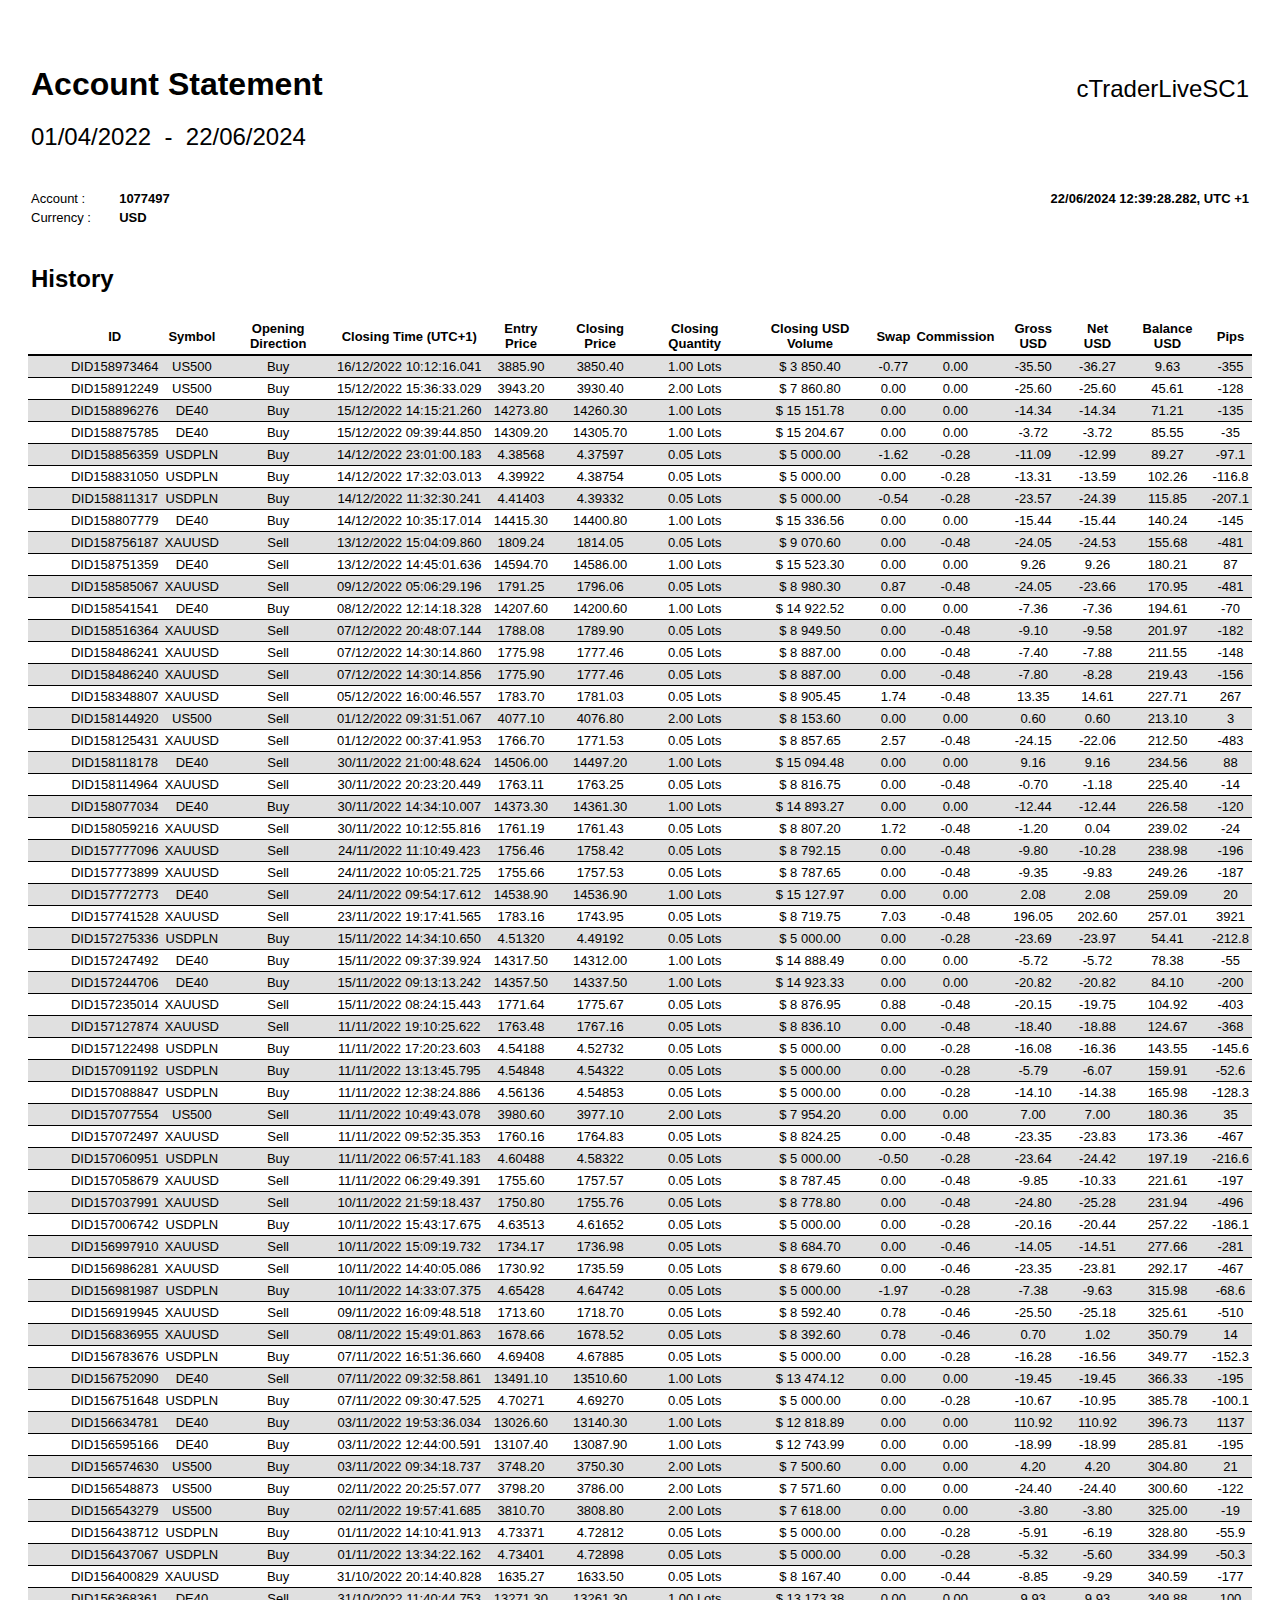
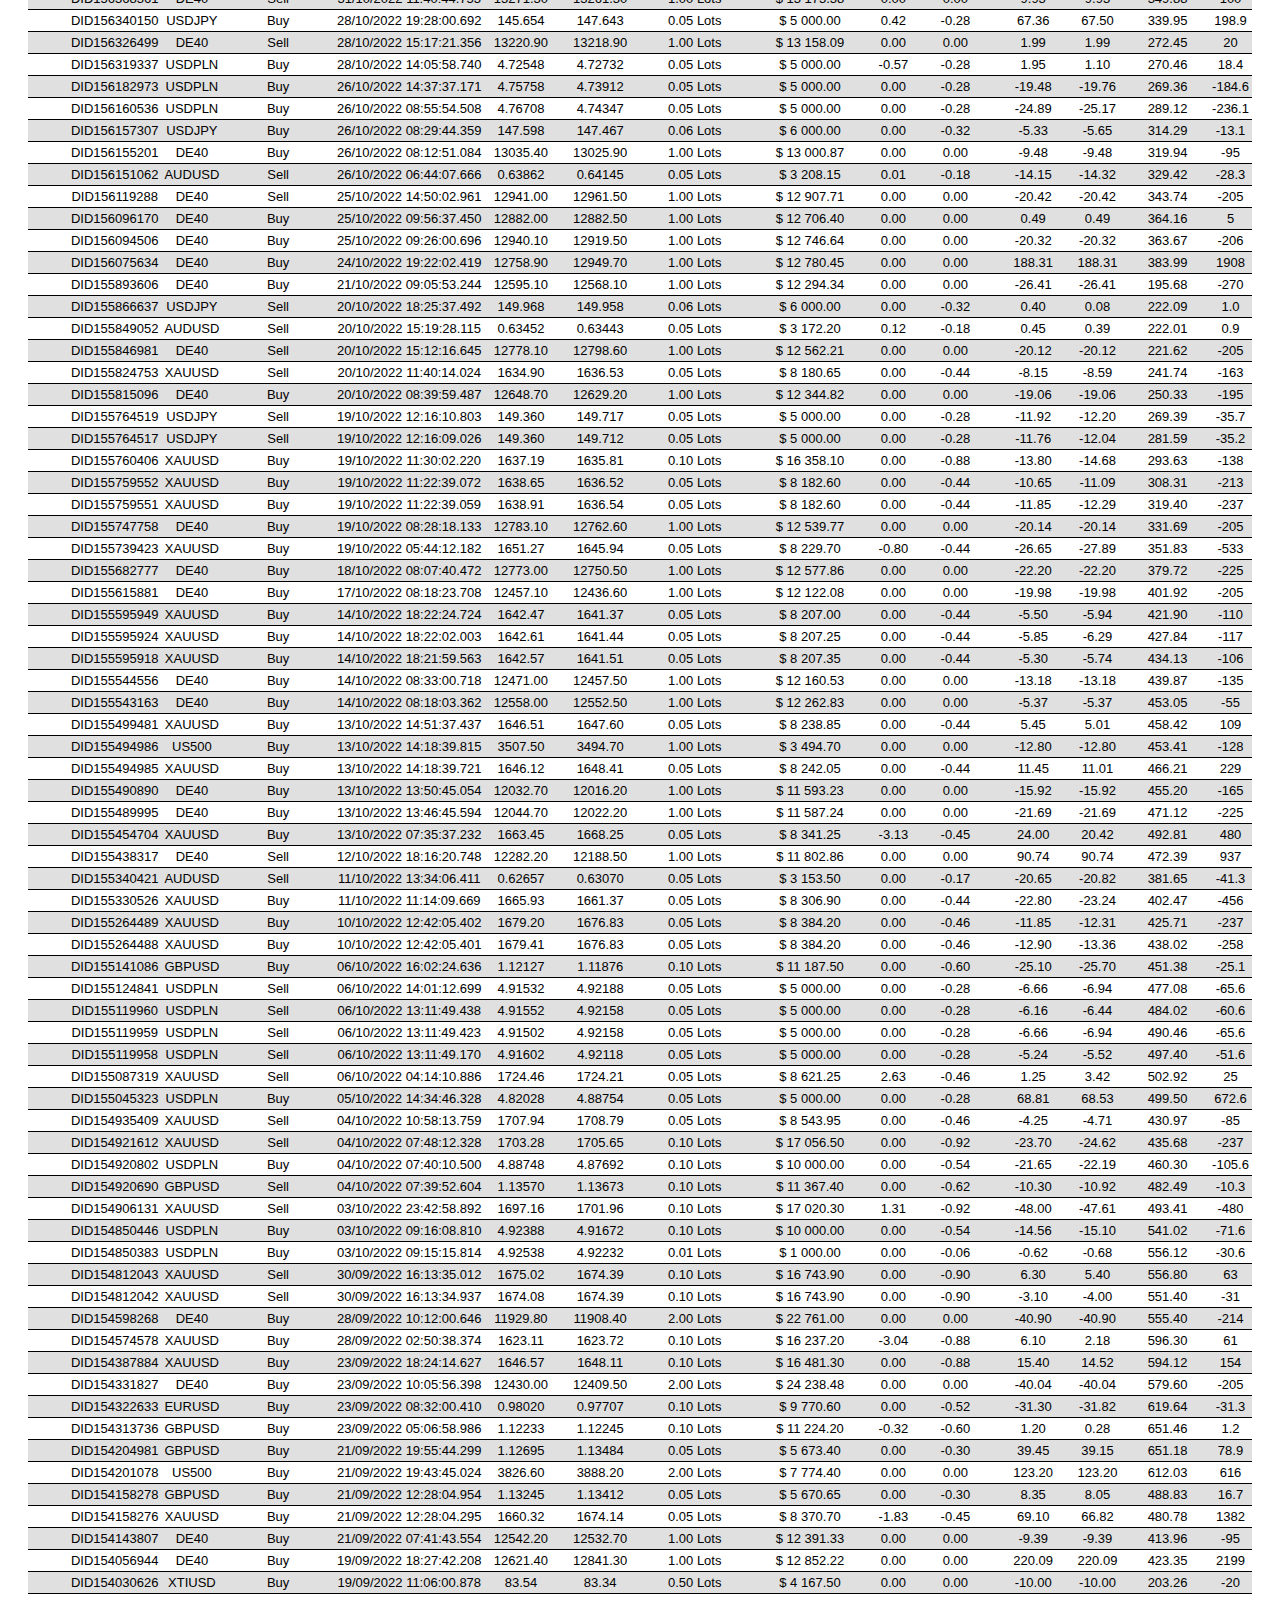
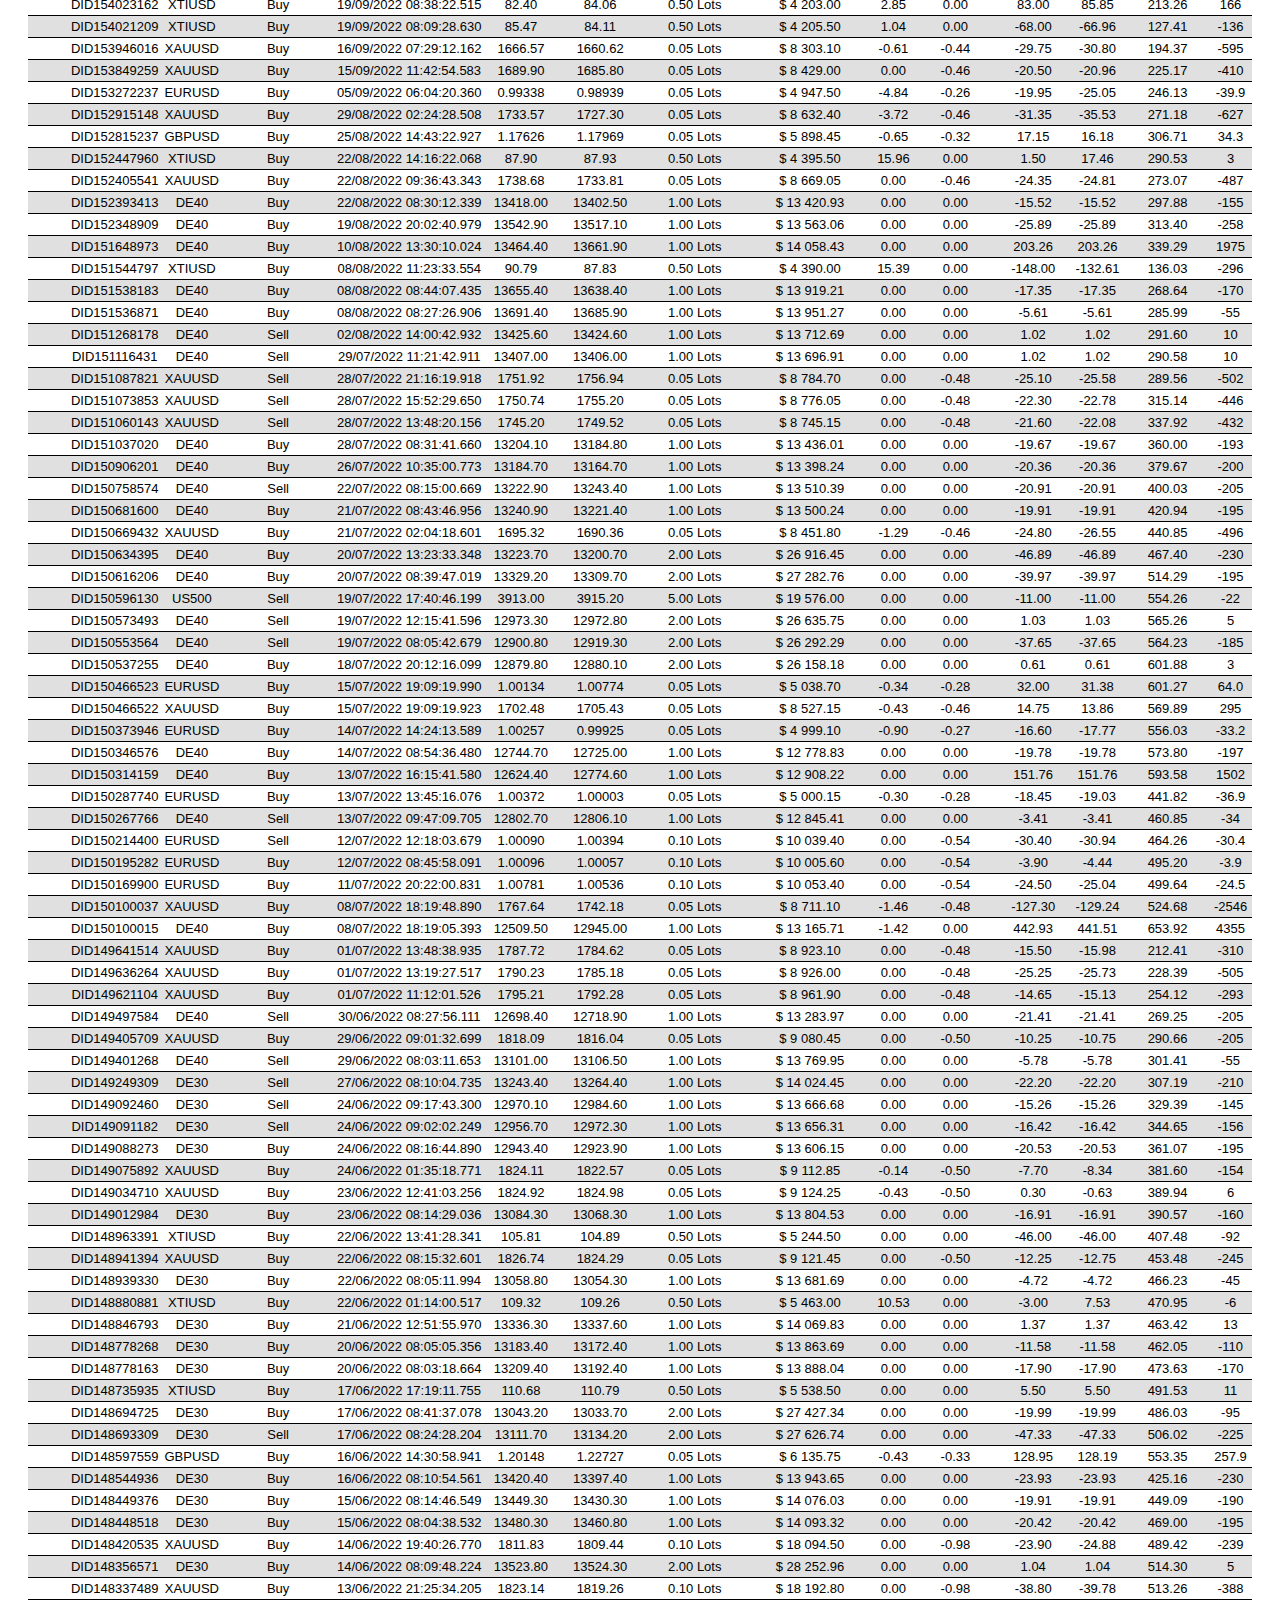
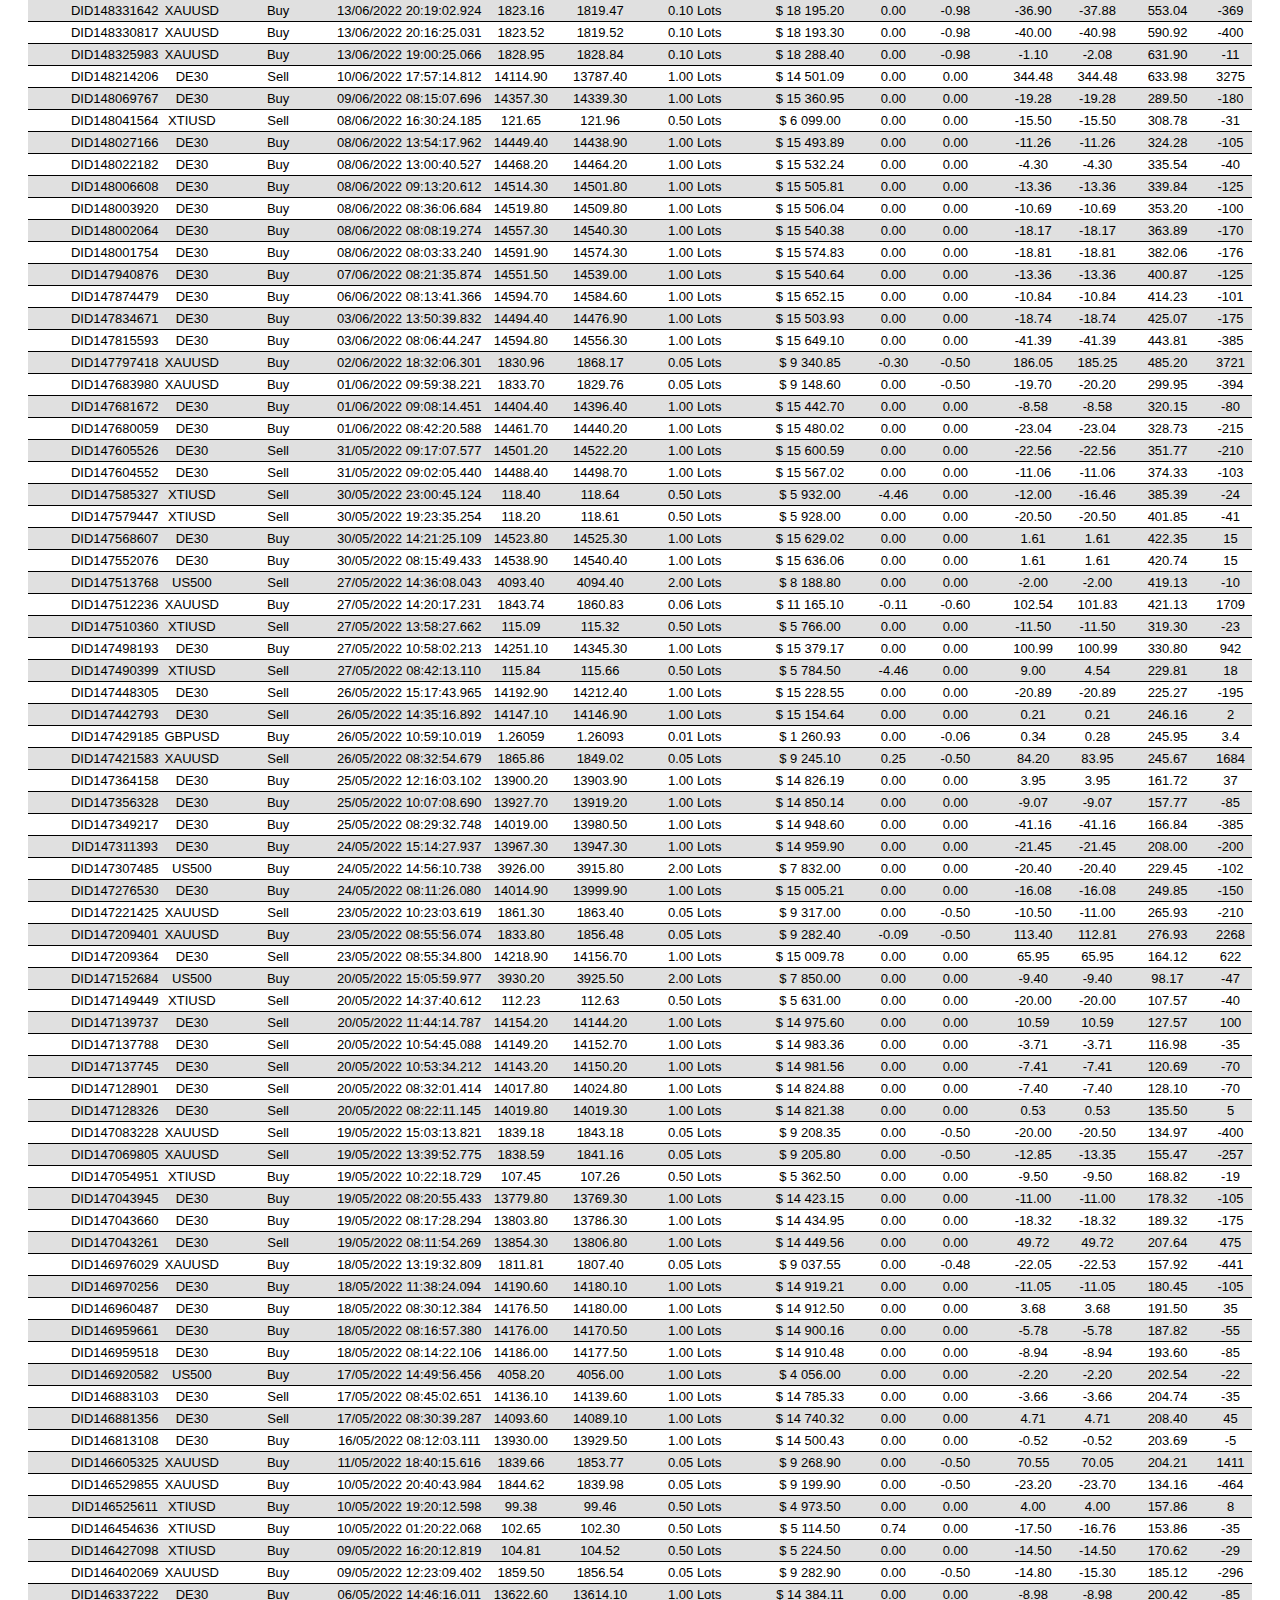
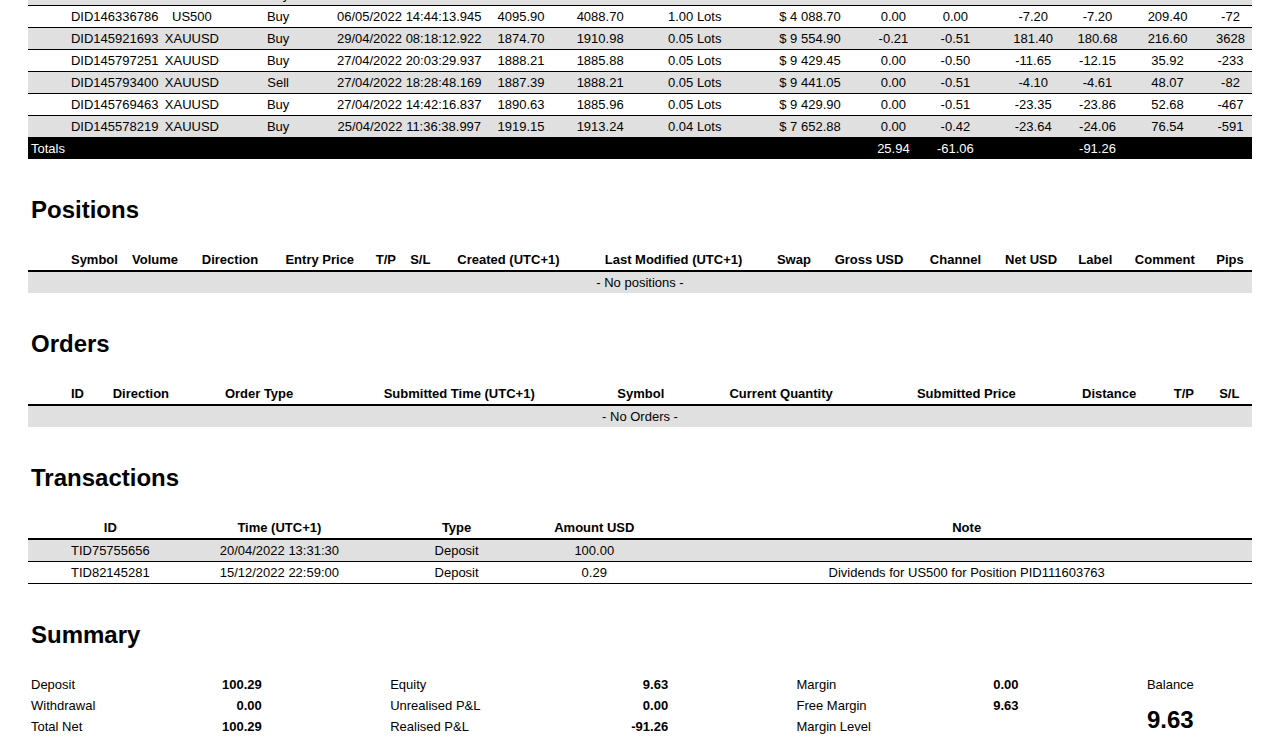
<file: cT_1077497_2024-06-22_13-39.htm>
﻿
<!DOCTYPE html PUBLIC "-//W3C//DTD HTML 4.01 Transitional//EN" "http://www.w3.org/TR/1999/REC-html401-19991224">
<html xmlns:msxsl="urn:schemas-microsoft-com:xslt" xmlns:ms="urn:schemas-microsoft-com:xslt" xmlns:dt="urn:schemas-microsoft-com:datatypes" xmlns:ext="urn:xstl-ext">
<head>
    <META http-equiv="Content-Type" content="text/html; charset=utf-16">
        <title>
            cT
            _
            1077497
            _
            2024-6-22
        </title>
        <style type="text/css">
        body {
            color: #000000;
            background-color: #FFFFFF;
        }

        .caption-style {
            font-size: xx-large;
            font-weight: bold;
            margin-top: 60px;
        }

        .company-name-style {
            font-size: x-large;
            margin-top: 60px;
        }

        .date-style {
            font-size: x-large;
            margin-top: 5px;
        }

        .invisible-totals {
            color: white;
        }

        .default-text-style {
            font-family: Arial, Helvetica, sans-serif;
            font-size: small;
        }

        .summary-style { text-align: right; font-weight: bold; }

        .title-style { font-size: x-large; height: 50px; background: #FFF;}

        .cell-header {
            border-bottom: 2px solid black;
            text-align: center;
        }

        .cell-text {
            border-bottom: 1px solid black;
            text-align: center;
        }

        .totals-title { 
			color: #FFFFFF;  
			text-align: left; 
		}

        .total-cell
        {
            color: #FFFFFF;
            text-align: center;
        }

        .balance-style {
            text-align: left;
            font-size: x-large;
            vertical-align: bottom;
			font-weight: bold;
        }

        .dataTable tr:nth-child(even) { background: #FFF; }
        .dataTable tr:nth-child(odd) { background: #E0E0E0; }

        .dataTable td:first-child { width: 1px }
        .dataTable td:nth-child(2) { width: 1px }
        </style>
    </head>
    <body style="margin: 0px 25px 0px 25px">
        <table class="default-text-style">
            <tr>
                <td>
                    <table width="100%">
                        <tr>
                            <td>
                                <div class="caption-style">
                                    Account Statement
                                </div>

                                <br />
                                    <div class="date-style">
                                        01/04/2022
                                        &#160;-&#160;
                                        22/06/2024
                                    </div>
                            </td>
                            <td align="right"
                            valign="top">
                            <div class="company-name-style"
                            style="margin-top: 69px">
                            cTraderLiveSC1
                        </div>
                    </td>
                </tr>
            </table>
        </td>
    </tr>
    <!-- Header -->
    <tr align="left">
        <td>
            <table style="width: 100%; margin-top: 30px">
                <tr>
                    <td style="width: auto">
                        Account :
                    </td>
                    <td style="width: 70%">
                        <strong>
                            1077497
                        </strong>
                    </td>
                    <td class="summary-style"
                    rowspan="2"
                    valign="top">
                    <strong>
                        22/06/2024 12:39:28.282, UTC +1
                    </strong>
                </td>
            </tr>
            <tr>
                <td style="width: auto">
                    Currency
                    :
                </td>
                <td style="width: 70%">
                    <strong>
                        USD
                    </strong>
                </td>
            </tr>
        </table>
    </td>
</tr>

<!-- Render tables-->
    <tr align="left">
        <td>
            <table class="dataTable" style="width: 100%; margin-top: 30px;"
                   cellspacing="0"
                   cellpadding="3">
                <tr>
                    <td colspan="13"
                        class="title-style"
                        valign="top">
                        <strong>History</strong>
                    </td>
                </tr>
                <tr>
                    <td class="cell-header invisible-totals">Totals</td>
                        <td class="cell-header"><strong>ID</strong></td>
                        <td class="cell-header"><strong>Symbol</strong></td>
                        <td class="cell-header"><strong>Opening Direction</strong></td>
                        <td class="cell-header"><strong>Closing Time (UTC+1)</strong></td>
                        <td class="cell-header"><strong>Entry Price</strong></td>
                        <td class="cell-header"><strong>Closing Price</strong></td>
                        <td class="cell-header"><strong>Closing Quantity</strong></td>
                        <td class="cell-header"><strong>Closing USD Volume</strong></td>
                        <td class="cell-header"><strong>Swap</strong></td>
                        <td class="cell-header"><strong>Commission</strong></td>
                        <td class="cell-header"><strong>Gross USD</strong></td>
                        <td class="cell-header"><strong>Net USD</strong></td>
                        <td class="cell-header"><strong>Balance USD</strong></td>
                        <td class="cell-header"><strong>Pips</strong></td>
                </tr>

                    <tr>
                        <td class="cell-text"></td>
                            <td class="cell-text"><nobr>DID158973464</nobr></td>
                            <td class="cell-text"><nobr>US500</nobr></td>
                            <td class="cell-text"><nobr>Buy</nobr></td>
                            <td class="cell-text"><nobr>16/12/2022 10:12:16.041</nobr></td>
                            <td class="cell-text"><nobr>3885.90</nobr></td>
                            <td class="cell-text"><nobr>3850.40</nobr></td>
                            <td class="cell-text"><nobr>1.00 Lots</nobr></td>
                            <td class="cell-text"><nobr>$ 3 850.40</nobr></td>
                            <td class="cell-text"><nobr>-0.77</nobr></td>
                            <td class="cell-text"><nobr>0.00</nobr></td>
                            <td class="cell-text"><nobr>-35.50</nobr></td>
                            <td class="cell-text"><nobr>-36.27</nobr></td>
                            <td class="cell-text"><nobr>9.63</nobr></td>
                            <td class="cell-text"><nobr>-355</nobr></td>
                    </tr>
                    <tr>
                        <td class="cell-text"></td>
                            <td class="cell-text"><nobr>DID158912249</nobr></td>
                            <td class="cell-text"><nobr>US500</nobr></td>
                            <td class="cell-text"><nobr>Buy</nobr></td>
                            <td class="cell-text"><nobr>15/12/2022 15:36:33.029</nobr></td>
                            <td class="cell-text"><nobr>3943.20</nobr></td>
                            <td class="cell-text"><nobr>3930.40</nobr></td>
                            <td class="cell-text"><nobr>2.00 Lots</nobr></td>
                            <td class="cell-text"><nobr>$ 7 860.80</nobr></td>
                            <td class="cell-text"><nobr>0.00</nobr></td>
                            <td class="cell-text"><nobr>0.00</nobr></td>
                            <td class="cell-text"><nobr>-25.60</nobr></td>
                            <td class="cell-text"><nobr>-25.60</nobr></td>
                            <td class="cell-text"><nobr>45.61</nobr></td>
                            <td class="cell-text"><nobr>-128</nobr></td>
                    </tr>
                    <tr>
                        <td class="cell-text"></td>
                            <td class="cell-text"><nobr>DID158896276</nobr></td>
                            <td class="cell-text"><nobr>DE40</nobr></td>
                            <td class="cell-text"><nobr>Buy</nobr></td>
                            <td class="cell-text"><nobr>15/12/2022 14:15:21.260</nobr></td>
                            <td class="cell-text"><nobr>14273.80</nobr></td>
                            <td class="cell-text"><nobr>14260.30</nobr></td>
                            <td class="cell-text"><nobr>1.00 Lots</nobr></td>
                            <td class="cell-text"><nobr>$ 15 151.78</nobr></td>
                            <td class="cell-text"><nobr>0.00</nobr></td>
                            <td class="cell-text"><nobr>0.00</nobr></td>
                            <td class="cell-text"><nobr>-14.34</nobr></td>
                            <td class="cell-text"><nobr>-14.34</nobr></td>
                            <td class="cell-text"><nobr>71.21</nobr></td>
                            <td class="cell-text"><nobr>-135</nobr></td>
                    </tr>
                    <tr>
                        <td class="cell-text"></td>
                            <td class="cell-text"><nobr>DID158875785</nobr></td>
                            <td class="cell-text"><nobr>DE40</nobr></td>
                            <td class="cell-text"><nobr>Buy</nobr></td>
                            <td class="cell-text"><nobr>15/12/2022 09:39:44.850</nobr></td>
                            <td class="cell-text"><nobr>14309.20</nobr></td>
                            <td class="cell-text"><nobr>14305.70</nobr></td>
                            <td class="cell-text"><nobr>1.00 Lots</nobr></td>
                            <td class="cell-text"><nobr>$ 15 204.67</nobr></td>
                            <td class="cell-text"><nobr>0.00</nobr></td>
                            <td class="cell-text"><nobr>0.00</nobr></td>
                            <td class="cell-text"><nobr>-3.72</nobr></td>
                            <td class="cell-text"><nobr>-3.72</nobr></td>
                            <td class="cell-text"><nobr>85.55</nobr></td>
                            <td class="cell-text"><nobr>-35</nobr></td>
                    </tr>
                    <tr>
                        <td class="cell-text"></td>
                            <td class="cell-text"><nobr>DID158856359</nobr></td>
                            <td class="cell-text"><nobr>USDPLN</nobr></td>
                            <td class="cell-text"><nobr>Buy</nobr></td>
                            <td class="cell-text"><nobr>14/12/2022 23:01:00.183</nobr></td>
                            <td class="cell-text"><nobr>4.38568</nobr></td>
                            <td class="cell-text"><nobr>4.37597</nobr></td>
                            <td class="cell-text"><nobr>0.05 Lots</nobr></td>
                            <td class="cell-text"><nobr>$ 5 000.00</nobr></td>
                            <td class="cell-text"><nobr>-1.62</nobr></td>
                            <td class="cell-text"><nobr>-0.28</nobr></td>
                            <td class="cell-text"><nobr>-11.09</nobr></td>
                            <td class="cell-text"><nobr>-12.99</nobr></td>
                            <td class="cell-text"><nobr>89.27</nobr></td>
                            <td class="cell-text"><nobr>-97.1</nobr></td>
                    </tr>
                    <tr>
                        <td class="cell-text"></td>
                            <td class="cell-text"><nobr>DID158831050</nobr></td>
                            <td class="cell-text"><nobr>USDPLN</nobr></td>
                            <td class="cell-text"><nobr>Buy</nobr></td>
                            <td class="cell-text"><nobr>14/12/2022 17:32:03.013</nobr></td>
                            <td class="cell-text"><nobr>4.39922</nobr></td>
                            <td class="cell-text"><nobr>4.38754</nobr></td>
                            <td class="cell-text"><nobr>0.05 Lots</nobr></td>
                            <td class="cell-text"><nobr>$ 5 000.00</nobr></td>
                            <td class="cell-text"><nobr>0.00</nobr></td>
                            <td class="cell-text"><nobr>-0.28</nobr></td>
                            <td class="cell-text"><nobr>-13.31</nobr></td>
                            <td class="cell-text"><nobr>-13.59</nobr></td>
                            <td class="cell-text"><nobr>102.26</nobr></td>
                            <td class="cell-text"><nobr>-116.8</nobr></td>
                    </tr>
                    <tr>
                        <td class="cell-text"></td>
                            <td class="cell-text"><nobr>DID158811317</nobr></td>
                            <td class="cell-text"><nobr>USDPLN</nobr></td>
                            <td class="cell-text"><nobr>Buy</nobr></td>
                            <td class="cell-text"><nobr>14/12/2022 11:32:30.241</nobr></td>
                            <td class="cell-text"><nobr>4.41403</nobr></td>
                            <td class="cell-text"><nobr>4.39332</nobr></td>
                            <td class="cell-text"><nobr>0.05 Lots</nobr></td>
                            <td class="cell-text"><nobr>$ 5 000.00</nobr></td>
                            <td class="cell-text"><nobr>-0.54</nobr></td>
                            <td class="cell-text"><nobr>-0.28</nobr></td>
                            <td class="cell-text"><nobr>-23.57</nobr></td>
                            <td class="cell-text"><nobr>-24.39</nobr></td>
                            <td class="cell-text"><nobr>115.85</nobr></td>
                            <td class="cell-text"><nobr>-207.1</nobr></td>
                    </tr>
                    <tr>
                        <td class="cell-text"></td>
                            <td class="cell-text"><nobr>DID158807779</nobr></td>
                            <td class="cell-text"><nobr>DE40</nobr></td>
                            <td class="cell-text"><nobr>Buy</nobr></td>
                            <td class="cell-text"><nobr>14/12/2022 10:35:17.014</nobr></td>
                            <td class="cell-text"><nobr>14415.30</nobr></td>
                            <td class="cell-text"><nobr>14400.80</nobr></td>
                            <td class="cell-text"><nobr>1.00 Lots</nobr></td>
                            <td class="cell-text"><nobr>$ 15 336.56</nobr></td>
                            <td class="cell-text"><nobr>0.00</nobr></td>
                            <td class="cell-text"><nobr>0.00</nobr></td>
                            <td class="cell-text"><nobr>-15.44</nobr></td>
                            <td class="cell-text"><nobr>-15.44</nobr></td>
                            <td class="cell-text"><nobr>140.24</nobr></td>
                            <td class="cell-text"><nobr>-145</nobr></td>
                    </tr>
                    <tr>
                        <td class="cell-text"></td>
                            <td class="cell-text"><nobr>DID158756187</nobr></td>
                            <td class="cell-text"><nobr>XAUUSD</nobr></td>
                            <td class="cell-text"><nobr>Sell</nobr></td>
                            <td class="cell-text"><nobr>13/12/2022 15:04:09.860</nobr></td>
                            <td class="cell-text"><nobr>1809.24</nobr></td>
                            <td class="cell-text"><nobr>1814.05</nobr></td>
                            <td class="cell-text"><nobr>0.05 Lots</nobr></td>
                            <td class="cell-text"><nobr>$ 9 070.60</nobr></td>
                            <td class="cell-text"><nobr>0.00</nobr></td>
                            <td class="cell-text"><nobr>-0.48</nobr></td>
                            <td class="cell-text"><nobr>-24.05</nobr></td>
                            <td class="cell-text"><nobr>-24.53</nobr></td>
                            <td class="cell-text"><nobr>155.68</nobr></td>
                            <td class="cell-text"><nobr>-481</nobr></td>
                    </tr>
                    <tr>
                        <td class="cell-text"></td>
                            <td class="cell-text"><nobr>DID158751359</nobr></td>
                            <td class="cell-text"><nobr>DE40</nobr></td>
                            <td class="cell-text"><nobr>Sell</nobr></td>
                            <td class="cell-text"><nobr>13/12/2022 14:45:01.636</nobr></td>
                            <td class="cell-text"><nobr>14594.70</nobr></td>
                            <td class="cell-text"><nobr>14586.00</nobr></td>
                            <td class="cell-text"><nobr>1.00 Lots</nobr></td>
                            <td class="cell-text"><nobr>$ 15 523.30</nobr></td>
                            <td class="cell-text"><nobr>0.00</nobr></td>
                            <td class="cell-text"><nobr>0.00</nobr></td>
                            <td class="cell-text"><nobr>9.26</nobr></td>
                            <td class="cell-text"><nobr>9.26</nobr></td>
                            <td class="cell-text"><nobr>180.21</nobr></td>
                            <td class="cell-text"><nobr>87</nobr></td>
                    </tr>
                    <tr>
                        <td class="cell-text"></td>
                            <td class="cell-text"><nobr>DID158585067</nobr></td>
                            <td class="cell-text"><nobr>XAUUSD</nobr></td>
                            <td class="cell-text"><nobr>Sell</nobr></td>
                            <td class="cell-text"><nobr>09/12/2022 05:06:29.196</nobr></td>
                            <td class="cell-text"><nobr>1791.25</nobr></td>
                            <td class="cell-text"><nobr>1796.06</nobr></td>
                            <td class="cell-text"><nobr>0.05 Lots</nobr></td>
                            <td class="cell-text"><nobr>$ 8 980.30</nobr></td>
                            <td class="cell-text"><nobr>0.87</nobr></td>
                            <td class="cell-text"><nobr>-0.48</nobr></td>
                            <td class="cell-text"><nobr>-24.05</nobr></td>
                            <td class="cell-text"><nobr>-23.66</nobr></td>
                            <td class="cell-text"><nobr>170.95</nobr></td>
                            <td class="cell-text"><nobr>-481</nobr></td>
                    </tr>
                    <tr>
                        <td class="cell-text"></td>
                            <td class="cell-text"><nobr>DID158541541</nobr></td>
                            <td class="cell-text"><nobr>DE40</nobr></td>
                            <td class="cell-text"><nobr>Buy</nobr></td>
                            <td class="cell-text"><nobr>08/12/2022 12:14:18.328</nobr></td>
                            <td class="cell-text"><nobr>14207.60</nobr></td>
                            <td class="cell-text"><nobr>14200.60</nobr></td>
                            <td class="cell-text"><nobr>1.00 Lots</nobr></td>
                            <td class="cell-text"><nobr>$ 14 922.52</nobr></td>
                            <td class="cell-text"><nobr>0.00</nobr></td>
                            <td class="cell-text"><nobr>0.00</nobr></td>
                            <td class="cell-text"><nobr>-7.36</nobr></td>
                            <td class="cell-text"><nobr>-7.36</nobr></td>
                            <td class="cell-text"><nobr>194.61</nobr></td>
                            <td class="cell-text"><nobr>-70</nobr></td>
                    </tr>
                    <tr>
                        <td class="cell-text"></td>
                            <td class="cell-text"><nobr>DID158516364</nobr></td>
                            <td class="cell-text"><nobr>XAUUSD</nobr></td>
                            <td class="cell-text"><nobr>Sell</nobr></td>
                            <td class="cell-text"><nobr>07/12/2022 20:48:07.144</nobr></td>
                            <td class="cell-text"><nobr>1788.08</nobr></td>
                            <td class="cell-text"><nobr>1789.90</nobr></td>
                            <td class="cell-text"><nobr>0.05 Lots</nobr></td>
                            <td class="cell-text"><nobr>$ 8 949.50</nobr></td>
                            <td class="cell-text"><nobr>0.00</nobr></td>
                            <td class="cell-text"><nobr>-0.48</nobr></td>
                            <td class="cell-text"><nobr>-9.10</nobr></td>
                            <td class="cell-text"><nobr>-9.58</nobr></td>
                            <td class="cell-text"><nobr>201.97</nobr></td>
                            <td class="cell-text"><nobr>-182</nobr></td>
                    </tr>
                    <tr>
                        <td class="cell-text"></td>
                            <td class="cell-text"><nobr>DID158486241</nobr></td>
                            <td class="cell-text"><nobr>XAUUSD</nobr></td>
                            <td class="cell-text"><nobr>Sell</nobr></td>
                            <td class="cell-text"><nobr>07/12/2022 14:30:14.860</nobr></td>
                            <td class="cell-text"><nobr>1775.98</nobr></td>
                            <td class="cell-text"><nobr>1777.46</nobr></td>
                            <td class="cell-text"><nobr>0.05 Lots</nobr></td>
                            <td class="cell-text"><nobr>$ 8 887.00</nobr></td>
                            <td class="cell-text"><nobr>0.00</nobr></td>
                            <td class="cell-text"><nobr>-0.48</nobr></td>
                            <td class="cell-text"><nobr>-7.40</nobr></td>
                            <td class="cell-text"><nobr>-7.88</nobr></td>
                            <td class="cell-text"><nobr>211.55</nobr></td>
                            <td class="cell-text"><nobr>-148</nobr></td>
                    </tr>
                    <tr>
                        <td class="cell-text"></td>
                            <td class="cell-text"><nobr>DID158486240</nobr></td>
                            <td class="cell-text"><nobr>XAUUSD</nobr></td>
                            <td class="cell-text"><nobr>Sell</nobr></td>
                            <td class="cell-text"><nobr>07/12/2022 14:30:14.856</nobr></td>
                            <td class="cell-text"><nobr>1775.90</nobr></td>
                            <td class="cell-text"><nobr>1777.46</nobr></td>
                            <td class="cell-text"><nobr>0.05 Lots</nobr></td>
                            <td class="cell-text"><nobr>$ 8 887.00</nobr></td>
                            <td class="cell-text"><nobr>0.00</nobr></td>
                            <td class="cell-text"><nobr>-0.48</nobr></td>
                            <td class="cell-text"><nobr>-7.80</nobr></td>
                            <td class="cell-text"><nobr>-8.28</nobr></td>
                            <td class="cell-text"><nobr>219.43</nobr></td>
                            <td class="cell-text"><nobr>-156</nobr></td>
                    </tr>
                    <tr>
                        <td class="cell-text"></td>
                            <td class="cell-text"><nobr>DID158348807</nobr></td>
                            <td class="cell-text"><nobr>XAUUSD</nobr></td>
                            <td class="cell-text"><nobr>Sell</nobr></td>
                            <td class="cell-text"><nobr>05/12/2022 16:00:46.557</nobr></td>
                            <td class="cell-text"><nobr>1783.70</nobr></td>
                            <td class="cell-text"><nobr>1781.03</nobr></td>
                            <td class="cell-text"><nobr>0.05 Lots</nobr></td>
                            <td class="cell-text"><nobr>$ 8 905.45</nobr></td>
                            <td class="cell-text"><nobr>1.74</nobr></td>
                            <td class="cell-text"><nobr>-0.48</nobr></td>
                            <td class="cell-text"><nobr>13.35</nobr></td>
                            <td class="cell-text"><nobr>14.61</nobr></td>
                            <td class="cell-text"><nobr>227.71</nobr></td>
                            <td class="cell-text"><nobr>267</nobr></td>
                    </tr>
                    <tr>
                        <td class="cell-text"></td>
                            <td class="cell-text"><nobr>DID158144920</nobr></td>
                            <td class="cell-text"><nobr>US500</nobr></td>
                            <td class="cell-text"><nobr>Sell</nobr></td>
                            <td class="cell-text"><nobr>01/12/2022 09:31:51.067</nobr></td>
                            <td class="cell-text"><nobr>4077.10</nobr></td>
                            <td class="cell-text"><nobr>4076.80</nobr></td>
                            <td class="cell-text"><nobr>2.00 Lots</nobr></td>
                            <td class="cell-text"><nobr>$ 8 153.60</nobr></td>
                            <td class="cell-text"><nobr>0.00</nobr></td>
                            <td class="cell-text"><nobr>0.00</nobr></td>
                            <td class="cell-text"><nobr>0.60</nobr></td>
                            <td class="cell-text"><nobr>0.60</nobr></td>
                            <td class="cell-text"><nobr>213.10</nobr></td>
                            <td class="cell-text"><nobr>3</nobr></td>
                    </tr>
                    <tr>
                        <td class="cell-text"></td>
                            <td class="cell-text"><nobr>DID158125431</nobr></td>
                            <td class="cell-text"><nobr>XAUUSD</nobr></td>
                            <td class="cell-text"><nobr>Sell</nobr></td>
                            <td class="cell-text"><nobr>01/12/2022 00:37:41.953</nobr></td>
                            <td class="cell-text"><nobr>1766.70</nobr></td>
                            <td class="cell-text"><nobr>1771.53</nobr></td>
                            <td class="cell-text"><nobr>0.05 Lots</nobr></td>
                            <td class="cell-text"><nobr>$ 8 857.65</nobr></td>
                            <td class="cell-text"><nobr>2.57</nobr></td>
                            <td class="cell-text"><nobr>-0.48</nobr></td>
                            <td class="cell-text"><nobr>-24.15</nobr></td>
                            <td class="cell-text"><nobr>-22.06</nobr></td>
                            <td class="cell-text"><nobr>212.50</nobr></td>
                            <td class="cell-text"><nobr>-483</nobr></td>
                    </tr>
                    <tr>
                        <td class="cell-text"></td>
                            <td class="cell-text"><nobr>DID158118178</nobr></td>
                            <td class="cell-text"><nobr>DE40</nobr></td>
                            <td class="cell-text"><nobr>Sell</nobr></td>
                            <td class="cell-text"><nobr>30/11/2022 21:00:48.624</nobr></td>
                            <td class="cell-text"><nobr>14506.00</nobr></td>
                            <td class="cell-text"><nobr>14497.20</nobr></td>
                            <td class="cell-text"><nobr>1.00 Lots</nobr></td>
                            <td class="cell-text"><nobr>$ 15 094.48</nobr></td>
                            <td class="cell-text"><nobr>0.00</nobr></td>
                            <td class="cell-text"><nobr>0.00</nobr></td>
                            <td class="cell-text"><nobr>9.16</nobr></td>
                            <td class="cell-text"><nobr>9.16</nobr></td>
                            <td class="cell-text"><nobr>234.56</nobr></td>
                            <td class="cell-text"><nobr>88</nobr></td>
                    </tr>
                    <tr>
                        <td class="cell-text"></td>
                            <td class="cell-text"><nobr>DID158114964</nobr></td>
                            <td class="cell-text"><nobr>XAUUSD</nobr></td>
                            <td class="cell-text"><nobr>Sell</nobr></td>
                            <td class="cell-text"><nobr>30/11/2022 20:23:20.449</nobr></td>
                            <td class="cell-text"><nobr>1763.11</nobr></td>
                            <td class="cell-text"><nobr>1763.25</nobr></td>
                            <td class="cell-text"><nobr>0.05 Lots</nobr></td>
                            <td class="cell-text"><nobr>$ 8 816.75</nobr></td>
                            <td class="cell-text"><nobr>0.00</nobr></td>
                            <td class="cell-text"><nobr>-0.48</nobr></td>
                            <td class="cell-text"><nobr>-0.70</nobr></td>
                            <td class="cell-text"><nobr>-1.18</nobr></td>
                            <td class="cell-text"><nobr>225.40</nobr></td>
                            <td class="cell-text"><nobr>-14</nobr></td>
                    </tr>
                    <tr>
                        <td class="cell-text"></td>
                            <td class="cell-text"><nobr>DID158077034</nobr></td>
                            <td class="cell-text"><nobr>DE40</nobr></td>
                            <td class="cell-text"><nobr>Buy</nobr></td>
                            <td class="cell-text"><nobr>30/11/2022 14:34:10.007</nobr></td>
                            <td class="cell-text"><nobr>14373.30</nobr></td>
                            <td class="cell-text"><nobr>14361.30</nobr></td>
                            <td class="cell-text"><nobr>1.00 Lots</nobr></td>
                            <td class="cell-text"><nobr>$ 14 893.27</nobr></td>
                            <td class="cell-text"><nobr>0.00</nobr></td>
                            <td class="cell-text"><nobr>0.00</nobr></td>
                            <td class="cell-text"><nobr>-12.44</nobr></td>
                            <td class="cell-text"><nobr>-12.44</nobr></td>
                            <td class="cell-text"><nobr>226.58</nobr></td>
                            <td class="cell-text"><nobr>-120</nobr></td>
                    </tr>
                    <tr>
                        <td class="cell-text"></td>
                            <td class="cell-text"><nobr>DID158059216</nobr></td>
                            <td class="cell-text"><nobr>XAUUSD</nobr></td>
                            <td class="cell-text"><nobr>Sell</nobr></td>
                            <td class="cell-text"><nobr>30/11/2022 10:12:55.816</nobr></td>
                            <td class="cell-text"><nobr>1761.19</nobr></td>
                            <td class="cell-text"><nobr>1761.43</nobr></td>
                            <td class="cell-text"><nobr>0.05 Lots</nobr></td>
                            <td class="cell-text"><nobr>$ 8 807.20</nobr></td>
                            <td class="cell-text"><nobr>1.72</nobr></td>
                            <td class="cell-text"><nobr>-0.48</nobr></td>
                            <td class="cell-text"><nobr>-1.20</nobr></td>
                            <td class="cell-text"><nobr>0.04</nobr></td>
                            <td class="cell-text"><nobr>239.02</nobr></td>
                            <td class="cell-text"><nobr>-24</nobr></td>
                    </tr>
                    <tr>
                        <td class="cell-text"></td>
                            <td class="cell-text"><nobr>DID157777096</nobr></td>
                            <td class="cell-text"><nobr>XAUUSD</nobr></td>
                            <td class="cell-text"><nobr>Sell</nobr></td>
                            <td class="cell-text"><nobr>24/11/2022 11:10:49.423</nobr></td>
                            <td class="cell-text"><nobr>1756.46</nobr></td>
                            <td class="cell-text"><nobr>1758.42</nobr></td>
                            <td class="cell-text"><nobr>0.05 Lots</nobr></td>
                            <td class="cell-text"><nobr>$ 8 792.15</nobr></td>
                            <td class="cell-text"><nobr>0.00</nobr></td>
                            <td class="cell-text"><nobr>-0.48</nobr></td>
                            <td class="cell-text"><nobr>-9.80</nobr></td>
                            <td class="cell-text"><nobr>-10.28</nobr></td>
                            <td class="cell-text"><nobr>238.98</nobr></td>
                            <td class="cell-text"><nobr>-196</nobr></td>
                    </tr>
                    <tr>
                        <td class="cell-text"></td>
                            <td class="cell-text"><nobr>DID157773899</nobr></td>
                            <td class="cell-text"><nobr>XAUUSD</nobr></td>
                            <td class="cell-text"><nobr>Sell</nobr></td>
                            <td class="cell-text"><nobr>24/11/2022 10:05:21.725</nobr></td>
                            <td class="cell-text"><nobr>1755.66</nobr></td>
                            <td class="cell-text"><nobr>1757.53</nobr></td>
                            <td class="cell-text"><nobr>0.05 Lots</nobr></td>
                            <td class="cell-text"><nobr>$ 8 787.65</nobr></td>
                            <td class="cell-text"><nobr>0.00</nobr></td>
                            <td class="cell-text"><nobr>-0.48</nobr></td>
                            <td class="cell-text"><nobr>-9.35</nobr></td>
                            <td class="cell-text"><nobr>-9.83</nobr></td>
                            <td class="cell-text"><nobr>249.26</nobr></td>
                            <td class="cell-text"><nobr>-187</nobr></td>
                    </tr>
                    <tr>
                        <td class="cell-text"></td>
                            <td class="cell-text"><nobr>DID157772773</nobr></td>
                            <td class="cell-text"><nobr>DE40</nobr></td>
                            <td class="cell-text"><nobr>Sell</nobr></td>
                            <td class="cell-text"><nobr>24/11/2022 09:54:17.612</nobr></td>
                            <td class="cell-text"><nobr>14538.90</nobr></td>
                            <td class="cell-text"><nobr>14536.90</nobr></td>
                            <td class="cell-text"><nobr>1.00 Lots</nobr></td>
                            <td class="cell-text"><nobr>$ 15 127.97</nobr></td>
                            <td class="cell-text"><nobr>0.00</nobr></td>
                            <td class="cell-text"><nobr>0.00</nobr></td>
                            <td class="cell-text"><nobr>2.08</nobr></td>
                            <td class="cell-text"><nobr>2.08</nobr></td>
                            <td class="cell-text"><nobr>259.09</nobr></td>
                            <td class="cell-text"><nobr>20</nobr></td>
                    </tr>
                    <tr>
                        <td class="cell-text"></td>
                            <td class="cell-text"><nobr>DID157741528</nobr></td>
                            <td class="cell-text"><nobr>XAUUSD</nobr></td>
                            <td class="cell-text"><nobr>Sell</nobr></td>
                            <td class="cell-text"><nobr>23/11/2022 19:17:41.565</nobr></td>
                            <td class="cell-text"><nobr>1783.16</nobr></td>
                            <td class="cell-text"><nobr>1743.95</nobr></td>
                            <td class="cell-text"><nobr>0.05 Lots</nobr></td>
                            <td class="cell-text"><nobr>$ 8 719.75</nobr></td>
                            <td class="cell-text"><nobr>7.03</nobr></td>
                            <td class="cell-text"><nobr>-0.48</nobr></td>
                            <td class="cell-text"><nobr>196.05</nobr></td>
                            <td class="cell-text"><nobr>202.60</nobr></td>
                            <td class="cell-text"><nobr>257.01</nobr></td>
                            <td class="cell-text"><nobr>3921</nobr></td>
                    </tr>
                    <tr>
                        <td class="cell-text"></td>
                            <td class="cell-text"><nobr>DID157275336</nobr></td>
                            <td class="cell-text"><nobr>USDPLN</nobr></td>
                            <td class="cell-text"><nobr>Buy</nobr></td>
                            <td class="cell-text"><nobr>15/11/2022 14:34:10.650</nobr></td>
                            <td class="cell-text"><nobr>4.51320</nobr></td>
                            <td class="cell-text"><nobr>4.49192</nobr></td>
                            <td class="cell-text"><nobr>0.05 Lots</nobr></td>
                            <td class="cell-text"><nobr>$ 5 000.00</nobr></td>
                            <td class="cell-text"><nobr>0.00</nobr></td>
                            <td class="cell-text"><nobr>-0.28</nobr></td>
                            <td class="cell-text"><nobr>-23.69</nobr></td>
                            <td class="cell-text"><nobr>-23.97</nobr></td>
                            <td class="cell-text"><nobr>54.41</nobr></td>
                            <td class="cell-text"><nobr>-212.8</nobr></td>
                    </tr>
                    <tr>
                        <td class="cell-text"></td>
                            <td class="cell-text"><nobr>DID157247492</nobr></td>
                            <td class="cell-text"><nobr>DE40</nobr></td>
                            <td class="cell-text"><nobr>Buy</nobr></td>
                            <td class="cell-text"><nobr>15/11/2022 09:37:39.924</nobr></td>
                            <td class="cell-text"><nobr>14317.50</nobr></td>
                            <td class="cell-text"><nobr>14312.00</nobr></td>
                            <td class="cell-text"><nobr>1.00 Lots</nobr></td>
                            <td class="cell-text"><nobr>$ 14 888.49</nobr></td>
                            <td class="cell-text"><nobr>0.00</nobr></td>
                            <td class="cell-text"><nobr>0.00</nobr></td>
                            <td class="cell-text"><nobr>-5.72</nobr></td>
                            <td class="cell-text"><nobr>-5.72</nobr></td>
                            <td class="cell-text"><nobr>78.38</nobr></td>
                            <td class="cell-text"><nobr>-55</nobr></td>
                    </tr>
                    <tr>
                        <td class="cell-text"></td>
                            <td class="cell-text"><nobr>DID157244706</nobr></td>
                            <td class="cell-text"><nobr>DE40</nobr></td>
                            <td class="cell-text"><nobr>Buy</nobr></td>
                            <td class="cell-text"><nobr>15/11/2022 09:13:13.242</nobr></td>
                            <td class="cell-text"><nobr>14357.50</nobr></td>
                            <td class="cell-text"><nobr>14337.50</nobr></td>
                            <td class="cell-text"><nobr>1.00 Lots</nobr></td>
                            <td class="cell-text"><nobr>$ 14 923.33</nobr></td>
                            <td class="cell-text"><nobr>0.00</nobr></td>
                            <td class="cell-text"><nobr>0.00</nobr></td>
                            <td class="cell-text"><nobr>-20.82</nobr></td>
                            <td class="cell-text"><nobr>-20.82</nobr></td>
                            <td class="cell-text"><nobr>84.10</nobr></td>
                            <td class="cell-text"><nobr>-200</nobr></td>
                    </tr>
                    <tr>
                        <td class="cell-text"></td>
                            <td class="cell-text"><nobr>DID157235014</nobr></td>
                            <td class="cell-text"><nobr>XAUUSD</nobr></td>
                            <td class="cell-text"><nobr>Sell</nobr></td>
                            <td class="cell-text"><nobr>15/11/2022 08:24:15.443</nobr></td>
                            <td class="cell-text"><nobr>1771.64</nobr></td>
                            <td class="cell-text"><nobr>1775.67</nobr></td>
                            <td class="cell-text"><nobr>0.05 Lots</nobr></td>
                            <td class="cell-text"><nobr>$ 8 876.95</nobr></td>
                            <td class="cell-text"><nobr>0.88</nobr></td>
                            <td class="cell-text"><nobr>-0.48</nobr></td>
                            <td class="cell-text"><nobr>-20.15</nobr></td>
                            <td class="cell-text"><nobr>-19.75</nobr></td>
                            <td class="cell-text"><nobr>104.92</nobr></td>
                            <td class="cell-text"><nobr>-403</nobr></td>
                    </tr>
                    <tr>
                        <td class="cell-text"></td>
                            <td class="cell-text"><nobr>DID157127874</nobr></td>
                            <td class="cell-text"><nobr>XAUUSD</nobr></td>
                            <td class="cell-text"><nobr>Sell</nobr></td>
                            <td class="cell-text"><nobr>11/11/2022 19:10:25.622</nobr></td>
                            <td class="cell-text"><nobr>1763.48</nobr></td>
                            <td class="cell-text"><nobr>1767.16</nobr></td>
                            <td class="cell-text"><nobr>0.05 Lots</nobr></td>
                            <td class="cell-text"><nobr>$ 8 836.10</nobr></td>
                            <td class="cell-text"><nobr>0.00</nobr></td>
                            <td class="cell-text"><nobr>-0.48</nobr></td>
                            <td class="cell-text"><nobr>-18.40</nobr></td>
                            <td class="cell-text"><nobr>-18.88</nobr></td>
                            <td class="cell-text"><nobr>124.67</nobr></td>
                            <td class="cell-text"><nobr>-368</nobr></td>
                    </tr>
                    <tr>
                        <td class="cell-text"></td>
                            <td class="cell-text"><nobr>DID157122498</nobr></td>
                            <td class="cell-text"><nobr>USDPLN</nobr></td>
                            <td class="cell-text"><nobr>Buy</nobr></td>
                            <td class="cell-text"><nobr>11/11/2022 17:20:23.603</nobr></td>
                            <td class="cell-text"><nobr>4.54188</nobr></td>
                            <td class="cell-text"><nobr>4.52732</nobr></td>
                            <td class="cell-text"><nobr>0.05 Lots</nobr></td>
                            <td class="cell-text"><nobr>$ 5 000.00</nobr></td>
                            <td class="cell-text"><nobr>0.00</nobr></td>
                            <td class="cell-text"><nobr>-0.28</nobr></td>
                            <td class="cell-text"><nobr>-16.08</nobr></td>
                            <td class="cell-text"><nobr>-16.36</nobr></td>
                            <td class="cell-text"><nobr>143.55</nobr></td>
                            <td class="cell-text"><nobr>-145.6</nobr></td>
                    </tr>
                    <tr>
                        <td class="cell-text"></td>
                            <td class="cell-text"><nobr>DID157091192</nobr></td>
                            <td class="cell-text"><nobr>USDPLN</nobr></td>
                            <td class="cell-text"><nobr>Buy</nobr></td>
                            <td class="cell-text"><nobr>11/11/2022 13:13:45.795</nobr></td>
                            <td class="cell-text"><nobr>4.54848</nobr></td>
                            <td class="cell-text"><nobr>4.54322</nobr></td>
                            <td class="cell-text"><nobr>0.05 Lots</nobr></td>
                            <td class="cell-text"><nobr>$ 5 000.00</nobr></td>
                            <td class="cell-text"><nobr>0.00</nobr></td>
                            <td class="cell-text"><nobr>-0.28</nobr></td>
                            <td class="cell-text"><nobr>-5.79</nobr></td>
                            <td class="cell-text"><nobr>-6.07</nobr></td>
                            <td class="cell-text"><nobr>159.91</nobr></td>
                            <td class="cell-text"><nobr>-52.6</nobr></td>
                    </tr>
                    <tr>
                        <td class="cell-text"></td>
                            <td class="cell-text"><nobr>DID157088847</nobr></td>
                            <td class="cell-text"><nobr>USDPLN</nobr></td>
                            <td class="cell-text"><nobr>Buy</nobr></td>
                            <td class="cell-text"><nobr>11/11/2022 12:38:24.886</nobr></td>
                            <td class="cell-text"><nobr>4.56136</nobr></td>
                            <td class="cell-text"><nobr>4.54853</nobr></td>
                            <td class="cell-text"><nobr>0.05 Lots</nobr></td>
                            <td class="cell-text"><nobr>$ 5 000.00</nobr></td>
                            <td class="cell-text"><nobr>0.00</nobr></td>
                            <td class="cell-text"><nobr>-0.28</nobr></td>
                            <td class="cell-text"><nobr>-14.10</nobr></td>
                            <td class="cell-text"><nobr>-14.38</nobr></td>
                            <td class="cell-text"><nobr>165.98</nobr></td>
                            <td class="cell-text"><nobr>-128.3</nobr></td>
                    </tr>
                    <tr>
                        <td class="cell-text"></td>
                            <td class="cell-text"><nobr>DID157077554</nobr></td>
                            <td class="cell-text"><nobr>US500</nobr></td>
                            <td class="cell-text"><nobr>Sell</nobr></td>
                            <td class="cell-text"><nobr>11/11/2022 10:49:43.078</nobr></td>
                            <td class="cell-text"><nobr>3980.60</nobr></td>
                            <td class="cell-text"><nobr>3977.10</nobr></td>
                            <td class="cell-text"><nobr>2.00 Lots</nobr></td>
                            <td class="cell-text"><nobr>$ 7 954.20</nobr></td>
                            <td class="cell-text"><nobr>0.00</nobr></td>
                            <td class="cell-text"><nobr>0.00</nobr></td>
                            <td class="cell-text"><nobr>7.00</nobr></td>
                            <td class="cell-text"><nobr>7.00</nobr></td>
                            <td class="cell-text"><nobr>180.36</nobr></td>
                            <td class="cell-text"><nobr>35</nobr></td>
                    </tr>
                    <tr>
                        <td class="cell-text"></td>
                            <td class="cell-text"><nobr>DID157072497</nobr></td>
                            <td class="cell-text"><nobr>XAUUSD</nobr></td>
                            <td class="cell-text"><nobr>Sell</nobr></td>
                            <td class="cell-text"><nobr>11/11/2022 09:52:35.353</nobr></td>
                            <td class="cell-text"><nobr>1760.16</nobr></td>
                            <td class="cell-text"><nobr>1764.83</nobr></td>
                            <td class="cell-text"><nobr>0.05 Lots</nobr></td>
                            <td class="cell-text"><nobr>$ 8 824.25</nobr></td>
                            <td class="cell-text"><nobr>0.00</nobr></td>
                            <td class="cell-text"><nobr>-0.48</nobr></td>
                            <td class="cell-text"><nobr>-23.35</nobr></td>
                            <td class="cell-text"><nobr>-23.83</nobr></td>
                            <td class="cell-text"><nobr>173.36</nobr></td>
                            <td class="cell-text"><nobr>-467</nobr></td>
                    </tr>
                    <tr>
                        <td class="cell-text"></td>
                            <td class="cell-text"><nobr>DID157060951</nobr></td>
                            <td class="cell-text"><nobr>USDPLN</nobr></td>
                            <td class="cell-text"><nobr>Buy</nobr></td>
                            <td class="cell-text"><nobr>11/11/2022 06:57:41.183</nobr></td>
                            <td class="cell-text"><nobr>4.60488</nobr></td>
                            <td class="cell-text"><nobr>4.58322</nobr></td>
                            <td class="cell-text"><nobr>0.05 Lots</nobr></td>
                            <td class="cell-text"><nobr>$ 5 000.00</nobr></td>
                            <td class="cell-text"><nobr>-0.50</nobr></td>
                            <td class="cell-text"><nobr>-0.28</nobr></td>
                            <td class="cell-text"><nobr>-23.64</nobr></td>
                            <td class="cell-text"><nobr>-24.42</nobr></td>
                            <td class="cell-text"><nobr>197.19</nobr></td>
                            <td class="cell-text"><nobr>-216.6</nobr></td>
                    </tr>
                    <tr>
                        <td class="cell-text"></td>
                            <td class="cell-text"><nobr>DID157058679</nobr></td>
                            <td class="cell-text"><nobr>XAUUSD</nobr></td>
                            <td class="cell-text"><nobr>Sell</nobr></td>
                            <td class="cell-text"><nobr>11/11/2022 06:29:49.391</nobr></td>
                            <td class="cell-text"><nobr>1755.60</nobr></td>
                            <td class="cell-text"><nobr>1757.57</nobr></td>
                            <td class="cell-text"><nobr>0.05 Lots</nobr></td>
                            <td class="cell-text"><nobr>$ 8 787.45</nobr></td>
                            <td class="cell-text"><nobr>0.00</nobr></td>
                            <td class="cell-text"><nobr>-0.48</nobr></td>
                            <td class="cell-text"><nobr>-9.85</nobr></td>
                            <td class="cell-text"><nobr>-10.33</nobr></td>
                            <td class="cell-text"><nobr>221.61</nobr></td>
                            <td class="cell-text"><nobr>-197</nobr></td>
                    </tr>
                    <tr>
                        <td class="cell-text"></td>
                            <td class="cell-text"><nobr>DID157037991</nobr></td>
                            <td class="cell-text"><nobr>XAUUSD</nobr></td>
                            <td class="cell-text"><nobr>Sell</nobr></td>
                            <td class="cell-text"><nobr>10/11/2022 21:59:18.437</nobr></td>
                            <td class="cell-text"><nobr>1750.80</nobr></td>
                            <td class="cell-text"><nobr>1755.76</nobr></td>
                            <td class="cell-text"><nobr>0.05 Lots</nobr></td>
                            <td class="cell-text"><nobr>$ 8 778.80</nobr></td>
                            <td class="cell-text"><nobr>0.00</nobr></td>
                            <td class="cell-text"><nobr>-0.48</nobr></td>
                            <td class="cell-text"><nobr>-24.80</nobr></td>
                            <td class="cell-text"><nobr>-25.28</nobr></td>
                            <td class="cell-text"><nobr>231.94</nobr></td>
                            <td class="cell-text"><nobr>-496</nobr></td>
                    </tr>
                    <tr>
                        <td class="cell-text"></td>
                            <td class="cell-text"><nobr>DID157006742</nobr></td>
                            <td class="cell-text"><nobr>USDPLN</nobr></td>
                            <td class="cell-text"><nobr>Buy</nobr></td>
                            <td class="cell-text"><nobr>10/11/2022 15:43:17.675</nobr></td>
                            <td class="cell-text"><nobr>4.63513</nobr></td>
                            <td class="cell-text"><nobr>4.61652</nobr></td>
                            <td class="cell-text"><nobr>0.05 Lots</nobr></td>
                            <td class="cell-text"><nobr>$ 5 000.00</nobr></td>
                            <td class="cell-text"><nobr>0.00</nobr></td>
                            <td class="cell-text"><nobr>-0.28</nobr></td>
                            <td class="cell-text"><nobr>-20.16</nobr></td>
                            <td class="cell-text"><nobr>-20.44</nobr></td>
                            <td class="cell-text"><nobr>257.22</nobr></td>
                            <td class="cell-text"><nobr>-186.1</nobr></td>
                    </tr>
                    <tr>
                        <td class="cell-text"></td>
                            <td class="cell-text"><nobr>DID156997910</nobr></td>
                            <td class="cell-text"><nobr>XAUUSD</nobr></td>
                            <td class="cell-text"><nobr>Sell</nobr></td>
                            <td class="cell-text"><nobr>10/11/2022 15:09:19.732</nobr></td>
                            <td class="cell-text"><nobr>1734.17</nobr></td>
                            <td class="cell-text"><nobr>1736.98</nobr></td>
                            <td class="cell-text"><nobr>0.05 Lots</nobr></td>
                            <td class="cell-text"><nobr>$ 8 684.70</nobr></td>
                            <td class="cell-text"><nobr>0.00</nobr></td>
                            <td class="cell-text"><nobr>-0.46</nobr></td>
                            <td class="cell-text"><nobr>-14.05</nobr></td>
                            <td class="cell-text"><nobr>-14.51</nobr></td>
                            <td class="cell-text"><nobr>277.66</nobr></td>
                            <td class="cell-text"><nobr>-281</nobr></td>
                    </tr>
                    <tr>
                        <td class="cell-text"></td>
                            <td class="cell-text"><nobr>DID156986281</nobr></td>
                            <td class="cell-text"><nobr>XAUUSD</nobr></td>
                            <td class="cell-text"><nobr>Sell</nobr></td>
                            <td class="cell-text"><nobr>10/11/2022 14:40:05.086</nobr></td>
                            <td class="cell-text"><nobr>1730.92</nobr></td>
                            <td class="cell-text"><nobr>1735.59</nobr></td>
                            <td class="cell-text"><nobr>0.05 Lots</nobr></td>
                            <td class="cell-text"><nobr>$ 8 679.60</nobr></td>
                            <td class="cell-text"><nobr>0.00</nobr></td>
                            <td class="cell-text"><nobr>-0.46</nobr></td>
                            <td class="cell-text"><nobr>-23.35</nobr></td>
                            <td class="cell-text"><nobr>-23.81</nobr></td>
                            <td class="cell-text"><nobr>292.17</nobr></td>
                            <td class="cell-text"><nobr>-467</nobr></td>
                    </tr>
                    <tr>
                        <td class="cell-text"></td>
                            <td class="cell-text"><nobr>DID156981987</nobr></td>
                            <td class="cell-text"><nobr>USDPLN</nobr></td>
                            <td class="cell-text"><nobr>Buy</nobr></td>
                            <td class="cell-text"><nobr>10/11/2022 14:33:07.375</nobr></td>
                            <td class="cell-text"><nobr>4.65428</nobr></td>
                            <td class="cell-text"><nobr>4.64742</nobr></td>
                            <td class="cell-text"><nobr>0.05 Lots</nobr></td>
                            <td class="cell-text"><nobr>$ 5 000.00</nobr></td>
                            <td class="cell-text"><nobr>-1.97</nobr></td>
                            <td class="cell-text"><nobr>-0.28</nobr></td>
                            <td class="cell-text"><nobr>-7.38</nobr></td>
                            <td class="cell-text"><nobr>-9.63</nobr></td>
                            <td class="cell-text"><nobr>315.98</nobr></td>
                            <td class="cell-text"><nobr>-68.6</nobr></td>
                    </tr>
                    <tr>
                        <td class="cell-text"></td>
                            <td class="cell-text"><nobr>DID156919945</nobr></td>
                            <td class="cell-text"><nobr>XAUUSD</nobr></td>
                            <td class="cell-text"><nobr>Sell</nobr></td>
                            <td class="cell-text"><nobr>09/11/2022 16:09:48.518</nobr></td>
                            <td class="cell-text"><nobr>1713.60</nobr></td>
                            <td class="cell-text"><nobr>1718.70</nobr></td>
                            <td class="cell-text"><nobr>0.05 Lots</nobr></td>
                            <td class="cell-text"><nobr>$ 8 592.40</nobr></td>
                            <td class="cell-text"><nobr>0.78</nobr></td>
                            <td class="cell-text"><nobr>-0.46</nobr></td>
                            <td class="cell-text"><nobr>-25.50</nobr></td>
                            <td class="cell-text"><nobr>-25.18</nobr></td>
                            <td class="cell-text"><nobr>325.61</nobr></td>
                            <td class="cell-text"><nobr>-510</nobr></td>
                    </tr>
                    <tr>
                        <td class="cell-text"></td>
                            <td class="cell-text"><nobr>DID156836955</nobr></td>
                            <td class="cell-text"><nobr>XAUUSD</nobr></td>
                            <td class="cell-text"><nobr>Sell</nobr></td>
                            <td class="cell-text"><nobr>08/11/2022 15:49:01.863</nobr></td>
                            <td class="cell-text"><nobr>1678.66</nobr></td>
                            <td class="cell-text"><nobr>1678.52</nobr></td>
                            <td class="cell-text"><nobr>0.05 Lots</nobr></td>
                            <td class="cell-text"><nobr>$ 8 392.60</nobr></td>
                            <td class="cell-text"><nobr>0.78</nobr></td>
                            <td class="cell-text"><nobr>-0.46</nobr></td>
                            <td class="cell-text"><nobr>0.70</nobr></td>
                            <td class="cell-text"><nobr>1.02</nobr></td>
                            <td class="cell-text"><nobr>350.79</nobr></td>
                            <td class="cell-text"><nobr>14</nobr></td>
                    </tr>
                    <tr>
                        <td class="cell-text"></td>
                            <td class="cell-text"><nobr>DID156783676</nobr></td>
                            <td class="cell-text"><nobr>USDPLN</nobr></td>
                            <td class="cell-text"><nobr>Buy</nobr></td>
                            <td class="cell-text"><nobr>07/11/2022 16:51:36.660</nobr></td>
                            <td class="cell-text"><nobr>4.69408</nobr></td>
                            <td class="cell-text"><nobr>4.67885</nobr></td>
                            <td class="cell-text"><nobr>0.05 Lots</nobr></td>
                            <td class="cell-text"><nobr>$ 5 000.00</nobr></td>
                            <td class="cell-text"><nobr>0.00</nobr></td>
                            <td class="cell-text"><nobr>-0.28</nobr></td>
                            <td class="cell-text"><nobr>-16.28</nobr></td>
                            <td class="cell-text"><nobr>-16.56</nobr></td>
                            <td class="cell-text"><nobr>349.77</nobr></td>
                            <td class="cell-text"><nobr>-152.3</nobr></td>
                    </tr>
                    <tr>
                        <td class="cell-text"></td>
                            <td class="cell-text"><nobr>DID156752090</nobr></td>
                            <td class="cell-text"><nobr>DE40</nobr></td>
                            <td class="cell-text"><nobr>Sell</nobr></td>
                            <td class="cell-text"><nobr>07/11/2022 09:32:58.861</nobr></td>
                            <td class="cell-text"><nobr>13491.10</nobr></td>
                            <td class="cell-text"><nobr>13510.60</nobr></td>
                            <td class="cell-text"><nobr>1.00 Lots</nobr></td>
                            <td class="cell-text"><nobr>$ 13 474.12</nobr></td>
                            <td class="cell-text"><nobr>0.00</nobr></td>
                            <td class="cell-text"><nobr>0.00</nobr></td>
                            <td class="cell-text"><nobr>-19.45</nobr></td>
                            <td class="cell-text"><nobr>-19.45</nobr></td>
                            <td class="cell-text"><nobr>366.33</nobr></td>
                            <td class="cell-text"><nobr>-195</nobr></td>
                    </tr>
                    <tr>
                        <td class="cell-text"></td>
                            <td class="cell-text"><nobr>DID156751648</nobr></td>
                            <td class="cell-text"><nobr>USDPLN</nobr></td>
                            <td class="cell-text"><nobr>Buy</nobr></td>
                            <td class="cell-text"><nobr>07/11/2022 09:30:47.525</nobr></td>
                            <td class="cell-text"><nobr>4.70271</nobr></td>
                            <td class="cell-text"><nobr>4.69270</nobr></td>
                            <td class="cell-text"><nobr>0.05 Lots</nobr></td>
                            <td class="cell-text"><nobr>$ 5 000.00</nobr></td>
                            <td class="cell-text"><nobr>0.00</nobr></td>
                            <td class="cell-text"><nobr>-0.28</nobr></td>
                            <td class="cell-text"><nobr>-10.67</nobr></td>
                            <td class="cell-text"><nobr>-10.95</nobr></td>
                            <td class="cell-text"><nobr>385.78</nobr></td>
                            <td class="cell-text"><nobr>-100.1</nobr></td>
                    </tr>
                    <tr>
                        <td class="cell-text"></td>
                            <td class="cell-text"><nobr>DID156634781</nobr></td>
                            <td class="cell-text"><nobr>DE40</nobr></td>
                            <td class="cell-text"><nobr>Buy</nobr></td>
                            <td class="cell-text"><nobr>03/11/2022 19:53:36.034</nobr></td>
                            <td class="cell-text"><nobr>13026.60</nobr></td>
                            <td class="cell-text"><nobr>13140.30</nobr></td>
                            <td class="cell-text"><nobr>1.00 Lots</nobr></td>
                            <td class="cell-text"><nobr>$ 12 818.89</nobr></td>
                            <td class="cell-text"><nobr>0.00</nobr></td>
                            <td class="cell-text"><nobr>0.00</nobr></td>
                            <td class="cell-text"><nobr>110.92</nobr></td>
                            <td class="cell-text"><nobr>110.92</nobr></td>
                            <td class="cell-text"><nobr>396.73</nobr></td>
                            <td class="cell-text"><nobr>1137</nobr></td>
                    </tr>
                    <tr>
                        <td class="cell-text"></td>
                            <td class="cell-text"><nobr>DID156595166</nobr></td>
                            <td class="cell-text"><nobr>DE40</nobr></td>
                            <td class="cell-text"><nobr>Buy</nobr></td>
                            <td class="cell-text"><nobr>03/11/2022 12:44:00.591</nobr></td>
                            <td class="cell-text"><nobr>13107.40</nobr></td>
                            <td class="cell-text"><nobr>13087.90</nobr></td>
                            <td class="cell-text"><nobr>1.00 Lots</nobr></td>
                            <td class="cell-text"><nobr>$ 12 743.99</nobr></td>
                            <td class="cell-text"><nobr>0.00</nobr></td>
                            <td class="cell-text"><nobr>0.00</nobr></td>
                            <td class="cell-text"><nobr>-18.99</nobr></td>
                            <td class="cell-text"><nobr>-18.99</nobr></td>
                            <td class="cell-text"><nobr>285.81</nobr></td>
                            <td class="cell-text"><nobr>-195</nobr></td>
                    </tr>
                    <tr>
                        <td class="cell-text"></td>
                            <td class="cell-text"><nobr>DID156574630</nobr></td>
                            <td class="cell-text"><nobr>US500</nobr></td>
                            <td class="cell-text"><nobr>Buy</nobr></td>
                            <td class="cell-text"><nobr>03/11/2022 09:34:18.737</nobr></td>
                            <td class="cell-text"><nobr>3748.20</nobr></td>
                            <td class="cell-text"><nobr>3750.30</nobr></td>
                            <td class="cell-text"><nobr>2.00 Lots</nobr></td>
                            <td class="cell-text"><nobr>$ 7 500.60</nobr></td>
                            <td class="cell-text"><nobr>0.00</nobr></td>
                            <td class="cell-text"><nobr>0.00</nobr></td>
                            <td class="cell-text"><nobr>4.20</nobr></td>
                            <td class="cell-text"><nobr>4.20</nobr></td>
                            <td class="cell-text"><nobr>304.80</nobr></td>
                            <td class="cell-text"><nobr>21</nobr></td>
                    </tr>
                    <tr>
                        <td class="cell-text"></td>
                            <td class="cell-text"><nobr>DID156548873</nobr></td>
                            <td class="cell-text"><nobr>US500</nobr></td>
                            <td class="cell-text"><nobr>Buy</nobr></td>
                            <td class="cell-text"><nobr>02/11/2022 20:25:57.077</nobr></td>
                            <td class="cell-text"><nobr>3798.20</nobr></td>
                            <td class="cell-text"><nobr>3786.00</nobr></td>
                            <td class="cell-text"><nobr>2.00 Lots</nobr></td>
                            <td class="cell-text"><nobr>$ 7 571.60</nobr></td>
                            <td class="cell-text"><nobr>0.00</nobr></td>
                            <td class="cell-text"><nobr>0.00</nobr></td>
                            <td class="cell-text"><nobr>-24.40</nobr></td>
                            <td class="cell-text"><nobr>-24.40</nobr></td>
                            <td class="cell-text"><nobr>300.60</nobr></td>
                            <td class="cell-text"><nobr>-122</nobr></td>
                    </tr>
                    <tr>
                        <td class="cell-text"></td>
                            <td class="cell-text"><nobr>DID156543279</nobr></td>
                            <td class="cell-text"><nobr>US500</nobr></td>
                            <td class="cell-text"><nobr>Buy</nobr></td>
                            <td class="cell-text"><nobr>02/11/2022 19:57:41.685</nobr></td>
                            <td class="cell-text"><nobr>3810.70</nobr></td>
                            <td class="cell-text"><nobr>3808.80</nobr></td>
                            <td class="cell-text"><nobr>2.00 Lots</nobr></td>
                            <td class="cell-text"><nobr>$ 7 618.00</nobr></td>
                            <td class="cell-text"><nobr>0.00</nobr></td>
                            <td class="cell-text"><nobr>0.00</nobr></td>
                            <td class="cell-text"><nobr>-3.80</nobr></td>
                            <td class="cell-text"><nobr>-3.80</nobr></td>
                            <td class="cell-text"><nobr>325.00</nobr></td>
                            <td class="cell-text"><nobr>-19</nobr></td>
                    </tr>
                    <tr>
                        <td class="cell-text"></td>
                            <td class="cell-text"><nobr>DID156438712</nobr></td>
                            <td class="cell-text"><nobr>USDPLN</nobr></td>
                            <td class="cell-text"><nobr>Buy</nobr></td>
                            <td class="cell-text"><nobr>01/11/2022 14:10:41.913</nobr></td>
                            <td class="cell-text"><nobr>4.73371</nobr></td>
                            <td class="cell-text"><nobr>4.72812</nobr></td>
                            <td class="cell-text"><nobr>0.05 Lots</nobr></td>
                            <td class="cell-text"><nobr>$ 5 000.00</nobr></td>
                            <td class="cell-text"><nobr>0.00</nobr></td>
                            <td class="cell-text"><nobr>-0.28</nobr></td>
                            <td class="cell-text"><nobr>-5.91</nobr></td>
                            <td class="cell-text"><nobr>-6.19</nobr></td>
                            <td class="cell-text"><nobr>328.80</nobr></td>
                            <td class="cell-text"><nobr>-55.9</nobr></td>
                    </tr>
                    <tr>
                        <td class="cell-text"></td>
                            <td class="cell-text"><nobr>DID156437067</nobr></td>
                            <td class="cell-text"><nobr>USDPLN</nobr></td>
                            <td class="cell-text"><nobr>Buy</nobr></td>
                            <td class="cell-text"><nobr>01/11/2022 13:34:22.162</nobr></td>
                            <td class="cell-text"><nobr>4.73401</nobr></td>
                            <td class="cell-text"><nobr>4.72898</nobr></td>
                            <td class="cell-text"><nobr>0.05 Lots</nobr></td>
                            <td class="cell-text"><nobr>$ 5 000.00</nobr></td>
                            <td class="cell-text"><nobr>0.00</nobr></td>
                            <td class="cell-text"><nobr>-0.28</nobr></td>
                            <td class="cell-text"><nobr>-5.32</nobr></td>
                            <td class="cell-text"><nobr>-5.60</nobr></td>
                            <td class="cell-text"><nobr>334.99</nobr></td>
                            <td class="cell-text"><nobr>-50.3</nobr></td>
                    </tr>
                    <tr>
                        <td class="cell-text"></td>
                            <td class="cell-text"><nobr>DID156400829</nobr></td>
                            <td class="cell-text"><nobr>XAUUSD</nobr></td>
                            <td class="cell-text"><nobr>Buy</nobr></td>
                            <td class="cell-text"><nobr>31/10/2022 20:14:40.828</nobr></td>
                            <td class="cell-text"><nobr>1635.27</nobr></td>
                            <td class="cell-text"><nobr>1633.50</nobr></td>
                            <td class="cell-text"><nobr>0.05 Lots</nobr></td>
                            <td class="cell-text"><nobr>$ 8 167.40</nobr></td>
                            <td class="cell-text"><nobr>0.00</nobr></td>
                            <td class="cell-text"><nobr>-0.44</nobr></td>
                            <td class="cell-text"><nobr>-8.85</nobr></td>
                            <td class="cell-text"><nobr>-9.29</nobr></td>
                            <td class="cell-text"><nobr>340.59</nobr></td>
                            <td class="cell-text"><nobr>-177</nobr></td>
                    </tr>
                    <tr>
                        <td class="cell-text"></td>
                            <td class="cell-text"><nobr>DID156368361</nobr></td>
                            <td class="cell-text"><nobr>DE40</nobr></td>
                            <td class="cell-text"><nobr>Sell</nobr></td>
                            <td class="cell-text"><nobr>31/10/2022 11:40:44.753</nobr></td>
                            <td class="cell-text"><nobr>13271.30</nobr></td>
                            <td class="cell-text"><nobr>13261.30</nobr></td>
                            <td class="cell-text"><nobr>1.00 Lots</nobr></td>
                            <td class="cell-text"><nobr>$ 13 173.38</nobr></td>
                            <td class="cell-text"><nobr>0.00</nobr></td>
                            <td class="cell-text"><nobr>0.00</nobr></td>
                            <td class="cell-text"><nobr>9.93</nobr></td>
                            <td class="cell-text"><nobr>9.93</nobr></td>
                            <td class="cell-text"><nobr>349.88</nobr></td>
                            <td class="cell-text"><nobr>100</nobr></td>
                    </tr>
                    <tr>
                        <td class="cell-text"></td>
                            <td class="cell-text"><nobr>DID156340150</nobr></td>
                            <td class="cell-text"><nobr>USDJPY</nobr></td>
                            <td class="cell-text"><nobr>Buy</nobr></td>
                            <td class="cell-text"><nobr>28/10/2022 19:28:00.692</nobr></td>
                            <td class="cell-text"><nobr>145.654</nobr></td>
                            <td class="cell-text"><nobr>147.643</nobr></td>
                            <td class="cell-text"><nobr>0.05 Lots</nobr></td>
                            <td class="cell-text"><nobr>$ 5 000.00</nobr></td>
                            <td class="cell-text"><nobr>0.42</nobr></td>
                            <td class="cell-text"><nobr>-0.28</nobr></td>
                            <td class="cell-text"><nobr>67.36</nobr></td>
                            <td class="cell-text"><nobr>67.50</nobr></td>
                            <td class="cell-text"><nobr>339.95</nobr></td>
                            <td class="cell-text"><nobr>198.9</nobr></td>
                    </tr>
                    <tr>
                        <td class="cell-text"></td>
                            <td class="cell-text"><nobr>DID156326499</nobr></td>
                            <td class="cell-text"><nobr>DE40</nobr></td>
                            <td class="cell-text"><nobr>Sell</nobr></td>
                            <td class="cell-text"><nobr>28/10/2022 15:17:21.356</nobr></td>
                            <td class="cell-text"><nobr>13220.90</nobr></td>
                            <td class="cell-text"><nobr>13218.90</nobr></td>
                            <td class="cell-text"><nobr>1.00 Lots</nobr></td>
                            <td class="cell-text"><nobr>$ 13 158.09</nobr></td>
                            <td class="cell-text"><nobr>0.00</nobr></td>
                            <td class="cell-text"><nobr>0.00</nobr></td>
                            <td class="cell-text"><nobr>1.99</nobr></td>
                            <td class="cell-text"><nobr>1.99</nobr></td>
                            <td class="cell-text"><nobr>272.45</nobr></td>
                            <td class="cell-text"><nobr>20</nobr></td>
                    </tr>
                    <tr>
                        <td class="cell-text"></td>
                            <td class="cell-text"><nobr>DID156319337</nobr></td>
                            <td class="cell-text"><nobr>USDPLN</nobr></td>
                            <td class="cell-text"><nobr>Buy</nobr></td>
                            <td class="cell-text"><nobr>28/10/2022 14:05:58.740</nobr></td>
                            <td class="cell-text"><nobr>4.72548</nobr></td>
                            <td class="cell-text"><nobr>4.72732</nobr></td>
                            <td class="cell-text"><nobr>0.05 Lots</nobr></td>
                            <td class="cell-text"><nobr>$ 5 000.00</nobr></td>
                            <td class="cell-text"><nobr>-0.57</nobr></td>
                            <td class="cell-text"><nobr>-0.28</nobr></td>
                            <td class="cell-text"><nobr>1.95</nobr></td>
                            <td class="cell-text"><nobr>1.10</nobr></td>
                            <td class="cell-text"><nobr>270.46</nobr></td>
                            <td class="cell-text"><nobr>18.4</nobr></td>
                    </tr>
                    <tr>
                        <td class="cell-text"></td>
                            <td class="cell-text"><nobr>DID156182973</nobr></td>
                            <td class="cell-text"><nobr>USDPLN</nobr></td>
                            <td class="cell-text"><nobr>Buy</nobr></td>
                            <td class="cell-text"><nobr>26/10/2022 14:37:37.171</nobr></td>
                            <td class="cell-text"><nobr>4.75758</nobr></td>
                            <td class="cell-text"><nobr>4.73912</nobr></td>
                            <td class="cell-text"><nobr>0.05 Lots</nobr></td>
                            <td class="cell-text"><nobr>$ 5 000.00</nobr></td>
                            <td class="cell-text"><nobr>0.00</nobr></td>
                            <td class="cell-text"><nobr>-0.28</nobr></td>
                            <td class="cell-text"><nobr>-19.48</nobr></td>
                            <td class="cell-text"><nobr>-19.76</nobr></td>
                            <td class="cell-text"><nobr>269.36</nobr></td>
                            <td class="cell-text"><nobr>-184.6</nobr></td>
                    </tr>
                    <tr>
                        <td class="cell-text"></td>
                            <td class="cell-text"><nobr>DID156160536</nobr></td>
                            <td class="cell-text"><nobr>USDPLN</nobr></td>
                            <td class="cell-text"><nobr>Buy</nobr></td>
                            <td class="cell-text"><nobr>26/10/2022 08:55:54.508</nobr></td>
                            <td class="cell-text"><nobr>4.76708</nobr></td>
                            <td class="cell-text"><nobr>4.74347</nobr></td>
                            <td class="cell-text"><nobr>0.05 Lots</nobr></td>
                            <td class="cell-text"><nobr>$ 5 000.00</nobr></td>
                            <td class="cell-text"><nobr>0.00</nobr></td>
                            <td class="cell-text"><nobr>-0.28</nobr></td>
                            <td class="cell-text"><nobr>-24.89</nobr></td>
                            <td class="cell-text"><nobr>-25.17</nobr></td>
                            <td class="cell-text"><nobr>289.12</nobr></td>
                            <td class="cell-text"><nobr>-236.1</nobr></td>
                    </tr>
                    <tr>
                        <td class="cell-text"></td>
                            <td class="cell-text"><nobr>DID156157307</nobr></td>
                            <td class="cell-text"><nobr>USDJPY</nobr></td>
                            <td class="cell-text"><nobr>Buy</nobr></td>
                            <td class="cell-text"><nobr>26/10/2022 08:29:44.359</nobr></td>
                            <td class="cell-text"><nobr>147.598</nobr></td>
                            <td class="cell-text"><nobr>147.467</nobr></td>
                            <td class="cell-text"><nobr>0.06 Lots</nobr></td>
                            <td class="cell-text"><nobr>$ 6 000.00</nobr></td>
                            <td class="cell-text"><nobr>0.00</nobr></td>
                            <td class="cell-text"><nobr>-0.32</nobr></td>
                            <td class="cell-text"><nobr>-5.33</nobr></td>
                            <td class="cell-text"><nobr>-5.65</nobr></td>
                            <td class="cell-text"><nobr>314.29</nobr></td>
                            <td class="cell-text"><nobr>-13.1</nobr></td>
                    </tr>
                    <tr>
                        <td class="cell-text"></td>
                            <td class="cell-text"><nobr>DID156155201</nobr></td>
                            <td class="cell-text"><nobr>DE40</nobr></td>
                            <td class="cell-text"><nobr>Buy</nobr></td>
                            <td class="cell-text"><nobr>26/10/2022 08:12:51.084</nobr></td>
                            <td class="cell-text"><nobr>13035.40</nobr></td>
                            <td class="cell-text"><nobr>13025.90</nobr></td>
                            <td class="cell-text"><nobr>1.00 Lots</nobr></td>
                            <td class="cell-text"><nobr>$ 13 000.87</nobr></td>
                            <td class="cell-text"><nobr>0.00</nobr></td>
                            <td class="cell-text"><nobr>0.00</nobr></td>
                            <td class="cell-text"><nobr>-9.48</nobr></td>
                            <td class="cell-text"><nobr>-9.48</nobr></td>
                            <td class="cell-text"><nobr>319.94</nobr></td>
                            <td class="cell-text"><nobr>-95</nobr></td>
                    </tr>
                    <tr>
                        <td class="cell-text"></td>
                            <td class="cell-text"><nobr>DID156151062</nobr></td>
                            <td class="cell-text"><nobr>AUDUSD</nobr></td>
                            <td class="cell-text"><nobr>Sell</nobr></td>
                            <td class="cell-text"><nobr>26/10/2022 06:44:07.666</nobr></td>
                            <td class="cell-text"><nobr>0.63862</nobr></td>
                            <td class="cell-text"><nobr>0.64145</nobr></td>
                            <td class="cell-text"><nobr>0.05 Lots</nobr></td>
                            <td class="cell-text"><nobr>$ 3 208.15</nobr></td>
                            <td class="cell-text"><nobr>0.01</nobr></td>
                            <td class="cell-text"><nobr>-0.18</nobr></td>
                            <td class="cell-text"><nobr>-14.15</nobr></td>
                            <td class="cell-text"><nobr>-14.32</nobr></td>
                            <td class="cell-text"><nobr>329.42</nobr></td>
                            <td class="cell-text"><nobr>-28.3</nobr></td>
                    </tr>
                    <tr>
                        <td class="cell-text"></td>
                            <td class="cell-text"><nobr>DID156119288</nobr></td>
                            <td class="cell-text"><nobr>DE40</nobr></td>
                            <td class="cell-text"><nobr>Sell</nobr></td>
                            <td class="cell-text"><nobr>25/10/2022 14:50:02.961</nobr></td>
                            <td class="cell-text"><nobr>12941.00</nobr></td>
                            <td class="cell-text"><nobr>12961.50</nobr></td>
                            <td class="cell-text"><nobr>1.00 Lots</nobr></td>
                            <td class="cell-text"><nobr>$ 12 907.71</nobr></td>
                            <td class="cell-text"><nobr>0.00</nobr></td>
                            <td class="cell-text"><nobr>0.00</nobr></td>
                            <td class="cell-text"><nobr>-20.42</nobr></td>
                            <td class="cell-text"><nobr>-20.42</nobr></td>
                            <td class="cell-text"><nobr>343.74</nobr></td>
                            <td class="cell-text"><nobr>-205</nobr></td>
                    </tr>
                    <tr>
                        <td class="cell-text"></td>
                            <td class="cell-text"><nobr>DID156096170</nobr></td>
                            <td class="cell-text"><nobr>DE40</nobr></td>
                            <td class="cell-text"><nobr>Buy</nobr></td>
                            <td class="cell-text"><nobr>25/10/2022 09:56:37.450</nobr></td>
                            <td class="cell-text"><nobr>12882.00</nobr></td>
                            <td class="cell-text"><nobr>12882.50</nobr></td>
                            <td class="cell-text"><nobr>1.00 Lots</nobr></td>
                            <td class="cell-text"><nobr>$ 12 706.40</nobr></td>
                            <td class="cell-text"><nobr>0.00</nobr></td>
                            <td class="cell-text"><nobr>0.00</nobr></td>
                            <td class="cell-text"><nobr>0.49</nobr></td>
                            <td class="cell-text"><nobr>0.49</nobr></td>
                            <td class="cell-text"><nobr>364.16</nobr></td>
                            <td class="cell-text"><nobr>5</nobr></td>
                    </tr>
                    <tr>
                        <td class="cell-text"></td>
                            <td class="cell-text"><nobr>DID156094506</nobr></td>
                            <td class="cell-text"><nobr>DE40</nobr></td>
                            <td class="cell-text"><nobr>Buy</nobr></td>
                            <td class="cell-text"><nobr>25/10/2022 09:26:00.696</nobr></td>
                            <td class="cell-text"><nobr>12940.10</nobr></td>
                            <td class="cell-text"><nobr>12919.50</nobr></td>
                            <td class="cell-text"><nobr>1.00 Lots</nobr></td>
                            <td class="cell-text"><nobr>$ 12 746.64</nobr></td>
                            <td class="cell-text"><nobr>0.00</nobr></td>
                            <td class="cell-text"><nobr>0.00</nobr></td>
                            <td class="cell-text"><nobr>-20.32</nobr></td>
                            <td class="cell-text"><nobr>-20.32</nobr></td>
                            <td class="cell-text"><nobr>363.67</nobr></td>
                            <td class="cell-text"><nobr>-206</nobr></td>
                    </tr>
                    <tr>
                        <td class="cell-text"></td>
                            <td class="cell-text"><nobr>DID156075634</nobr></td>
                            <td class="cell-text"><nobr>DE40</nobr></td>
                            <td class="cell-text"><nobr>Buy</nobr></td>
                            <td class="cell-text"><nobr>24/10/2022 19:22:02.419</nobr></td>
                            <td class="cell-text"><nobr>12758.90</nobr></td>
                            <td class="cell-text"><nobr>12949.70</nobr></td>
                            <td class="cell-text"><nobr>1.00 Lots</nobr></td>
                            <td class="cell-text"><nobr>$ 12 780.45</nobr></td>
                            <td class="cell-text"><nobr>0.00</nobr></td>
                            <td class="cell-text"><nobr>0.00</nobr></td>
                            <td class="cell-text"><nobr>188.31</nobr></td>
                            <td class="cell-text"><nobr>188.31</nobr></td>
                            <td class="cell-text"><nobr>383.99</nobr></td>
                            <td class="cell-text"><nobr>1908</nobr></td>
                    </tr>
                    <tr>
                        <td class="cell-text"></td>
                            <td class="cell-text"><nobr>DID155893606</nobr></td>
                            <td class="cell-text"><nobr>DE40</nobr></td>
                            <td class="cell-text"><nobr>Buy</nobr></td>
                            <td class="cell-text"><nobr>21/10/2022 09:05:53.244</nobr></td>
                            <td class="cell-text"><nobr>12595.10</nobr></td>
                            <td class="cell-text"><nobr>12568.10</nobr></td>
                            <td class="cell-text"><nobr>1.00 Lots</nobr></td>
                            <td class="cell-text"><nobr>$ 12 294.34</nobr></td>
                            <td class="cell-text"><nobr>0.00</nobr></td>
                            <td class="cell-text"><nobr>0.00</nobr></td>
                            <td class="cell-text"><nobr>-26.41</nobr></td>
                            <td class="cell-text"><nobr>-26.41</nobr></td>
                            <td class="cell-text"><nobr>195.68</nobr></td>
                            <td class="cell-text"><nobr>-270</nobr></td>
                    </tr>
                    <tr>
                        <td class="cell-text"></td>
                            <td class="cell-text"><nobr>DID155866637</nobr></td>
                            <td class="cell-text"><nobr>USDJPY</nobr></td>
                            <td class="cell-text"><nobr>Sell</nobr></td>
                            <td class="cell-text"><nobr>20/10/2022 18:25:37.492</nobr></td>
                            <td class="cell-text"><nobr>149.968</nobr></td>
                            <td class="cell-text"><nobr>149.958</nobr></td>
                            <td class="cell-text"><nobr>0.06 Lots</nobr></td>
                            <td class="cell-text"><nobr>$ 6 000.00</nobr></td>
                            <td class="cell-text"><nobr>0.00</nobr></td>
                            <td class="cell-text"><nobr>-0.32</nobr></td>
                            <td class="cell-text"><nobr>0.40</nobr></td>
                            <td class="cell-text"><nobr>0.08</nobr></td>
                            <td class="cell-text"><nobr>222.09</nobr></td>
                            <td class="cell-text"><nobr>1.0</nobr></td>
                    </tr>
                    <tr>
                        <td class="cell-text"></td>
                            <td class="cell-text"><nobr>DID155849052</nobr></td>
                            <td class="cell-text"><nobr>AUDUSD</nobr></td>
                            <td class="cell-text"><nobr>Sell</nobr></td>
                            <td class="cell-text"><nobr>20/10/2022 15:19:28.115</nobr></td>
                            <td class="cell-text"><nobr>0.63452</nobr></td>
                            <td class="cell-text"><nobr>0.63443</nobr></td>
                            <td class="cell-text"><nobr>0.05 Lots</nobr></td>
                            <td class="cell-text"><nobr>$ 3 172.20</nobr></td>
                            <td class="cell-text"><nobr>0.12</nobr></td>
                            <td class="cell-text"><nobr>-0.18</nobr></td>
                            <td class="cell-text"><nobr>0.45</nobr></td>
                            <td class="cell-text"><nobr>0.39</nobr></td>
                            <td class="cell-text"><nobr>222.01</nobr></td>
                            <td class="cell-text"><nobr>0.9</nobr></td>
                    </tr>
                    <tr>
                        <td class="cell-text"></td>
                            <td class="cell-text"><nobr>DID155846981</nobr></td>
                            <td class="cell-text"><nobr>DE40</nobr></td>
                            <td class="cell-text"><nobr>Sell</nobr></td>
                            <td class="cell-text"><nobr>20/10/2022 15:12:16.645</nobr></td>
                            <td class="cell-text"><nobr>12778.10</nobr></td>
                            <td class="cell-text"><nobr>12798.60</nobr></td>
                            <td class="cell-text"><nobr>1.00 Lots</nobr></td>
                            <td class="cell-text"><nobr>$ 12 562.21</nobr></td>
                            <td class="cell-text"><nobr>0.00</nobr></td>
                            <td class="cell-text"><nobr>0.00</nobr></td>
                            <td class="cell-text"><nobr>-20.12</nobr></td>
                            <td class="cell-text"><nobr>-20.12</nobr></td>
                            <td class="cell-text"><nobr>221.62</nobr></td>
                            <td class="cell-text"><nobr>-205</nobr></td>
                    </tr>
                    <tr>
                        <td class="cell-text"></td>
                            <td class="cell-text"><nobr>DID155824753</nobr></td>
                            <td class="cell-text"><nobr>XAUUSD</nobr></td>
                            <td class="cell-text"><nobr>Sell</nobr></td>
                            <td class="cell-text"><nobr>20/10/2022 11:40:14.024</nobr></td>
                            <td class="cell-text"><nobr>1634.90</nobr></td>
                            <td class="cell-text"><nobr>1636.53</nobr></td>
                            <td class="cell-text"><nobr>0.05 Lots</nobr></td>
                            <td class="cell-text"><nobr>$ 8 180.65</nobr></td>
                            <td class="cell-text"><nobr>0.00</nobr></td>
                            <td class="cell-text"><nobr>-0.44</nobr></td>
                            <td class="cell-text"><nobr>-8.15</nobr></td>
                            <td class="cell-text"><nobr>-8.59</nobr></td>
                            <td class="cell-text"><nobr>241.74</nobr></td>
                            <td class="cell-text"><nobr>-163</nobr></td>
                    </tr>
                    <tr>
                        <td class="cell-text"></td>
                            <td class="cell-text"><nobr>DID155815096</nobr></td>
                            <td class="cell-text"><nobr>DE40</nobr></td>
                            <td class="cell-text"><nobr>Buy</nobr></td>
                            <td class="cell-text"><nobr>20/10/2022 08:39:59.487</nobr></td>
                            <td class="cell-text"><nobr>12648.70</nobr></td>
                            <td class="cell-text"><nobr>12629.20</nobr></td>
                            <td class="cell-text"><nobr>1.00 Lots</nobr></td>
                            <td class="cell-text"><nobr>$ 12 344.82</nobr></td>
                            <td class="cell-text"><nobr>0.00</nobr></td>
                            <td class="cell-text"><nobr>0.00</nobr></td>
                            <td class="cell-text"><nobr>-19.06</nobr></td>
                            <td class="cell-text"><nobr>-19.06</nobr></td>
                            <td class="cell-text"><nobr>250.33</nobr></td>
                            <td class="cell-text"><nobr>-195</nobr></td>
                    </tr>
                    <tr>
                        <td class="cell-text"></td>
                            <td class="cell-text"><nobr>DID155764519</nobr></td>
                            <td class="cell-text"><nobr>USDJPY</nobr></td>
                            <td class="cell-text"><nobr>Sell</nobr></td>
                            <td class="cell-text"><nobr>19/10/2022 12:16:10.803</nobr></td>
                            <td class="cell-text"><nobr>149.360</nobr></td>
                            <td class="cell-text"><nobr>149.717</nobr></td>
                            <td class="cell-text"><nobr>0.05 Lots</nobr></td>
                            <td class="cell-text"><nobr>$ 5 000.00</nobr></td>
                            <td class="cell-text"><nobr>0.00</nobr></td>
                            <td class="cell-text"><nobr>-0.28</nobr></td>
                            <td class="cell-text"><nobr>-11.92</nobr></td>
                            <td class="cell-text"><nobr>-12.20</nobr></td>
                            <td class="cell-text"><nobr>269.39</nobr></td>
                            <td class="cell-text"><nobr>-35.7</nobr></td>
                    </tr>
                    <tr>
                        <td class="cell-text"></td>
                            <td class="cell-text"><nobr>DID155764517</nobr></td>
                            <td class="cell-text"><nobr>USDJPY</nobr></td>
                            <td class="cell-text"><nobr>Sell</nobr></td>
                            <td class="cell-text"><nobr>19/10/2022 12:16:09.026</nobr></td>
                            <td class="cell-text"><nobr>149.360</nobr></td>
                            <td class="cell-text"><nobr>149.712</nobr></td>
                            <td class="cell-text"><nobr>0.05 Lots</nobr></td>
                            <td class="cell-text"><nobr>$ 5 000.00</nobr></td>
                            <td class="cell-text"><nobr>0.00</nobr></td>
                            <td class="cell-text"><nobr>-0.28</nobr></td>
                            <td class="cell-text"><nobr>-11.76</nobr></td>
                            <td class="cell-text"><nobr>-12.04</nobr></td>
                            <td class="cell-text"><nobr>281.59</nobr></td>
                            <td class="cell-text"><nobr>-35.2</nobr></td>
                    </tr>
                    <tr>
                        <td class="cell-text"></td>
                            <td class="cell-text"><nobr>DID155760406</nobr></td>
                            <td class="cell-text"><nobr>XAUUSD</nobr></td>
                            <td class="cell-text"><nobr>Buy</nobr></td>
                            <td class="cell-text"><nobr>19/10/2022 11:30:02.220</nobr></td>
                            <td class="cell-text"><nobr>1637.19</nobr></td>
                            <td class="cell-text"><nobr>1635.81</nobr></td>
                            <td class="cell-text"><nobr>0.10 Lots</nobr></td>
                            <td class="cell-text"><nobr>$ 16 358.10</nobr></td>
                            <td class="cell-text"><nobr>0.00</nobr></td>
                            <td class="cell-text"><nobr>-0.88</nobr></td>
                            <td class="cell-text"><nobr>-13.80</nobr></td>
                            <td class="cell-text"><nobr>-14.68</nobr></td>
                            <td class="cell-text"><nobr>293.63</nobr></td>
                            <td class="cell-text"><nobr>-138</nobr></td>
                    </tr>
                    <tr>
                        <td class="cell-text"></td>
                            <td class="cell-text"><nobr>DID155759552</nobr></td>
                            <td class="cell-text"><nobr>XAUUSD</nobr></td>
                            <td class="cell-text"><nobr>Buy</nobr></td>
                            <td class="cell-text"><nobr>19/10/2022 11:22:39.072</nobr></td>
                            <td class="cell-text"><nobr>1638.65</nobr></td>
                            <td class="cell-text"><nobr>1636.52</nobr></td>
                            <td class="cell-text"><nobr>0.05 Lots</nobr></td>
                            <td class="cell-text"><nobr>$ 8 182.60</nobr></td>
                            <td class="cell-text"><nobr>0.00</nobr></td>
                            <td class="cell-text"><nobr>-0.44</nobr></td>
                            <td class="cell-text"><nobr>-10.65</nobr></td>
                            <td class="cell-text"><nobr>-11.09</nobr></td>
                            <td class="cell-text"><nobr>308.31</nobr></td>
                            <td class="cell-text"><nobr>-213</nobr></td>
                    </tr>
                    <tr>
                        <td class="cell-text"></td>
                            <td class="cell-text"><nobr>DID155759551</nobr></td>
                            <td class="cell-text"><nobr>XAUUSD</nobr></td>
                            <td class="cell-text"><nobr>Buy</nobr></td>
                            <td class="cell-text"><nobr>19/10/2022 11:22:39.059</nobr></td>
                            <td class="cell-text"><nobr>1638.91</nobr></td>
                            <td class="cell-text"><nobr>1636.54</nobr></td>
                            <td class="cell-text"><nobr>0.05 Lots</nobr></td>
                            <td class="cell-text"><nobr>$ 8 182.60</nobr></td>
                            <td class="cell-text"><nobr>0.00</nobr></td>
                            <td class="cell-text"><nobr>-0.44</nobr></td>
                            <td class="cell-text"><nobr>-11.85</nobr></td>
                            <td class="cell-text"><nobr>-12.29</nobr></td>
                            <td class="cell-text"><nobr>319.40</nobr></td>
                            <td class="cell-text"><nobr>-237</nobr></td>
                    </tr>
                    <tr>
                        <td class="cell-text"></td>
                            <td class="cell-text"><nobr>DID155747758</nobr></td>
                            <td class="cell-text"><nobr>DE40</nobr></td>
                            <td class="cell-text"><nobr>Buy</nobr></td>
                            <td class="cell-text"><nobr>19/10/2022 08:28:18.133</nobr></td>
                            <td class="cell-text"><nobr>12783.10</nobr></td>
                            <td class="cell-text"><nobr>12762.60</nobr></td>
                            <td class="cell-text"><nobr>1.00 Lots</nobr></td>
                            <td class="cell-text"><nobr>$ 12 539.77</nobr></td>
                            <td class="cell-text"><nobr>0.00</nobr></td>
                            <td class="cell-text"><nobr>0.00</nobr></td>
                            <td class="cell-text"><nobr>-20.14</nobr></td>
                            <td class="cell-text"><nobr>-20.14</nobr></td>
                            <td class="cell-text"><nobr>331.69</nobr></td>
                            <td class="cell-text"><nobr>-205</nobr></td>
                    </tr>
                    <tr>
                        <td class="cell-text"></td>
                            <td class="cell-text"><nobr>DID155739423</nobr></td>
                            <td class="cell-text"><nobr>XAUUSD</nobr></td>
                            <td class="cell-text"><nobr>Buy</nobr></td>
                            <td class="cell-text"><nobr>19/10/2022 05:44:12.182</nobr></td>
                            <td class="cell-text"><nobr>1651.27</nobr></td>
                            <td class="cell-text"><nobr>1645.94</nobr></td>
                            <td class="cell-text"><nobr>0.05 Lots</nobr></td>
                            <td class="cell-text"><nobr>$ 8 229.70</nobr></td>
                            <td class="cell-text"><nobr>-0.80</nobr></td>
                            <td class="cell-text"><nobr>-0.44</nobr></td>
                            <td class="cell-text"><nobr>-26.65</nobr></td>
                            <td class="cell-text"><nobr>-27.89</nobr></td>
                            <td class="cell-text"><nobr>351.83</nobr></td>
                            <td class="cell-text"><nobr>-533</nobr></td>
                    </tr>
                    <tr>
                        <td class="cell-text"></td>
                            <td class="cell-text"><nobr>DID155682777</nobr></td>
                            <td class="cell-text"><nobr>DE40</nobr></td>
                            <td class="cell-text"><nobr>Buy</nobr></td>
                            <td class="cell-text"><nobr>18/10/2022 08:07:40.472</nobr></td>
                            <td class="cell-text"><nobr>12773.00</nobr></td>
                            <td class="cell-text"><nobr>12750.50</nobr></td>
                            <td class="cell-text"><nobr>1.00 Lots</nobr></td>
                            <td class="cell-text"><nobr>$ 12 577.86</nobr></td>
                            <td class="cell-text"><nobr>0.00</nobr></td>
                            <td class="cell-text"><nobr>0.00</nobr></td>
                            <td class="cell-text"><nobr>-22.20</nobr></td>
                            <td class="cell-text"><nobr>-22.20</nobr></td>
                            <td class="cell-text"><nobr>379.72</nobr></td>
                            <td class="cell-text"><nobr>-225</nobr></td>
                    </tr>
                    <tr>
                        <td class="cell-text"></td>
                            <td class="cell-text"><nobr>DID155615881</nobr></td>
                            <td class="cell-text"><nobr>DE40</nobr></td>
                            <td class="cell-text"><nobr>Buy</nobr></td>
                            <td class="cell-text"><nobr>17/10/2022 08:18:23.708</nobr></td>
                            <td class="cell-text"><nobr>12457.10</nobr></td>
                            <td class="cell-text"><nobr>12436.60</nobr></td>
                            <td class="cell-text"><nobr>1.00 Lots</nobr></td>
                            <td class="cell-text"><nobr>$ 12 122.08</nobr></td>
                            <td class="cell-text"><nobr>0.00</nobr></td>
                            <td class="cell-text"><nobr>0.00</nobr></td>
                            <td class="cell-text"><nobr>-19.98</nobr></td>
                            <td class="cell-text"><nobr>-19.98</nobr></td>
                            <td class="cell-text"><nobr>401.92</nobr></td>
                            <td class="cell-text"><nobr>-205</nobr></td>
                    </tr>
                    <tr>
                        <td class="cell-text"></td>
                            <td class="cell-text"><nobr>DID155595949</nobr></td>
                            <td class="cell-text"><nobr>XAUUSD</nobr></td>
                            <td class="cell-text"><nobr>Buy</nobr></td>
                            <td class="cell-text"><nobr>14/10/2022 18:22:24.724</nobr></td>
                            <td class="cell-text"><nobr>1642.47</nobr></td>
                            <td class="cell-text"><nobr>1641.37</nobr></td>
                            <td class="cell-text"><nobr>0.05 Lots</nobr></td>
                            <td class="cell-text"><nobr>$ 8 207.00</nobr></td>
                            <td class="cell-text"><nobr>0.00</nobr></td>
                            <td class="cell-text"><nobr>-0.44</nobr></td>
                            <td class="cell-text"><nobr>-5.50</nobr></td>
                            <td class="cell-text"><nobr>-5.94</nobr></td>
                            <td class="cell-text"><nobr>421.90</nobr></td>
                            <td class="cell-text"><nobr>-110</nobr></td>
                    </tr>
                    <tr>
                        <td class="cell-text"></td>
                            <td class="cell-text"><nobr>DID155595924</nobr></td>
                            <td class="cell-text"><nobr>XAUUSD</nobr></td>
                            <td class="cell-text"><nobr>Buy</nobr></td>
                            <td class="cell-text"><nobr>14/10/2022 18:22:02.003</nobr></td>
                            <td class="cell-text"><nobr>1642.61</nobr></td>
                            <td class="cell-text"><nobr>1641.44</nobr></td>
                            <td class="cell-text"><nobr>0.05 Lots</nobr></td>
                            <td class="cell-text"><nobr>$ 8 207.25</nobr></td>
                            <td class="cell-text"><nobr>0.00</nobr></td>
                            <td class="cell-text"><nobr>-0.44</nobr></td>
                            <td class="cell-text"><nobr>-5.85</nobr></td>
                            <td class="cell-text"><nobr>-6.29</nobr></td>
                            <td class="cell-text"><nobr>427.84</nobr></td>
                            <td class="cell-text"><nobr>-117</nobr></td>
                    </tr>
                    <tr>
                        <td class="cell-text"></td>
                            <td class="cell-text"><nobr>DID155595918</nobr></td>
                            <td class="cell-text"><nobr>XAUUSD</nobr></td>
                            <td class="cell-text"><nobr>Buy</nobr></td>
                            <td class="cell-text"><nobr>14/10/2022 18:21:59.563</nobr></td>
                            <td class="cell-text"><nobr>1642.57</nobr></td>
                            <td class="cell-text"><nobr>1641.51</nobr></td>
                            <td class="cell-text"><nobr>0.05 Lots</nobr></td>
                            <td class="cell-text"><nobr>$ 8 207.35</nobr></td>
                            <td class="cell-text"><nobr>0.00</nobr></td>
                            <td class="cell-text"><nobr>-0.44</nobr></td>
                            <td class="cell-text"><nobr>-5.30</nobr></td>
                            <td class="cell-text"><nobr>-5.74</nobr></td>
                            <td class="cell-text"><nobr>434.13</nobr></td>
                            <td class="cell-text"><nobr>-106</nobr></td>
                    </tr>
                    <tr>
                        <td class="cell-text"></td>
                            <td class="cell-text"><nobr>DID155544556</nobr></td>
                            <td class="cell-text"><nobr>DE40</nobr></td>
                            <td class="cell-text"><nobr>Buy</nobr></td>
                            <td class="cell-text"><nobr>14/10/2022 08:33:00.718</nobr></td>
                            <td class="cell-text"><nobr>12471.00</nobr></td>
                            <td class="cell-text"><nobr>12457.50</nobr></td>
                            <td class="cell-text"><nobr>1.00 Lots</nobr></td>
                            <td class="cell-text"><nobr>$ 12 160.53</nobr></td>
                            <td class="cell-text"><nobr>0.00</nobr></td>
                            <td class="cell-text"><nobr>0.00</nobr></td>
                            <td class="cell-text"><nobr>-13.18</nobr></td>
                            <td class="cell-text"><nobr>-13.18</nobr></td>
                            <td class="cell-text"><nobr>439.87</nobr></td>
                            <td class="cell-text"><nobr>-135</nobr></td>
                    </tr>
                    <tr>
                        <td class="cell-text"></td>
                            <td class="cell-text"><nobr>DID155543163</nobr></td>
                            <td class="cell-text"><nobr>DE40</nobr></td>
                            <td class="cell-text"><nobr>Buy</nobr></td>
                            <td class="cell-text"><nobr>14/10/2022 08:18:03.362</nobr></td>
                            <td class="cell-text"><nobr>12558.00</nobr></td>
                            <td class="cell-text"><nobr>12552.50</nobr></td>
                            <td class="cell-text"><nobr>1.00 Lots</nobr></td>
                            <td class="cell-text"><nobr>$ 12 262.83</nobr></td>
                            <td class="cell-text"><nobr>0.00</nobr></td>
                            <td class="cell-text"><nobr>0.00</nobr></td>
                            <td class="cell-text"><nobr>-5.37</nobr></td>
                            <td class="cell-text"><nobr>-5.37</nobr></td>
                            <td class="cell-text"><nobr>453.05</nobr></td>
                            <td class="cell-text"><nobr>-55</nobr></td>
                    </tr>
                    <tr>
                        <td class="cell-text"></td>
                            <td class="cell-text"><nobr>DID155499481</nobr></td>
                            <td class="cell-text"><nobr>XAUUSD</nobr></td>
                            <td class="cell-text"><nobr>Buy</nobr></td>
                            <td class="cell-text"><nobr>13/10/2022 14:51:37.437</nobr></td>
                            <td class="cell-text"><nobr>1646.51</nobr></td>
                            <td class="cell-text"><nobr>1647.60</nobr></td>
                            <td class="cell-text"><nobr>0.05 Lots</nobr></td>
                            <td class="cell-text"><nobr>$ 8 238.85</nobr></td>
                            <td class="cell-text"><nobr>0.00</nobr></td>
                            <td class="cell-text"><nobr>-0.44</nobr></td>
                            <td class="cell-text"><nobr>5.45</nobr></td>
                            <td class="cell-text"><nobr>5.01</nobr></td>
                            <td class="cell-text"><nobr>458.42</nobr></td>
                            <td class="cell-text"><nobr>109</nobr></td>
                    </tr>
                    <tr>
                        <td class="cell-text"></td>
                            <td class="cell-text"><nobr>DID155494986</nobr></td>
                            <td class="cell-text"><nobr>US500</nobr></td>
                            <td class="cell-text"><nobr>Buy</nobr></td>
                            <td class="cell-text"><nobr>13/10/2022 14:18:39.815</nobr></td>
                            <td class="cell-text"><nobr>3507.50</nobr></td>
                            <td class="cell-text"><nobr>3494.70</nobr></td>
                            <td class="cell-text"><nobr>1.00 Lots</nobr></td>
                            <td class="cell-text"><nobr>$ 3 494.70</nobr></td>
                            <td class="cell-text"><nobr>0.00</nobr></td>
                            <td class="cell-text"><nobr>0.00</nobr></td>
                            <td class="cell-text"><nobr>-12.80</nobr></td>
                            <td class="cell-text"><nobr>-12.80</nobr></td>
                            <td class="cell-text"><nobr>453.41</nobr></td>
                            <td class="cell-text"><nobr>-128</nobr></td>
                    </tr>
                    <tr>
                        <td class="cell-text"></td>
                            <td class="cell-text"><nobr>DID155494985</nobr></td>
                            <td class="cell-text"><nobr>XAUUSD</nobr></td>
                            <td class="cell-text"><nobr>Buy</nobr></td>
                            <td class="cell-text"><nobr>13/10/2022 14:18:39.721</nobr></td>
                            <td class="cell-text"><nobr>1646.12</nobr></td>
                            <td class="cell-text"><nobr>1648.41</nobr></td>
                            <td class="cell-text"><nobr>0.05 Lots</nobr></td>
                            <td class="cell-text"><nobr>$ 8 242.05</nobr></td>
                            <td class="cell-text"><nobr>0.00</nobr></td>
                            <td class="cell-text"><nobr>-0.44</nobr></td>
                            <td class="cell-text"><nobr>11.45</nobr></td>
                            <td class="cell-text"><nobr>11.01</nobr></td>
                            <td class="cell-text"><nobr>466.21</nobr></td>
                            <td class="cell-text"><nobr>229</nobr></td>
                    </tr>
                    <tr>
                        <td class="cell-text"></td>
                            <td class="cell-text"><nobr>DID155490890</nobr></td>
                            <td class="cell-text"><nobr>DE40</nobr></td>
                            <td class="cell-text"><nobr>Buy</nobr></td>
                            <td class="cell-text"><nobr>13/10/2022 13:50:45.054</nobr></td>
                            <td class="cell-text"><nobr>12032.70</nobr></td>
                            <td class="cell-text"><nobr>12016.20</nobr></td>
                            <td class="cell-text"><nobr>1.00 Lots</nobr></td>
                            <td class="cell-text"><nobr>$ 11 593.23</nobr></td>
                            <td class="cell-text"><nobr>0.00</nobr></td>
                            <td class="cell-text"><nobr>0.00</nobr></td>
                            <td class="cell-text"><nobr>-15.92</nobr></td>
                            <td class="cell-text"><nobr>-15.92</nobr></td>
                            <td class="cell-text"><nobr>455.20</nobr></td>
                            <td class="cell-text"><nobr>-165</nobr></td>
                    </tr>
                    <tr>
                        <td class="cell-text"></td>
                            <td class="cell-text"><nobr>DID155489995</nobr></td>
                            <td class="cell-text"><nobr>DE40</nobr></td>
                            <td class="cell-text"><nobr>Buy</nobr></td>
                            <td class="cell-text"><nobr>13/10/2022 13:46:45.594</nobr></td>
                            <td class="cell-text"><nobr>12044.70</nobr></td>
                            <td class="cell-text"><nobr>12022.20</nobr></td>
                            <td class="cell-text"><nobr>1.00 Lots</nobr></td>
                            <td class="cell-text"><nobr>$ 11 587.24</nobr></td>
                            <td class="cell-text"><nobr>0.00</nobr></td>
                            <td class="cell-text"><nobr>0.00</nobr></td>
                            <td class="cell-text"><nobr>-21.69</nobr></td>
                            <td class="cell-text"><nobr>-21.69</nobr></td>
                            <td class="cell-text"><nobr>471.12</nobr></td>
                            <td class="cell-text"><nobr>-225</nobr></td>
                    </tr>
                    <tr>
                        <td class="cell-text"></td>
                            <td class="cell-text"><nobr>DID155454704</nobr></td>
                            <td class="cell-text"><nobr>XAUUSD</nobr></td>
                            <td class="cell-text"><nobr>Buy</nobr></td>
                            <td class="cell-text"><nobr>13/10/2022 07:35:37.232</nobr></td>
                            <td class="cell-text"><nobr>1663.45</nobr></td>
                            <td class="cell-text"><nobr>1668.25</nobr></td>
                            <td class="cell-text"><nobr>0.05 Lots</nobr></td>
                            <td class="cell-text"><nobr>$ 8 341.25</nobr></td>
                            <td class="cell-text"><nobr>-3.13</nobr></td>
                            <td class="cell-text"><nobr>-0.45</nobr></td>
                            <td class="cell-text"><nobr>24.00</nobr></td>
                            <td class="cell-text"><nobr>20.42</nobr></td>
                            <td class="cell-text"><nobr>492.81</nobr></td>
                            <td class="cell-text"><nobr>480</nobr></td>
                    </tr>
                    <tr>
                        <td class="cell-text"></td>
                            <td class="cell-text"><nobr>DID155438317</nobr></td>
                            <td class="cell-text"><nobr>DE40</nobr></td>
                            <td class="cell-text"><nobr>Sell</nobr></td>
                            <td class="cell-text"><nobr>12/10/2022 18:16:20.748</nobr></td>
                            <td class="cell-text"><nobr>12282.20</nobr></td>
                            <td class="cell-text"><nobr>12188.50</nobr></td>
                            <td class="cell-text"><nobr>1.00 Lots</nobr></td>
                            <td class="cell-text"><nobr>$ 11 802.86</nobr></td>
                            <td class="cell-text"><nobr>0.00</nobr></td>
                            <td class="cell-text"><nobr>0.00</nobr></td>
                            <td class="cell-text"><nobr>90.74</nobr></td>
                            <td class="cell-text"><nobr>90.74</nobr></td>
                            <td class="cell-text"><nobr>472.39</nobr></td>
                            <td class="cell-text"><nobr>937</nobr></td>
                    </tr>
                    <tr>
                        <td class="cell-text"></td>
                            <td class="cell-text"><nobr>DID155340421</nobr></td>
                            <td class="cell-text"><nobr>AUDUSD</nobr></td>
                            <td class="cell-text"><nobr>Sell</nobr></td>
                            <td class="cell-text"><nobr>11/10/2022 13:34:06.411</nobr></td>
                            <td class="cell-text"><nobr>0.62657</nobr></td>
                            <td class="cell-text"><nobr>0.63070</nobr></td>
                            <td class="cell-text"><nobr>0.05 Lots</nobr></td>
                            <td class="cell-text"><nobr>$ 3 153.50</nobr></td>
                            <td class="cell-text"><nobr>0.00</nobr></td>
                            <td class="cell-text"><nobr>-0.17</nobr></td>
                            <td class="cell-text"><nobr>-20.65</nobr></td>
                            <td class="cell-text"><nobr>-20.82</nobr></td>
                            <td class="cell-text"><nobr>381.65</nobr></td>
                            <td class="cell-text"><nobr>-41.3</nobr></td>
                    </tr>
                    <tr>
                        <td class="cell-text"></td>
                            <td class="cell-text"><nobr>DID155330526</nobr></td>
                            <td class="cell-text"><nobr>XAUUSD</nobr></td>
                            <td class="cell-text"><nobr>Buy</nobr></td>
                            <td class="cell-text"><nobr>11/10/2022 11:14:09.669</nobr></td>
                            <td class="cell-text"><nobr>1665.93</nobr></td>
                            <td class="cell-text"><nobr>1661.37</nobr></td>
                            <td class="cell-text"><nobr>0.05 Lots</nobr></td>
                            <td class="cell-text"><nobr>$ 8 306.90</nobr></td>
                            <td class="cell-text"><nobr>0.00</nobr></td>
                            <td class="cell-text"><nobr>-0.44</nobr></td>
                            <td class="cell-text"><nobr>-22.80</nobr></td>
                            <td class="cell-text"><nobr>-23.24</nobr></td>
                            <td class="cell-text"><nobr>402.47</nobr></td>
                            <td class="cell-text"><nobr>-456</nobr></td>
                    </tr>
                    <tr>
                        <td class="cell-text"></td>
                            <td class="cell-text"><nobr>DID155264489</nobr></td>
                            <td class="cell-text"><nobr>XAUUSD</nobr></td>
                            <td class="cell-text"><nobr>Buy</nobr></td>
                            <td class="cell-text"><nobr>10/10/2022 12:42:05.402</nobr></td>
                            <td class="cell-text"><nobr>1679.20</nobr></td>
                            <td class="cell-text"><nobr>1676.83</nobr></td>
                            <td class="cell-text"><nobr>0.05 Lots</nobr></td>
                            <td class="cell-text"><nobr>$ 8 384.20</nobr></td>
                            <td class="cell-text"><nobr>0.00</nobr></td>
                            <td class="cell-text"><nobr>-0.46</nobr></td>
                            <td class="cell-text"><nobr>-11.85</nobr></td>
                            <td class="cell-text"><nobr>-12.31</nobr></td>
                            <td class="cell-text"><nobr>425.71</nobr></td>
                            <td class="cell-text"><nobr>-237</nobr></td>
                    </tr>
                    <tr>
                        <td class="cell-text"></td>
                            <td class="cell-text"><nobr>DID155264488</nobr></td>
                            <td class="cell-text"><nobr>XAUUSD</nobr></td>
                            <td class="cell-text"><nobr>Buy</nobr></td>
                            <td class="cell-text"><nobr>10/10/2022 12:42:05.401</nobr></td>
                            <td class="cell-text"><nobr>1679.41</nobr></td>
                            <td class="cell-text"><nobr>1676.83</nobr></td>
                            <td class="cell-text"><nobr>0.05 Lots</nobr></td>
                            <td class="cell-text"><nobr>$ 8 384.20</nobr></td>
                            <td class="cell-text"><nobr>0.00</nobr></td>
                            <td class="cell-text"><nobr>-0.46</nobr></td>
                            <td class="cell-text"><nobr>-12.90</nobr></td>
                            <td class="cell-text"><nobr>-13.36</nobr></td>
                            <td class="cell-text"><nobr>438.02</nobr></td>
                            <td class="cell-text"><nobr>-258</nobr></td>
                    </tr>
                    <tr>
                        <td class="cell-text"></td>
                            <td class="cell-text"><nobr>DID155141086</nobr></td>
                            <td class="cell-text"><nobr>GBPUSD</nobr></td>
                            <td class="cell-text"><nobr>Buy</nobr></td>
                            <td class="cell-text"><nobr>06/10/2022 16:02:24.636</nobr></td>
                            <td class="cell-text"><nobr>1.12127</nobr></td>
                            <td class="cell-text"><nobr>1.11876</nobr></td>
                            <td class="cell-text"><nobr>0.10 Lots</nobr></td>
                            <td class="cell-text"><nobr>$ 11 187.50</nobr></td>
                            <td class="cell-text"><nobr>0.00</nobr></td>
                            <td class="cell-text"><nobr>-0.60</nobr></td>
                            <td class="cell-text"><nobr>-25.10</nobr></td>
                            <td class="cell-text"><nobr>-25.70</nobr></td>
                            <td class="cell-text"><nobr>451.38</nobr></td>
                            <td class="cell-text"><nobr>-25.1</nobr></td>
                    </tr>
                    <tr>
                        <td class="cell-text"></td>
                            <td class="cell-text"><nobr>DID155124841</nobr></td>
                            <td class="cell-text"><nobr>USDPLN</nobr></td>
                            <td class="cell-text"><nobr>Sell</nobr></td>
                            <td class="cell-text"><nobr>06/10/2022 14:01:12.699</nobr></td>
                            <td class="cell-text"><nobr>4.91532</nobr></td>
                            <td class="cell-text"><nobr>4.92188</nobr></td>
                            <td class="cell-text"><nobr>0.05 Lots</nobr></td>
                            <td class="cell-text"><nobr>$ 5 000.00</nobr></td>
                            <td class="cell-text"><nobr>0.00</nobr></td>
                            <td class="cell-text"><nobr>-0.28</nobr></td>
                            <td class="cell-text"><nobr>-6.66</nobr></td>
                            <td class="cell-text"><nobr>-6.94</nobr></td>
                            <td class="cell-text"><nobr>477.08</nobr></td>
                            <td class="cell-text"><nobr>-65.6</nobr></td>
                    </tr>
                    <tr>
                        <td class="cell-text"></td>
                            <td class="cell-text"><nobr>DID155119960</nobr></td>
                            <td class="cell-text"><nobr>USDPLN</nobr></td>
                            <td class="cell-text"><nobr>Sell</nobr></td>
                            <td class="cell-text"><nobr>06/10/2022 13:11:49.438</nobr></td>
                            <td class="cell-text"><nobr>4.91552</nobr></td>
                            <td class="cell-text"><nobr>4.92158</nobr></td>
                            <td class="cell-text"><nobr>0.05 Lots</nobr></td>
                            <td class="cell-text"><nobr>$ 5 000.00</nobr></td>
                            <td class="cell-text"><nobr>0.00</nobr></td>
                            <td class="cell-text"><nobr>-0.28</nobr></td>
                            <td class="cell-text"><nobr>-6.16</nobr></td>
                            <td class="cell-text"><nobr>-6.44</nobr></td>
                            <td class="cell-text"><nobr>484.02</nobr></td>
                            <td class="cell-text"><nobr>-60.6</nobr></td>
                    </tr>
                    <tr>
                        <td class="cell-text"></td>
                            <td class="cell-text"><nobr>DID155119959</nobr></td>
                            <td class="cell-text"><nobr>USDPLN</nobr></td>
                            <td class="cell-text"><nobr>Sell</nobr></td>
                            <td class="cell-text"><nobr>06/10/2022 13:11:49.423</nobr></td>
                            <td class="cell-text"><nobr>4.91502</nobr></td>
                            <td class="cell-text"><nobr>4.92158</nobr></td>
                            <td class="cell-text"><nobr>0.05 Lots</nobr></td>
                            <td class="cell-text"><nobr>$ 5 000.00</nobr></td>
                            <td class="cell-text"><nobr>0.00</nobr></td>
                            <td class="cell-text"><nobr>-0.28</nobr></td>
                            <td class="cell-text"><nobr>-6.66</nobr></td>
                            <td class="cell-text"><nobr>-6.94</nobr></td>
                            <td class="cell-text"><nobr>490.46</nobr></td>
                            <td class="cell-text"><nobr>-65.6</nobr></td>
                    </tr>
                    <tr>
                        <td class="cell-text"></td>
                            <td class="cell-text"><nobr>DID155119958</nobr></td>
                            <td class="cell-text"><nobr>USDPLN</nobr></td>
                            <td class="cell-text"><nobr>Sell</nobr></td>
                            <td class="cell-text"><nobr>06/10/2022 13:11:49.170</nobr></td>
                            <td class="cell-text"><nobr>4.91602</nobr></td>
                            <td class="cell-text"><nobr>4.92118</nobr></td>
                            <td class="cell-text"><nobr>0.05 Lots</nobr></td>
                            <td class="cell-text"><nobr>$ 5 000.00</nobr></td>
                            <td class="cell-text"><nobr>0.00</nobr></td>
                            <td class="cell-text"><nobr>-0.28</nobr></td>
                            <td class="cell-text"><nobr>-5.24</nobr></td>
                            <td class="cell-text"><nobr>-5.52</nobr></td>
                            <td class="cell-text"><nobr>497.40</nobr></td>
                            <td class="cell-text"><nobr>-51.6</nobr></td>
                    </tr>
                    <tr>
                        <td class="cell-text"></td>
                            <td class="cell-text"><nobr>DID155087319</nobr></td>
                            <td class="cell-text"><nobr>XAUUSD</nobr></td>
                            <td class="cell-text"><nobr>Sell</nobr></td>
                            <td class="cell-text"><nobr>06/10/2022 04:14:10.886</nobr></td>
                            <td class="cell-text"><nobr>1724.46</nobr></td>
                            <td class="cell-text"><nobr>1724.21</nobr></td>
                            <td class="cell-text"><nobr>0.05 Lots</nobr></td>
                            <td class="cell-text"><nobr>$ 8 621.25</nobr></td>
                            <td class="cell-text"><nobr>2.63</nobr></td>
                            <td class="cell-text"><nobr>-0.46</nobr></td>
                            <td class="cell-text"><nobr>1.25</nobr></td>
                            <td class="cell-text"><nobr>3.42</nobr></td>
                            <td class="cell-text"><nobr>502.92</nobr></td>
                            <td class="cell-text"><nobr>25</nobr></td>
                    </tr>
                    <tr>
                        <td class="cell-text"></td>
                            <td class="cell-text"><nobr>DID155045323</nobr></td>
                            <td class="cell-text"><nobr>USDPLN</nobr></td>
                            <td class="cell-text"><nobr>Buy</nobr></td>
                            <td class="cell-text"><nobr>05/10/2022 14:34:46.328</nobr></td>
                            <td class="cell-text"><nobr>4.82028</nobr></td>
                            <td class="cell-text"><nobr>4.88754</nobr></td>
                            <td class="cell-text"><nobr>0.05 Lots</nobr></td>
                            <td class="cell-text"><nobr>$ 5 000.00</nobr></td>
                            <td class="cell-text"><nobr>0.00</nobr></td>
                            <td class="cell-text"><nobr>-0.28</nobr></td>
                            <td class="cell-text"><nobr>68.81</nobr></td>
                            <td class="cell-text"><nobr>68.53</nobr></td>
                            <td class="cell-text"><nobr>499.50</nobr></td>
                            <td class="cell-text"><nobr>672.6</nobr></td>
                    </tr>
                    <tr>
                        <td class="cell-text"></td>
                            <td class="cell-text"><nobr>DID154935409</nobr></td>
                            <td class="cell-text"><nobr>XAUUSD</nobr></td>
                            <td class="cell-text"><nobr>Sell</nobr></td>
                            <td class="cell-text"><nobr>04/10/2022 10:58:13.759</nobr></td>
                            <td class="cell-text"><nobr>1707.94</nobr></td>
                            <td class="cell-text"><nobr>1708.79</nobr></td>
                            <td class="cell-text"><nobr>0.05 Lots</nobr></td>
                            <td class="cell-text"><nobr>$ 8 543.95</nobr></td>
                            <td class="cell-text"><nobr>0.00</nobr></td>
                            <td class="cell-text"><nobr>-0.46</nobr></td>
                            <td class="cell-text"><nobr>-4.25</nobr></td>
                            <td class="cell-text"><nobr>-4.71</nobr></td>
                            <td class="cell-text"><nobr>430.97</nobr></td>
                            <td class="cell-text"><nobr>-85</nobr></td>
                    </tr>
                    <tr>
                        <td class="cell-text"></td>
                            <td class="cell-text"><nobr>DID154921612</nobr></td>
                            <td class="cell-text"><nobr>XAUUSD</nobr></td>
                            <td class="cell-text"><nobr>Sell</nobr></td>
                            <td class="cell-text"><nobr>04/10/2022 07:48:12.328</nobr></td>
                            <td class="cell-text"><nobr>1703.28</nobr></td>
                            <td class="cell-text"><nobr>1705.65</nobr></td>
                            <td class="cell-text"><nobr>0.10 Lots</nobr></td>
                            <td class="cell-text"><nobr>$ 17 056.50</nobr></td>
                            <td class="cell-text"><nobr>0.00</nobr></td>
                            <td class="cell-text"><nobr>-0.92</nobr></td>
                            <td class="cell-text"><nobr>-23.70</nobr></td>
                            <td class="cell-text"><nobr>-24.62</nobr></td>
                            <td class="cell-text"><nobr>435.68</nobr></td>
                            <td class="cell-text"><nobr>-237</nobr></td>
                    </tr>
                    <tr>
                        <td class="cell-text"></td>
                            <td class="cell-text"><nobr>DID154920802</nobr></td>
                            <td class="cell-text"><nobr>USDPLN</nobr></td>
                            <td class="cell-text"><nobr>Buy</nobr></td>
                            <td class="cell-text"><nobr>04/10/2022 07:40:10.500</nobr></td>
                            <td class="cell-text"><nobr>4.88748</nobr></td>
                            <td class="cell-text"><nobr>4.87692</nobr></td>
                            <td class="cell-text"><nobr>0.10 Lots</nobr></td>
                            <td class="cell-text"><nobr>$ 10 000.00</nobr></td>
                            <td class="cell-text"><nobr>0.00</nobr></td>
                            <td class="cell-text"><nobr>-0.54</nobr></td>
                            <td class="cell-text"><nobr>-21.65</nobr></td>
                            <td class="cell-text"><nobr>-22.19</nobr></td>
                            <td class="cell-text"><nobr>460.30</nobr></td>
                            <td class="cell-text"><nobr>-105.6</nobr></td>
                    </tr>
                    <tr>
                        <td class="cell-text"></td>
                            <td class="cell-text"><nobr>DID154920690</nobr></td>
                            <td class="cell-text"><nobr>GBPUSD</nobr></td>
                            <td class="cell-text"><nobr>Sell</nobr></td>
                            <td class="cell-text"><nobr>04/10/2022 07:39:52.604</nobr></td>
                            <td class="cell-text"><nobr>1.13570</nobr></td>
                            <td class="cell-text"><nobr>1.13673</nobr></td>
                            <td class="cell-text"><nobr>0.10 Lots</nobr></td>
                            <td class="cell-text"><nobr>$ 11 367.40</nobr></td>
                            <td class="cell-text"><nobr>0.00</nobr></td>
                            <td class="cell-text"><nobr>-0.62</nobr></td>
                            <td class="cell-text"><nobr>-10.30</nobr></td>
                            <td class="cell-text"><nobr>-10.92</nobr></td>
                            <td class="cell-text"><nobr>482.49</nobr></td>
                            <td class="cell-text"><nobr>-10.3</nobr></td>
                    </tr>
                    <tr>
                        <td class="cell-text"></td>
                            <td class="cell-text"><nobr>DID154906131</nobr></td>
                            <td class="cell-text"><nobr>XAUUSD</nobr></td>
                            <td class="cell-text"><nobr>Sell</nobr></td>
                            <td class="cell-text"><nobr>03/10/2022 23:42:58.892</nobr></td>
                            <td class="cell-text"><nobr>1697.16</nobr></td>
                            <td class="cell-text"><nobr>1701.96</nobr></td>
                            <td class="cell-text"><nobr>0.10 Lots</nobr></td>
                            <td class="cell-text"><nobr>$ 17 020.30</nobr></td>
                            <td class="cell-text"><nobr>1.31</nobr></td>
                            <td class="cell-text"><nobr>-0.92</nobr></td>
                            <td class="cell-text"><nobr>-48.00</nobr></td>
                            <td class="cell-text"><nobr>-47.61</nobr></td>
                            <td class="cell-text"><nobr>493.41</nobr></td>
                            <td class="cell-text"><nobr>-480</nobr></td>
                    </tr>
                    <tr>
                        <td class="cell-text"></td>
                            <td class="cell-text"><nobr>DID154850446</nobr></td>
                            <td class="cell-text"><nobr>USDPLN</nobr></td>
                            <td class="cell-text"><nobr>Buy</nobr></td>
                            <td class="cell-text"><nobr>03/10/2022 09:16:08.810</nobr></td>
                            <td class="cell-text"><nobr>4.92388</nobr></td>
                            <td class="cell-text"><nobr>4.91672</nobr></td>
                            <td class="cell-text"><nobr>0.10 Lots</nobr></td>
                            <td class="cell-text"><nobr>$ 10 000.00</nobr></td>
                            <td class="cell-text"><nobr>0.00</nobr></td>
                            <td class="cell-text"><nobr>-0.54</nobr></td>
                            <td class="cell-text"><nobr>-14.56</nobr></td>
                            <td class="cell-text"><nobr>-15.10</nobr></td>
                            <td class="cell-text"><nobr>541.02</nobr></td>
                            <td class="cell-text"><nobr>-71.6</nobr></td>
                    </tr>
                    <tr>
                        <td class="cell-text"></td>
                            <td class="cell-text"><nobr>DID154850383</nobr></td>
                            <td class="cell-text"><nobr>USDPLN</nobr></td>
                            <td class="cell-text"><nobr>Buy</nobr></td>
                            <td class="cell-text"><nobr>03/10/2022 09:15:15.814</nobr></td>
                            <td class="cell-text"><nobr>4.92538</nobr></td>
                            <td class="cell-text"><nobr>4.92232</nobr></td>
                            <td class="cell-text"><nobr>0.01 Lots</nobr></td>
                            <td class="cell-text"><nobr>$ 1 000.00</nobr></td>
                            <td class="cell-text"><nobr>0.00</nobr></td>
                            <td class="cell-text"><nobr>-0.06</nobr></td>
                            <td class="cell-text"><nobr>-0.62</nobr></td>
                            <td class="cell-text"><nobr>-0.68</nobr></td>
                            <td class="cell-text"><nobr>556.12</nobr></td>
                            <td class="cell-text"><nobr>-30.6</nobr></td>
                    </tr>
                    <tr>
                        <td class="cell-text"></td>
                            <td class="cell-text"><nobr>DID154812043</nobr></td>
                            <td class="cell-text"><nobr>XAUUSD</nobr></td>
                            <td class="cell-text"><nobr>Sell</nobr></td>
                            <td class="cell-text"><nobr>30/09/2022 16:13:35.012</nobr></td>
                            <td class="cell-text"><nobr>1675.02</nobr></td>
                            <td class="cell-text"><nobr>1674.39</nobr></td>
                            <td class="cell-text"><nobr>0.10 Lots</nobr></td>
                            <td class="cell-text"><nobr>$ 16 743.90</nobr></td>
                            <td class="cell-text"><nobr>0.00</nobr></td>
                            <td class="cell-text"><nobr>-0.90</nobr></td>
                            <td class="cell-text"><nobr>6.30</nobr></td>
                            <td class="cell-text"><nobr>5.40</nobr></td>
                            <td class="cell-text"><nobr>556.80</nobr></td>
                            <td class="cell-text"><nobr>63</nobr></td>
                    </tr>
                    <tr>
                        <td class="cell-text"></td>
                            <td class="cell-text"><nobr>DID154812042</nobr></td>
                            <td class="cell-text"><nobr>XAUUSD</nobr></td>
                            <td class="cell-text"><nobr>Sell</nobr></td>
                            <td class="cell-text"><nobr>30/09/2022 16:13:34.937</nobr></td>
                            <td class="cell-text"><nobr>1674.08</nobr></td>
                            <td class="cell-text"><nobr>1674.39</nobr></td>
                            <td class="cell-text"><nobr>0.10 Lots</nobr></td>
                            <td class="cell-text"><nobr>$ 16 743.90</nobr></td>
                            <td class="cell-text"><nobr>0.00</nobr></td>
                            <td class="cell-text"><nobr>-0.90</nobr></td>
                            <td class="cell-text"><nobr>-3.10</nobr></td>
                            <td class="cell-text"><nobr>-4.00</nobr></td>
                            <td class="cell-text"><nobr>551.40</nobr></td>
                            <td class="cell-text"><nobr>-31</nobr></td>
                    </tr>
                    <tr>
                        <td class="cell-text"></td>
                            <td class="cell-text"><nobr>DID154598268</nobr></td>
                            <td class="cell-text"><nobr>DE40</nobr></td>
                            <td class="cell-text"><nobr>Buy</nobr></td>
                            <td class="cell-text"><nobr>28/09/2022 10:12:00.646</nobr></td>
                            <td class="cell-text"><nobr>11929.80</nobr></td>
                            <td class="cell-text"><nobr>11908.40</nobr></td>
                            <td class="cell-text"><nobr>2.00 Lots</nobr></td>
                            <td class="cell-text"><nobr>$ 22 761.00</nobr></td>
                            <td class="cell-text"><nobr>0.00</nobr></td>
                            <td class="cell-text"><nobr>0.00</nobr></td>
                            <td class="cell-text"><nobr>-40.90</nobr></td>
                            <td class="cell-text"><nobr>-40.90</nobr></td>
                            <td class="cell-text"><nobr>555.40</nobr></td>
                            <td class="cell-text"><nobr>-214</nobr></td>
                    </tr>
                    <tr>
                        <td class="cell-text"></td>
                            <td class="cell-text"><nobr>DID154574578</nobr></td>
                            <td class="cell-text"><nobr>XAUUSD</nobr></td>
                            <td class="cell-text"><nobr>Buy</nobr></td>
                            <td class="cell-text"><nobr>28/09/2022 02:50:38.374</nobr></td>
                            <td class="cell-text"><nobr>1623.11</nobr></td>
                            <td class="cell-text"><nobr>1623.72</nobr></td>
                            <td class="cell-text"><nobr>0.10 Lots</nobr></td>
                            <td class="cell-text"><nobr>$ 16 237.20</nobr></td>
                            <td class="cell-text"><nobr>-3.04</nobr></td>
                            <td class="cell-text"><nobr>-0.88</nobr></td>
                            <td class="cell-text"><nobr>6.10</nobr></td>
                            <td class="cell-text"><nobr>2.18</nobr></td>
                            <td class="cell-text"><nobr>596.30</nobr></td>
                            <td class="cell-text"><nobr>61</nobr></td>
                    </tr>
                    <tr>
                        <td class="cell-text"></td>
                            <td class="cell-text"><nobr>DID154387884</nobr></td>
                            <td class="cell-text"><nobr>XAUUSD</nobr></td>
                            <td class="cell-text"><nobr>Buy</nobr></td>
                            <td class="cell-text"><nobr>23/09/2022 18:24:14.627</nobr></td>
                            <td class="cell-text"><nobr>1646.57</nobr></td>
                            <td class="cell-text"><nobr>1648.11</nobr></td>
                            <td class="cell-text"><nobr>0.10 Lots</nobr></td>
                            <td class="cell-text"><nobr>$ 16 481.30</nobr></td>
                            <td class="cell-text"><nobr>0.00</nobr></td>
                            <td class="cell-text"><nobr>-0.88</nobr></td>
                            <td class="cell-text"><nobr>15.40</nobr></td>
                            <td class="cell-text"><nobr>14.52</nobr></td>
                            <td class="cell-text"><nobr>594.12</nobr></td>
                            <td class="cell-text"><nobr>154</nobr></td>
                    </tr>
                    <tr>
                        <td class="cell-text"></td>
                            <td class="cell-text"><nobr>DID154331827</nobr></td>
                            <td class="cell-text"><nobr>DE40</nobr></td>
                            <td class="cell-text"><nobr>Buy</nobr></td>
                            <td class="cell-text"><nobr>23/09/2022 10:05:56.398</nobr></td>
                            <td class="cell-text"><nobr>12430.00</nobr></td>
                            <td class="cell-text"><nobr>12409.50</nobr></td>
                            <td class="cell-text"><nobr>2.00 Lots</nobr></td>
                            <td class="cell-text"><nobr>$ 24 238.48</nobr></td>
                            <td class="cell-text"><nobr>0.00</nobr></td>
                            <td class="cell-text"><nobr>0.00</nobr></td>
                            <td class="cell-text"><nobr>-40.04</nobr></td>
                            <td class="cell-text"><nobr>-40.04</nobr></td>
                            <td class="cell-text"><nobr>579.60</nobr></td>
                            <td class="cell-text"><nobr>-205</nobr></td>
                    </tr>
                    <tr>
                        <td class="cell-text"></td>
                            <td class="cell-text"><nobr>DID154322633</nobr></td>
                            <td class="cell-text"><nobr>EURUSD</nobr></td>
                            <td class="cell-text"><nobr>Buy</nobr></td>
                            <td class="cell-text"><nobr>23/09/2022 08:32:00.410</nobr></td>
                            <td class="cell-text"><nobr>0.98020</nobr></td>
                            <td class="cell-text"><nobr>0.97707</nobr></td>
                            <td class="cell-text"><nobr>0.10 Lots</nobr></td>
                            <td class="cell-text"><nobr>$ 9 770.60</nobr></td>
                            <td class="cell-text"><nobr>0.00</nobr></td>
                            <td class="cell-text"><nobr>-0.52</nobr></td>
                            <td class="cell-text"><nobr>-31.30</nobr></td>
                            <td class="cell-text"><nobr>-31.82</nobr></td>
                            <td class="cell-text"><nobr>619.64</nobr></td>
                            <td class="cell-text"><nobr>-31.3</nobr></td>
                    </tr>
                    <tr>
                        <td class="cell-text"></td>
                            <td class="cell-text"><nobr>DID154313736</nobr></td>
                            <td class="cell-text"><nobr>GBPUSD</nobr></td>
                            <td class="cell-text"><nobr>Buy</nobr></td>
                            <td class="cell-text"><nobr>23/09/2022 05:06:58.986</nobr></td>
                            <td class="cell-text"><nobr>1.12233</nobr></td>
                            <td class="cell-text"><nobr>1.12245</nobr></td>
                            <td class="cell-text"><nobr>0.10 Lots</nobr></td>
                            <td class="cell-text"><nobr>$ 11 224.20</nobr></td>
                            <td class="cell-text"><nobr>-0.32</nobr></td>
                            <td class="cell-text"><nobr>-0.60</nobr></td>
                            <td class="cell-text"><nobr>1.20</nobr></td>
                            <td class="cell-text"><nobr>0.28</nobr></td>
                            <td class="cell-text"><nobr>651.46</nobr></td>
                            <td class="cell-text"><nobr>1.2</nobr></td>
                    </tr>
                    <tr>
                        <td class="cell-text"></td>
                            <td class="cell-text"><nobr>DID154204981</nobr></td>
                            <td class="cell-text"><nobr>GBPUSD</nobr></td>
                            <td class="cell-text"><nobr>Buy</nobr></td>
                            <td class="cell-text"><nobr>21/09/2022 19:55:44.299</nobr></td>
                            <td class="cell-text"><nobr>1.12695</nobr></td>
                            <td class="cell-text"><nobr>1.13484</nobr></td>
                            <td class="cell-text"><nobr>0.05 Lots</nobr></td>
                            <td class="cell-text"><nobr>$ 5 673.40</nobr></td>
                            <td class="cell-text"><nobr>0.00</nobr></td>
                            <td class="cell-text"><nobr>-0.30</nobr></td>
                            <td class="cell-text"><nobr>39.45</nobr></td>
                            <td class="cell-text"><nobr>39.15</nobr></td>
                            <td class="cell-text"><nobr>651.18</nobr></td>
                            <td class="cell-text"><nobr>78.9</nobr></td>
                    </tr>
                    <tr>
                        <td class="cell-text"></td>
                            <td class="cell-text"><nobr>DID154201078</nobr></td>
                            <td class="cell-text"><nobr>US500</nobr></td>
                            <td class="cell-text"><nobr>Buy</nobr></td>
                            <td class="cell-text"><nobr>21/09/2022 19:43:45.024</nobr></td>
                            <td class="cell-text"><nobr>3826.60</nobr></td>
                            <td class="cell-text"><nobr>3888.20</nobr></td>
                            <td class="cell-text"><nobr>2.00 Lots</nobr></td>
                            <td class="cell-text"><nobr>$ 7 774.40</nobr></td>
                            <td class="cell-text"><nobr>0.00</nobr></td>
                            <td class="cell-text"><nobr>0.00</nobr></td>
                            <td class="cell-text"><nobr>123.20</nobr></td>
                            <td class="cell-text"><nobr>123.20</nobr></td>
                            <td class="cell-text"><nobr>612.03</nobr></td>
                            <td class="cell-text"><nobr>616</nobr></td>
                    </tr>
                    <tr>
                        <td class="cell-text"></td>
                            <td class="cell-text"><nobr>DID154158278</nobr></td>
                            <td class="cell-text"><nobr>GBPUSD</nobr></td>
                            <td class="cell-text"><nobr>Buy</nobr></td>
                            <td class="cell-text"><nobr>21/09/2022 12:28:04.954</nobr></td>
                            <td class="cell-text"><nobr>1.13245</nobr></td>
                            <td class="cell-text"><nobr>1.13412</nobr></td>
                            <td class="cell-text"><nobr>0.05 Lots</nobr></td>
                            <td class="cell-text"><nobr>$ 5 670.65</nobr></td>
                            <td class="cell-text"><nobr>0.00</nobr></td>
                            <td class="cell-text"><nobr>-0.30</nobr></td>
                            <td class="cell-text"><nobr>8.35</nobr></td>
                            <td class="cell-text"><nobr>8.05</nobr></td>
                            <td class="cell-text"><nobr>488.83</nobr></td>
                            <td class="cell-text"><nobr>16.7</nobr></td>
                    </tr>
                    <tr>
                        <td class="cell-text"></td>
                            <td class="cell-text"><nobr>DID154158276</nobr></td>
                            <td class="cell-text"><nobr>XAUUSD</nobr></td>
                            <td class="cell-text"><nobr>Buy</nobr></td>
                            <td class="cell-text"><nobr>21/09/2022 12:28:04.295</nobr></td>
                            <td class="cell-text"><nobr>1660.32</nobr></td>
                            <td class="cell-text"><nobr>1674.14</nobr></td>
                            <td class="cell-text"><nobr>0.05 Lots</nobr></td>
                            <td class="cell-text"><nobr>$ 8 370.70</nobr></td>
                            <td class="cell-text"><nobr>-1.83</nobr></td>
                            <td class="cell-text"><nobr>-0.45</nobr></td>
                            <td class="cell-text"><nobr>69.10</nobr></td>
                            <td class="cell-text"><nobr>66.82</nobr></td>
                            <td class="cell-text"><nobr>480.78</nobr></td>
                            <td class="cell-text"><nobr>1382</nobr></td>
                    </tr>
                    <tr>
                        <td class="cell-text"></td>
                            <td class="cell-text"><nobr>DID154143807</nobr></td>
                            <td class="cell-text"><nobr>DE40</nobr></td>
                            <td class="cell-text"><nobr>Buy</nobr></td>
                            <td class="cell-text"><nobr>21/09/2022 07:41:43.554</nobr></td>
                            <td class="cell-text"><nobr>12542.20</nobr></td>
                            <td class="cell-text"><nobr>12532.70</nobr></td>
                            <td class="cell-text"><nobr>1.00 Lots</nobr></td>
                            <td class="cell-text"><nobr>$ 12 391.33</nobr></td>
                            <td class="cell-text"><nobr>0.00</nobr></td>
                            <td class="cell-text"><nobr>0.00</nobr></td>
                            <td class="cell-text"><nobr>-9.39</nobr></td>
                            <td class="cell-text"><nobr>-9.39</nobr></td>
                            <td class="cell-text"><nobr>413.96</nobr></td>
                            <td class="cell-text"><nobr>-95</nobr></td>
                    </tr>
                    <tr>
                        <td class="cell-text"></td>
                            <td class="cell-text"><nobr>DID154056944</nobr></td>
                            <td class="cell-text"><nobr>DE40</nobr></td>
                            <td class="cell-text"><nobr>Buy</nobr></td>
                            <td class="cell-text"><nobr>19/09/2022 18:27:42.208</nobr></td>
                            <td class="cell-text"><nobr>12621.40</nobr></td>
                            <td class="cell-text"><nobr>12841.30</nobr></td>
                            <td class="cell-text"><nobr>1.00 Lots</nobr></td>
                            <td class="cell-text"><nobr>$ 12 852.22</nobr></td>
                            <td class="cell-text"><nobr>0.00</nobr></td>
                            <td class="cell-text"><nobr>0.00</nobr></td>
                            <td class="cell-text"><nobr>220.09</nobr></td>
                            <td class="cell-text"><nobr>220.09</nobr></td>
                            <td class="cell-text"><nobr>423.35</nobr></td>
                            <td class="cell-text"><nobr>2199</nobr></td>
                    </tr>
                    <tr>
                        <td class="cell-text"></td>
                            <td class="cell-text"><nobr>DID154030626</nobr></td>
                            <td class="cell-text"><nobr>XTIUSD</nobr></td>
                            <td class="cell-text"><nobr>Buy</nobr></td>
                            <td class="cell-text"><nobr>19/09/2022 11:06:00.878</nobr></td>
                            <td class="cell-text"><nobr>83.54</nobr></td>
                            <td class="cell-text"><nobr>83.34</nobr></td>
                            <td class="cell-text"><nobr>0.50 Lots</nobr></td>
                            <td class="cell-text"><nobr>$ 4 167.50</nobr></td>
                            <td class="cell-text"><nobr>0.00</nobr></td>
                            <td class="cell-text"><nobr>0.00</nobr></td>
                            <td class="cell-text"><nobr>-10.00</nobr></td>
                            <td class="cell-text"><nobr>-10.00</nobr></td>
                            <td class="cell-text"><nobr>203.26</nobr></td>
                            <td class="cell-text"><nobr>-20</nobr></td>
                    </tr>
                    <tr>
                        <td class="cell-text"></td>
                            <td class="cell-text"><nobr>DID154023162</nobr></td>
                            <td class="cell-text"><nobr>XTIUSD</nobr></td>
                            <td class="cell-text"><nobr>Buy</nobr></td>
                            <td class="cell-text"><nobr>19/09/2022 08:38:22.515</nobr></td>
                            <td class="cell-text"><nobr>82.40</nobr></td>
                            <td class="cell-text"><nobr>84.06</nobr></td>
                            <td class="cell-text"><nobr>0.50 Lots</nobr></td>
                            <td class="cell-text"><nobr>$ 4 203.00</nobr></td>
                            <td class="cell-text"><nobr>2.85</nobr></td>
                            <td class="cell-text"><nobr>0.00</nobr></td>
                            <td class="cell-text"><nobr>83.00</nobr></td>
                            <td class="cell-text"><nobr>85.85</nobr></td>
                            <td class="cell-text"><nobr>213.26</nobr></td>
                            <td class="cell-text"><nobr>166</nobr></td>
                    </tr>
                    <tr>
                        <td class="cell-text"></td>
                            <td class="cell-text"><nobr>DID154021209</nobr></td>
                            <td class="cell-text"><nobr>XTIUSD</nobr></td>
                            <td class="cell-text"><nobr>Buy</nobr></td>
                            <td class="cell-text"><nobr>19/09/2022 08:09:28.630</nobr></td>
                            <td class="cell-text"><nobr>85.47</nobr></td>
                            <td class="cell-text"><nobr>84.11</nobr></td>
                            <td class="cell-text"><nobr>0.50 Lots</nobr></td>
                            <td class="cell-text"><nobr>$ 4 205.50</nobr></td>
                            <td class="cell-text"><nobr>1.04</nobr></td>
                            <td class="cell-text"><nobr>0.00</nobr></td>
                            <td class="cell-text"><nobr>-68.00</nobr></td>
                            <td class="cell-text"><nobr>-66.96</nobr></td>
                            <td class="cell-text"><nobr>127.41</nobr></td>
                            <td class="cell-text"><nobr>-136</nobr></td>
                    </tr>
                    <tr>
                        <td class="cell-text"></td>
                            <td class="cell-text"><nobr>DID153946016</nobr></td>
                            <td class="cell-text"><nobr>XAUUSD</nobr></td>
                            <td class="cell-text"><nobr>Buy</nobr></td>
                            <td class="cell-text"><nobr>16/09/2022 07:29:12.162</nobr></td>
                            <td class="cell-text"><nobr>1666.57</nobr></td>
                            <td class="cell-text"><nobr>1660.62</nobr></td>
                            <td class="cell-text"><nobr>0.05 Lots</nobr></td>
                            <td class="cell-text"><nobr>$ 8 303.10</nobr></td>
                            <td class="cell-text"><nobr>-0.61</nobr></td>
                            <td class="cell-text"><nobr>-0.44</nobr></td>
                            <td class="cell-text"><nobr>-29.75</nobr></td>
                            <td class="cell-text"><nobr>-30.80</nobr></td>
                            <td class="cell-text"><nobr>194.37</nobr></td>
                            <td class="cell-text"><nobr>-595</nobr></td>
                    </tr>
                    <tr>
                        <td class="cell-text"></td>
                            <td class="cell-text"><nobr>DID153849259</nobr></td>
                            <td class="cell-text"><nobr>XAUUSD</nobr></td>
                            <td class="cell-text"><nobr>Buy</nobr></td>
                            <td class="cell-text"><nobr>15/09/2022 11:42:54.583</nobr></td>
                            <td class="cell-text"><nobr>1689.90</nobr></td>
                            <td class="cell-text"><nobr>1685.80</nobr></td>
                            <td class="cell-text"><nobr>0.05 Lots</nobr></td>
                            <td class="cell-text"><nobr>$ 8 429.00</nobr></td>
                            <td class="cell-text"><nobr>0.00</nobr></td>
                            <td class="cell-text"><nobr>-0.46</nobr></td>
                            <td class="cell-text"><nobr>-20.50</nobr></td>
                            <td class="cell-text"><nobr>-20.96</nobr></td>
                            <td class="cell-text"><nobr>225.17</nobr></td>
                            <td class="cell-text"><nobr>-410</nobr></td>
                    </tr>
                    <tr>
                        <td class="cell-text"></td>
                            <td class="cell-text"><nobr>DID153272237</nobr></td>
                            <td class="cell-text"><nobr>EURUSD</nobr></td>
                            <td class="cell-text"><nobr>Buy</nobr></td>
                            <td class="cell-text"><nobr>05/09/2022 06:04:20.360</nobr></td>
                            <td class="cell-text"><nobr>0.99338</nobr></td>
                            <td class="cell-text"><nobr>0.98939</nobr></td>
                            <td class="cell-text"><nobr>0.05 Lots</nobr></td>
                            <td class="cell-text"><nobr>$ 4 947.50</nobr></td>
                            <td class="cell-text"><nobr>-4.84</nobr></td>
                            <td class="cell-text"><nobr>-0.26</nobr></td>
                            <td class="cell-text"><nobr>-19.95</nobr></td>
                            <td class="cell-text"><nobr>-25.05</nobr></td>
                            <td class="cell-text"><nobr>246.13</nobr></td>
                            <td class="cell-text"><nobr>-39.9</nobr></td>
                    </tr>
                    <tr>
                        <td class="cell-text"></td>
                            <td class="cell-text"><nobr>DID152915148</nobr></td>
                            <td class="cell-text"><nobr>XAUUSD</nobr></td>
                            <td class="cell-text"><nobr>Buy</nobr></td>
                            <td class="cell-text"><nobr>29/08/2022 02:24:28.508</nobr></td>
                            <td class="cell-text"><nobr>1733.57</nobr></td>
                            <td class="cell-text"><nobr>1727.30</nobr></td>
                            <td class="cell-text"><nobr>0.05 Lots</nobr></td>
                            <td class="cell-text"><nobr>$ 8 632.40</nobr></td>
                            <td class="cell-text"><nobr>-3.72</nobr></td>
                            <td class="cell-text"><nobr>-0.46</nobr></td>
                            <td class="cell-text"><nobr>-31.35</nobr></td>
                            <td class="cell-text"><nobr>-35.53</nobr></td>
                            <td class="cell-text"><nobr>271.18</nobr></td>
                            <td class="cell-text"><nobr>-627</nobr></td>
                    </tr>
                    <tr>
                        <td class="cell-text"></td>
                            <td class="cell-text"><nobr>DID152815237</nobr></td>
                            <td class="cell-text"><nobr>GBPUSD</nobr></td>
                            <td class="cell-text"><nobr>Buy</nobr></td>
                            <td class="cell-text"><nobr>25/08/2022 14:43:22.927</nobr></td>
                            <td class="cell-text"><nobr>1.17626</nobr></td>
                            <td class="cell-text"><nobr>1.17969</nobr></td>
                            <td class="cell-text"><nobr>0.05 Lots</nobr></td>
                            <td class="cell-text"><nobr>$ 5 898.45</nobr></td>
                            <td class="cell-text"><nobr>-0.65</nobr></td>
                            <td class="cell-text"><nobr>-0.32</nobr></td>
                            <td class="cell-text"><nobr>17.15</nobr></td>
                            <td class="cell-text"><nobr>16.18</nobr></td>
                            <td class="cell-text"><nobr>306.71</nobr></td>
                            <td class="cell-text"><nobr>34.3</nobr></td>
                    </tr>
                    <tr>
                        <td class="cell-text"></td>
                            <td class="cell-text"><nobr>DID152447960</nobr></td>
                            <td class="cell-text"><nobr>XTIUSD</nobr></td>
                            <td class="cell-text"><nobr>Buy</nobr></td>
                            <td class="cell-text"><nobr>22/08/2022 14:16:22.068</nobr></td>
                            <td class="cell-text"><nobr>87.90</nobr></td>
                            <td class="cell-text"><nobr>87.93</nobr></td>
                            <td class="cell-text"><nobr>0.50 Lots</nobr></td>
                            <td class="cell-text"><nobr>$ 4 395.50</nobr></td>
                            <td class="cell-text"><nobr>15.96</nobr></td>
                            <td class="cell-text"><nobr>0.00</nobr></td>
                            <td class="cell-text"><nobr>1.50</nobr></td>
                            <td class="cell-text"><nobr>17.46</nobr></td>
                            <td class="cell-text"><nobr>290.53</nobr></td>
                            <td class="cell-text"><nobr>3</nobr></td>
                    </tr>
                    <tr>
                        <td class="cell-text"></td>
                            <td class="cell-text"><nobr>DID152405541</nobr></td>
                            <td class="cell-text"><nobr>XAUUSD</nobr></td>
                            <td class="cell-text"><nobr>Buy</nobr></td>
                            <td class="cell-text"><nobr>22/08/2022 09:36:43.343</nobr></td>
                            <td class="cell-text"><nobr>1738.68</nobr></td>
                            <td class="cell-text"><nobr>1733.81</nobr></td>
                            <td class="cell-text"><nobr>0.05 Lots</nobr></td>
                            <td class="cell-text"><nobr>$ 8 669.05</nobr></td>
                            <td class="cell-text"><nobr>0.00</nobr></td>
                            <td class="cell-text"><nobr>-0.46</nobr></td>
                            <td class="cell-text"><nobr>-24.35</nobr></td>
                            <td class="cell-text"><nobr>-24.81</nobr></td>
                            <td class="cell-text"><nobr>273.07</nobr></td>
                            <td class="cell-text"><nobr>-487</nobr></td>
                    </tr>
                    <tr>
                        <td class="cell-text"></td>
                            <td class="cell-text"><nobr>DID152393413</nobr></td>
                            <td class="cell-text"><nobr>DE40</nobr></td>
                            <td class="cell-text"><nobr>Buy</nobr></td>
                            <td class="cell-text"><nobr>22/08/2022 08:30:12.339</nobr></td>
                            <td class="cell-text"><nobr>13418.00</nobr></td>
                            <td class="cell-text"><nobr>13402.50</nobr></td>
                            <td class="cell-text"><nobr>1.00 Lots</nobr></td>
                            <td class="cell-text"><nobr>$ 13 420.93</nobr></td>
                            <td class="cell-text"><nobr>0.00</nobr></td>
                            <td class="cell-text"><nobr>0.00</nobr></td>
                            <td class="cell-text"><nobr>-15.52</nobr></td>
                            <td class="cell-text"><nobr>-15.52</nobr></td>
                            <td class="cell-text"><nobr>297.88</nobr></td>
                            <td class="cell-text"><nobr>-155</nobr></td>
                    </tr>
                    <tr>
                        <td class="cell-text"></td>
                            <td class="cell-text"><nobr>DID152348909</nobr></td>
                            <td class="cell-text"><nobr>DE40</nobr></td>
                            <td class="cell-text"><nobr>Buy</nobr></td>
                            <td class="cell-text"><nobr>19/08/2022 20:02:40.979</nobr></td>
                            <td class="cell-text"><nobr>13542.90</nobr></td>
                            <td class="cell-text"><nobr>13517.10</nobr></td>
                            <td class="cell-text"><nobr>1.00 Lots</nobr></td>
                            <td class="cell-text"><nobr>$ 13 563.06</nobr></td>
                            <td class="cell-text"><nobr>0.00</nobr></td>
                            <td class="cell-text"><nobr>0.00</nobr></td>
                            <td class="cell-text"><nobr>-25.89</nobr></td>
                            <td class="cell-text"><nobr>-25.89</nobr></td>
                            <td class="cell-text"><nobr>313.40</nobr></td>
                            <td class="cell-text"><nobr>-258</nobr></td>
                    </tr>
                    <tr>
                        <td class="cell-text"></td>
                            <td class="cell-text"><nobr>DID151648973</nobr></td>
                            <td class="cell-text"><nobr>DE40</nobr></td>
                            <td class="cell-text"><nobr>Buy</nobr></td>
                            <td class="cell-text"><nobr>10/08/2022 13:30:10.024</nobr></td>
                            <td class="cell-text"><nobr>13464.40</nobr></td>
                            <td class="cell-text"><nobr>13661.90</nobr></td>
                            <td class="cell-text"><nobr>1.00 Lots</nobr></td>
                            <td class="cell-text"><nobr>$ 14 058.43</nobr></td>
                            <td class="cell-text"><nobr>0.00</nobr></td>
                            <td class="cell-text"><nobr>0.00</nobr></td>
                            <td class="cell-text"><nobr>203.26</nobr></td>
                            <td class="cell-text"><nobr>203.26</nobr></td>
                            <td class="cell-text"><nobr>339.29</nobr></td>
                            <td class="cell-text"><nobr>1975</nobr></td>
                    </tr>
                    <tr>
                        <td class="cell-text"></td>
                            <td class="cell-text"><nobr>DID151544797</nobr></td>
                            <td class="cell-text"><nobr>XTIUSD</nobr></td>
                            <td class="cell-text"><nobr>Buy</nobr></td>
                            <td class="cell-text"><nobr>08/08/2022 11:23:33.554</nobr></td>
                            <td class="cell-text"><nobr>90.79</nobr></td>
                            <td class="cell-text"><nobr>87.83</nobr></td>
                            <td class="cell-text"><nobr>0.50 Lots</nobr></td>
                            <td class="cell-text"><nobr>$ 4 390.00</nobr></td>
                            <td class="cell-text"><nobr>15.39</nobr></td>
                            <td class="cell-text"><nobr>0.00</nobr></td>
                            <td class="cell-text"><nobr>-148.00</nobr></td>
                            <td class="cell-text"><nobr>-132.61</nobr></td>
                            <td class="cell-text"><nobr>136.03</nobr></td>
                            <td class="cell-text"><nobr>-296</nobr></td>
                    </tr>
                    <tr>
                        <td class="cell-text"></td>
                            <td class="cell-text"><nobr>DID151538183</nobr></td>
                            <td class="cell-text"><nobr>DE40</nobr></td>
                            <td class="cell-text"><nobr>Buy</nobr></td>
                            <td class="cell-text"><nobr>08/08/2022 08:44:07.435</nobr></td>
                            <td class="cell-text"><nobr>13655.40</nobr></td>
                            <td class="cell-text"><nobr>13638.40</nobr></td>
                            <td class="cell-text"><nobr>1.00 Lots</nobr></td>
                            <td class="cell-text"><nobr>$ 13 919.21</nobr></td>
                            <td class="cell-text"><nobr>0.00</nobr></td>
                            <td class="cell-text"><nobr>0.00</nobr></td>
                            <td class="cell-text"><nobr>-17.35</nobr></td>
                            <td class="cell-text"><nobr>-17.35</nobr></td>
                            <td class="cell-text"><nobr>268.64</nobr></td>
                            <td class="cell-text"><nobr>-170</nobr></td>
                    </tr>
                    <tr>
                        <td class="cell-text"></td>
                            <td class="cell-text"><nobr>DID151536871</nobr></td>
                            <td class="cell-text"><nobr>DE40</nobr></td>
                            <td class="cell-text"><nobr>Buy</nobr></td>
                            <td class="cell-text"><nobr>08/08/2022 08:27:26.906</nobr></td>
                            <td class="cell-text"><nobr>13691.40</nobr></td>
                            <td class="cell-text"><nobr>13685.90</nobr></td>
                            <td class="cell-text"><nobr>1.00 Lots</nobr></td>
                            <td class="cell-text"><nobr>$ 13 951.27</nobr></td>
                            <td class="cell-text"><nobr>0.00</nobr></td>
                            <td class="cell-text"><nobr>0.00</nobr></td>
                            <td class="cell-text"><nobr>-5.61</nobr></td>
                            <td class="cell-text"><nobr>-5.61</nobr></td>
                            <td class="cell-text"><nobr>285.99</nobr></td>
                            <td class="cell-text"><nobr>-55</nobr></td>
                    </tr>
                    <tr>
                        <td class="cell-text"></td>
                            <td class="cell-text"><nobr>DID151268178</nobr></td>
                            <td class="cell-text"><nobr>DE40</nobr></td>
                            <td class="cell-text"><nobr>Sell</nobr></td>
                            <td class="cell-text"><nobr>02/08/2022 14:00:42.932</nobr></td>
                            <td class="cell-text"><nobr>13425.60</nobr></td>
                            <td class="cell-text"><nobr>13424.60</nobr></td>
                            <td class="cell-text"><nobr>1.00 Lots</nobr></td>
                            <td class="cell-text"><nobr>$ 13 712.69</nobr></td>
                            <td class="cell-text"><nobr>0.00</nobr></td>
                            <td class="cell-text"><nobr>0.00</nobr></td>
                            <td class="cell-text"><nobr>1.02</nobr></td>
                            <td class="cell-text"><nobr>1.02</nobr></td>
                            <td class="cell-text"><nobr>291.60</nobr></td>
                            <td class="cell-text"><nobr>10</nobr></td>
                    </tr>
                    <tr>
                        <td class="cell-text"></td>
                            <td class="cell-text"><nobr>DID151116431</nobr></td>
                            <td class="cell-text"><nobr>DE40</nobr></td>
                            <td class="cell-text"><nobr>Sell</nobr></td>
                            <td class="cell-text"><nobr>29/07/2022 11:21:42.911</nobr></td>
                            <td class="cell-text"><nobr>13407.00</nobr></td>
                            <td class="cell-text"><nobr>13406.00</nobr></td>
                            <td class="cell-text"><nobr>1.00 Lots</nobr></td>
                            <td class="cell-text"><nobr>$ 13 696.91</nobr></td>
                            <td class="cell-text"><nobr>0.00</nobr></td>
                            <td class="cell-text"><nobr>0.00</nobr></td>
                            <td class="cell-text"><nobr>1.02</nobr></td>
                            <td class="cell-text"><nobr>1.02</nobr></td>
                            <td class="cell-text"><nobr>290.58</nobr></td>
                            <td class="cell-text"><nobr>10</nobr></td>
                    </tr>
                    <tr>
                        <td class="cell-text"></td>
                            <td class="cell-text"><nobr>DID151087821</nobr></td>
                            <td class="cell-text"><nobr>XAUUSD</nobr></td>
                            <td class="cell-text"><nobr>Sell</nobr></td>
                            <td class="cell-text"><nobr>28/07/2022 21:16:19.918</nobr></td>
                            <td class="cell-text"><nobr>1751.92</nobr></td>
                            <td class="cell-text"><nobr>1756.94</nobr></td>
                            <td class="cell-text"><nobr>0.05 Lots</nobr></td>
                            <td class="cell-text"><nobr>$ 8 784.70</nobr></td>
                            <td class="cell-text"><nobr>0.00</nobr></td>
                            <td class="cell-text"><nobr>-0.48</nobr></td>
                            <td class="cell-text"><nobr>-25.10</nobr></td>
                            <td class="cell-text"><nobr>-25.58</nobr></td>
                            <td class="cell-text"><nobr>289.56</nobr></td>
                            <td class="cell-text"><nobr>-502</nobr></td>
                    </tr>
                    <tr>
                        <td class="cell-text"></td>
                            <td class="cell-text"><nobr>DID151073853</nobr></td>
                            <td class="cell-text"><nobr>XAUUSD</nobr></td>
                            <td class="cell-text"><nobr>Sell</nobr></td>
                            <td class="cell-text"><nobr>28/07/2022 15:52:29.650</nobr></td>
                            <td class="cell-text"><nobr>1750.74</nobr></td>
                            <td class="cell-text"><nobr>1755.20</nobr></td>
                            <td class="cell-text"><nobr>0.05 Lots</nobr></td>
                            <td class="cell-text"><nobr>$ 8 776.05</nobr></td>
                            <td class="cell-text"><nobr>0.00</nobr></td>
                            <td class="cell-text"><nobr>-0.48</nobr></td>
                            <td class="cell-text"><nobr>-22.30</nobr></td>
                            <td class="cell-text"><nobr>-22.78</nobr></td>
                            <td class="cell-text"><nobr>315.14</nobr></td>
                            <td class="cell-text"><nobr>-446</nobr></td>
                    </tr>
                    <tr>
                        <td class="cell-text"></td>
                            <td class="cell-text"><nobr>DID151060143</nobr></td>
                            <td class="cell-text"><nobr>XAUUSD</nobr></td>
                            <td class="cell-text"><nobr>Sell</nobr></td>
                            <td class="cell-text"><nobr>28/07/2022 13:48:20.156</nobr></td>
                            <td class="cell-text"><nobr>1745.20</nobr></td>
                            <td class="cell-text"><nobr>1749.52</nobr></td>
                            <td class="cell-text"><nobr>0.05 Lots</nobr></td>
                            <td class="cell-text"><nobr>$ 8 745.15</nobr></td>
                            <td class="cell-text"><nobr>0.00</nobr></td>
                            <td class="cell-text"><nobr>-0.48</nobr></td>
                            <td class="cell-text"><nobr>-21.60</nobr></td>
                            <td class="cell-text"><nobr>-22.08</nobr></td>
                            <td class="cell-text"><nobr>337.92</nobr></td>
                            <td class="cell-text"><nobr>-432</nobr></td>
                    </tr>
                    <tr>
                        <td class="cell-text"></td>
                            <td class="cell-text"><nobr>DID151037020</nobr></td>
                            <td class="cell-text"><nobr>DE40</nobr></td>
                            <td class="cell-text"><nobr>Buy</nobr></td>
                            <td class="cell-text"><nobr>28/07/2022 08:31:41.660</nobr></td>
                            <td class="cell-text"><nobr>13204.10</nobr></td>
                            <td class="cell-text"><nobr>13184.80</nobr></td>
                            <td class="cell-text"><nobr>1.00 Lots</nobr></td>
                            <td class="cell-text"><nobr>$ 13 436.01</nobr></td>
                            <td class="cell-text"><nobr>0.00</nobr></td>
                            <td class="cell-text"><nobr>0.00</nobr></td>
                            <td class="cell-text"><nobr>-19.67</nobr></td>
                            <td class="cell-text"><nobr>-19.67</nobr></td>
                            <td class="cell-text"><nobr>360.00</nobr></td>
                            <td class="cell-text"><nobr>-193</nobr></td>
                    </tr>
                    <tr>
                        <td class="cell-text"></td>
                            <td class="cell-text"><nobr>DID150906201</nobr></td>
                            <td class="cell-text"><nobr>DE40</nobr></td>
                            <td class="cell-text"><nobr>Buy</nobr></td>
                            <td class="cell-text"><nobr>26/07/2022 10:35:00.773</nobr></td>
                            <td class="cell-text"><nobr>13184.70</nobr></td>
                            <td class="cell-text"><nobr>13164.70</nobr></td>
                            <td class="cell-text"><nobr>1.00 Lots</nobr></td>
                            <td class="cell-text"><nobr>$ 13 398.24</nobr></td>
                            <td class="cell-text"><nobr>0.00</nobr></td>
                            <td class="cell-text"><nobr>0.00</nobr></td>
                            <td class="cell-text"><nobr>-20.36</nobr></td>
                            <td class="cell-text"><nobr>-20.36</nobr></td>
                            <td class="cell-text"><nobr>379.67</nobr></td>
                            <td class="cell-text"><nobr>-200</nobr></td>
                    </tr>
                    <tr>
                        <td class="cell-text"></td>
                            <td class="cell-text"><nobr>DID150758574</nobr></td>
                            <td class="cell-text"><nobr>DE40</nobr></td>
                            <td class="cell-text"><nobr>Sell</nobr></td>
                            <td class="cell-text"><nobr>22/07/2022 08:15:00.669</nobr></td>
                            <td class="cell-text"><nobr>13222.90</nobr></td>
                            <td class="cell-text"><nobr>13243.40</nobr></td>
                            <td class="cell-text"><nobr>1.00 Lots</nobr></td>
                            <td class="cell-text"><nobr>$ 13 510.39</nobr></td>
                            <td class="cell-text"><nobr>0.00</nobr></td>
                            <td class="cell-text"><nobr>0.00</nobr></td>
                            <td class="cell-text"><nobr>-20.91</nobr></td>
                            <td class="cell-text"><nobr>-20.91</nobr></td>
                            <td class="cell-text"><nobr>400.03</nobr></td>
                            <td class="cell-text"><nobr>-205</nobr></td>
                    </tr>
                    <tr>
                        <td class="cell-text"></td>
                            <td class="cell-text"><nobr>DID150681600</nobr></td>
                            <td class="cell-text"><nobr>DE40</nobr></td>
                            <td class="cell-text"><nobr>Buy</nobr></td>
                            <td class="cell-text"><nobr>21/07/2022 08:43:46.956</nobr></td>
                            <td class="cell-text"><nobr>13240.90</nobr></td>
                            <td class="cell-text"><nobr>13221.40</nobr></td>
                            <td class="cell-text"><nobr>1.00 Lots</nobr></td>
                            <td class="cell-text"><nobr>$ 13 500.24</nobr></td>
                            <td class="cell-text"><nobr>0.00</nobr></td>
                            <td class="cell-text"><nobr>0.00</nobr></td>
                            <td class="cell-text"><nobr>-19.91</nobr></td>
                            <td class="cell-text"><nobr>-19.91</nobr></td>
                            <td class="cell-text"><nobr>420.94</nobr></td>
                            <td class="cell-text"><nobr>-195</nobr></td>
                    </tr>
                    <tr>
                        <td class="cell-text"></td>
                            <td class="cell-text"><nobr>DID150669432</nobr></td>
                            <td class="cell-text"><nobr>XAUUSD</nobr></td>
                            <td class="cell-text"><nobr>Buy</nobr></td>
                            <td class="cell-text"><nobr>21/07/2022 02:04:18.601</nobr></td>
                            <td class="cell-text"><nobr>1695.32</nobr></td>
                            <td class="cell-text"><nobr>1690.36</nobr></td>
                            <td class="cell-text"><nobr>0.05 Lots</nobr></td>
                            <td class="cell-text"><nobr>$ 8 451.80</nobr></td>
                            <td class="cell-text"><nobr>-1.29</nobr></td>
                            <td class="cell-text"><nobr>-0.46</nobr></td>
                            <td class="cell-text"><nobr>-24.80</nobr></td>
                            <td class="cell-text"><nobr>-26.55</nobr></td>
                            <td class="cell-text"><nobr>440.85</nobr></td>
                            <td class="cell-text"><nobr>-496</nobr></td>
                    </tr>
                    <tr>
                        <td class="cell-text"></td>
                            <td class="cell-text"><nobr>DID150634395</nobr></td>
                            <td class="cell-text"><nobr>DE40</nobr></td>
                            <td class="cell-text"><nobr>Buy</nobr></td>
                            <td class="cell-text"><nobr>20/07/2022 13:23:33.348</nobr></td>
                            <td class="cell-text"><nobr>13223.70</nobr></td>
                            <td class="cell-text"><nobr>13200.70</nobr></td>
                            <td class="cell-text"><nobr>2.00 Lots</nobr></td>
                            <td class="cell-text"><nobr>$ 26 916.45</nobr></td>
                            <td class="cell-text"><nobr>0.00</nobr></td>
                            <td class="cell-text"><nobr>0.00</nobr></td>
                            <td class="cell-text"><nobr>-46.89</nobr></td>
                            <td class="cell-text"><nobr>-46.89</nobr></td>
                            <td class="cell-text"><nobr>467.40</nobr></td>
                            <td class="cell-text"><nobr>-230</nobr></td>
                    </tr>
                    <tr>
                        <td class="cell-text"></td>
                            <td class="cell-text"><nobr>DID150616206</nobr></td>
                            <td class="cell-text"><nobr>DE40</nobr></td>
                            <td class="cell-text"><nobr>Buy</nobr></td>
                            <td class="cell-text"><nobr>20/07/2022 08:39:47.019</nobr></td>
                            <td class="cell-text"><nobr>13329.20</nobr></td>
                            <td class="cell-text"><nobr>13309.70</nobr></td>
                            <td class="cell-text"><nobr>2.00 Lots</nobr></td>
                            <td class="cell-text"><nobr>$ 27 282.76</nobr></td>
                            <td class="cell-text"><nobr>0.00</nobr></td>
                            <td class="cell-text"><nobr>0.00</nobr></td>
                            <td class="cell-text"><nobr>-39.97</nobr></td>
                            <td class="cell-text"><nobr>-39.97</nobr></td>
                            <td class="cell-text"><nobr>514.29</nobr></td>
                            <td class="cell-text"><nobr>-195</nobr></td>
                    </tr>
                    <tr>
                        <td class="cell-text"></td>
                            <td class="cell-text"><nobr>DID150596130</nobr></td>
                            <td class="cell-text"><nobr>US500</nobr></td>
                            <td class="cell-text"><nobr>Sell</nobr></td>
                            <td class="cell-text"><nobr>19/07/2022 17:40:46.199</nobr></td>
                            <td class="cell-text"><nobr>3913.00</nobr></td>
                            <td class="cell-text"><nobr>3915.20</nobr></td>
                            <td class="cell-text"><nobr>5.00 Lots</nobr></td>
                            <td class="cell-text"><nobr>$ 19 576.00</nobr></td>
                            <td class="cell-text"><nobr>0.00</nobr></td>
                            <td class="cell-text"><nobr>0.00</nobr></td>
                            <td class="cell-text"><nobr>-11.00</nobr></td>
                            <td class="cell-text"><nobr>-11.00</nobr></td>
                            <td class="cell-text"><nobr>554.26</nobr></td>
                            <td class="cell-text"><nobr>-22</nobr></td>
                    </tr>
                    <tr>
                        <td class="cell-text"></td>
                            <td class="cell-text"><nobr>DID150573493</nobr></td>
                            <td class="cell-text"><nobr>DE40</nobr></td>
                            <td class="cell-text"><nobr>Sell</nobr></td>
                            <td class="cell-text"><nobr>19/07/2022 12:15:41.596</nobr></td>
                            <td class="cell-text"><nobr>12973.30</nobr></td>
                            <td class="cell-text"><nobr>12972.80</nobr></td>
                            <td class="cell-text"><nobr>2.00 Lots</nobr></td>
                            <td class="cell-text"><nobr>$ 26 635.75</nobr></td>
                            <td class="cell-text"><nobr>0.00</nobr></td>
                            <td class="cell-text"><nobr>0.00</nobr></td>
                            <td class="cell-text"><nobr>1.03</nobr></td>
                            <td class="cell-text"><nobr>1.03</nobr></td>
                            <td class="cell-text"><nobr>565.26</nobr></td>
                            <td class="cell-text"><nobr>5</nobr></td>
                    </tr>
                    <tr>
                        <td class="cell-text"></td>
                            <td class="cell-text"><nobr>DID150553564</nobr></td>
                            <td class="cell-text"><nobr>DE40</nobr></td>
                            <td class="cell-text"><nobr>Sell</nobr></td>
                            <td class="cell-text"><nobr>19/07/2022 08:05:42.679</nobr></td>
                            <td class="cell-text"><nobr>12900.80</nobr></td>
                            <td class="cell-text"><nobr>12919.30</nobr></td>
                            <td class="cell-text"><nobr>2.00 Lots</nobr></td>
                            <td class="cell-text"><nobr>$ 26 292.29</nobr></td>
                            <td class="cell-text"><nobr>0.00</nobr></td>
                            <td class="cell-text"><nobr>0.00</nobr></td>
                            <td class="cell-text"><nobr>-37.65</nobr></td>
                            <td class="cell-text"><nobr>-37.65</nobr></td>
                            <td class="cell-text"><nobr>564.23</nobr></td>
                            <td class="cell-text"><nobr>-185</nobr></td>
                    </tr>
                    <tr>
                        <td class="cell-text"></td>
                            <td class="cell-text"><nobr>DID150537255</nobr></td>
                            <td class="cell-text"><nobr>DE40</nobr></td>
                            <td class="cell-text"><nobr>Buy</nobr></td>
                            <td class="cell-text"><nobr>18/07/2022 20:12:16.099</nobr></td>
                            <td class="cell-text"><nobr>12879.80</nobr></td>
                            <td class="cell-text"><nobr>12880.10</nobr></td>
                            <td class="cell-text"><nobr>2.00 Lots</nobr></td>
                            <td class="cell-text"><nobr>$ 26 158.18</nobr></td>
                            <td class="cell-text"><nobr>0.00</nobr></td>
                            <td class="cell-text"><nobr>0.00</nobr></td>
                            <td class="cell-text"><nobr>0.61</nobr></td>
                            <td class="cell-text"><nobr>0.61</nobr></td>
                            <td class="cell-text"><nobr>601.88</nobr></td>
                            <td class="cell-text"><nobr>3</nobr></td>
                    </tr>
                    <tr>
                        <td class="cell-text"></td>
                            <td class="cell-text"><nobr>DID150466523</nobr></td>
                            <td class="cell-text"><nobr>EURUSD</nobr></td>
                            <td class="cell-text"><nobr>Buy</nobr></td>
                            <td class="cell-text"><nobr>15/07/2022 19:09:19.990</nobr></td>
                            <td class="cell-text"><nobr>1.00134</nobr></td>
                            <td class="cell-text"><nobr>1.00774</nobr></td>
                            <td class="cell-text"><nobr>0.05 Lots</nobr></td>
                            <td class="cell-text"><nobr>$ 5 038.70</nobr></td>
                            <td class="cell-text"><nobr>-0.34</nobr></td>
                            <td class="cell-text"><nobr>-0.28</nobr></td>
                            <td class="cell-text"><nobr>32.00</nobr></td>
                            <td class="cell-text"><nobr>31.38</nobr></td>
                            <td class="cell-text"><nobr>601.27</nobr></td>
                            <td class="cell-text"><nobr>64.0</nobr></td>
                    </tr>
                    <tr>
                        <td class="cell-text"></td>
                            <td class="cell-text"><nobr>DID150466522</nobr></td>
                            <td class="cell-text"><nobr>XAUUSD</nobr></td>
                            <td class="cell-text"><nobr>Buy</nobr></td>
                            <td class="cell-text"><nobr>15/07/2022 19:09:19.923</nobr></td>
                            <td class="cell-text"><nobr>1702.48</nobr></td>
                            <td class="cell-text"><nobr>1705.43</nobr></td>
                            <td class="cell-text"><nobr>0.05 Lots</nobr></td>
                            <td class="cell-text"><nobr>$ 8 527.15</nobr></td>
                            <td class="cell-text"><nobr>-0.43</nobr></td>
                            <td class="cell-text"><nobr>-0.46</nobr></td>
                            <td class="cell-text"><nobr>14.75</nobr></td>
                            <td class="cell-text"><nobr>13.86</nobr></td>
                            <td class="cell-text"><nobr>569.89</nobr></td>
                            <td class="cell-text"><nobr>295</nobr></td>
                    </tr>
                    <tr>
                        <td class="cell-text"></td>
                            <td class="cell-text"><nobr>DID150373946</nobr></td>
                            <td class="cell-text"><nobr>EURUSD</nobr></td>
                            <td class="cell-text"><nobr>Buy</nobr></td>
                            <td class="cell-text"><nobr>14/07/2022 14:24:13.589</nobr></td>
                            <td class="cell-text"><nobr>1.00257</nobr></td>
                            <td class="cell-text"><nobr>0.99925</nobr></td>
                            <td class="cell-text"><nobr>0.05 Lots</nobr></td>
                            <td class="cell-text"><nobr>$ 4 999.10</nobr></td>
                            <td class="cell-text"><nobr>-0.90</nobr></td>
                            <td class="cell-text"><nobr>-0.27</nobr></td>
                            <td class="cell-text"><nobr>-16.60</nobr></td>
                            <td class="cell-text"><nobr>-17.77</nobr></td>
                            <td class="cell-text"><nobr>556.03</nobr></td>
                            <td class="cell-text"><nobr>-33.2</nobr></td>
                    </tr>
                    <tr>
                        <td class="cell-text"></td>
                            <td class="cell-text"><nobr>DID150346576</nobr></td>
                            <td class="cell-text"><nobr>DE40</nobr></td>
                            <td class="cell-text"><nobr>Buy</nobr></td>
                            <td class="cell-text"><nobr>14/07/2022 08:54:36.480</nobr></td>
                            <td class="cell-text"><nobr>12744.70</nobr></td>
                            <td class="cell-text"><nobr>12725.00</nobr></td>
                            <td class="cell-text"><nobr>1.00 Lots</nobr></td>
                            <td class="cell-text"><nobr>$ 12 778.83</nobr></td>
                            <td class="cell-text"><nobr>0.00</nobr></td>
                            <td class="cell-text"><nobr>0.00</nobr></td>
                            <td class="cell-text"><nobr>-19.78</nobr></td>
                            <td class="cell-text"><nobr>-19.78</nobr></td>
                            <td class="cell-text"><nobr>573.80</nobr></td>
                            <td class="cell-text"><nobr>-197</nobr></td>
                    </tr>
                    <tr>
                        <td class="cell-text"></td>
                            <td class="cell-text"><nobr>DID150314159</nobr></td>
                            <td class="cell-text"><nobr>DE40</nobr></td>
                            <td class="cell-text"><nobr>Buy</nobr></td>
                            <td class="cell-text"><nobr>13/07/2022 16:15:41.580</nobr></td>
                            <td class="cell-text"><nobr>12624.40</nobr></td>
                            <td class="cell-text"><nobr>12774.60</nobr></td>
                            <td class="cell-text"><nobr>1.00 Lots</nobr></td>
                            <td class="cell-text"><nobr>$ 12 908.22</nobr></td>
                            <td class="cell-text"><nobr>0.00</nobr></td>
                            <td class="cell-text"><nobr>0.00</nobr></td>
                            <td class="cell-text"><nobr>151.76</nobr></td>
                            <td class="cell-text"><nobr>151.76</nobr></td>
                            <td class="cell-text"><nobr>593.58</nobr></td>
                            <td class="cell-text"><nobr>1502</nobr></td>
                    </tr>
                    <tr>
                        <td class="cell-text"></td>
                            <td class="cell-text"><nobr>DID150287740</nobr></td>
                            <td class="cell-text"><nobr>EURUSD</nobr></td>
                            <td class="cell-text"><nobr>Buy</nobr></td>
                            <td class="cell-text"><nobr>13/07/2022 13:45:16.076</nobr></td>
                            <td class="cell-text"><nobr>1.00372</nobr></td>
                            <td class="cell-text"><nobr>1.00003</nobr></td>
                            <td class="cell-text"><nobr>0.05 Lots</nobr></td>
                            <td class="cell-text"><nobr>$ 5 000.15</nobr></td>
                            <td class="cell-text"><nobr>-0.30</nobr></td>
                            <td class="cell-text"><nobr>-0.28</nobr></td>
                            <td class="cell-text"><nobr>-18.45</nobr></td>
                            <td class="cell-text"><nobr>-19.03</nobr></td>
                            <td class="cell-text"><nobr>441.82</nobr></td>
                            <td class="cell-text"><nobr>-36.9</nobr></td>
                    </tr>
                    <tr>
                        <td class="cell-text"></td>
                            <td class="cell-text"><nobr>DID150267766</nobr></td>
                            <td class="cell-text"><nobr>DE40</nobr></td>
                            <td class="cell-text"><nobr>Sell</nobr></td>
                            <td class="cell-text"><nobr>13/07/2022 09:47:09.705</nobr></td>
                            <td class="cell-text"><nobr>12802.70</nobr></td>
                            <td class="cell-text"><nobr>12806.10</nobr></td>
                            <td class="cell-text"><nobr>1.00 Lots</nobr></td>
                            <td class="cell-text"><nobr>$ 12 845.41</nobr></td>
                            <td class="cell-text"><nobr>0.00</nobr></td>
                            <td class="cell-text"><nobr>0.00</nobr></td>
                            <td class="cell-text"><nobr>-3.41</nobr></td>
                            <td class="cell-text"><nobr>-3.41</nobr></td>
                            <td class="cell-text"><nobr>460.85</nobr></td>
                            <td class="cell-text"><nobr>-34</nobr></td>
                    </tr>
                    <tr>
                        <td class="cell-text"></td>
                            <td class="cell-text"><nobr>DID150214400</nobr></td>
                            <td class="cell-text"><nobr>EURUSD</nobr></td>
                            <td class="cell-text"><nobr>Sell</nobr></td>
                            <td class="cell-text"><nobr>12/07/2022 12:18:03.679</nobr></td>
                            <td class="cell-text"><nobr>1.00090</nobr></td>
                            <td class="cell-text"><nobr>1.00394</nobr></td>
                            <td class="cell-text"><nobr>0.10 Lots</nobr></td>
                            <td class="cell-text"><nobr>$ 10 039.40</nobr></td>
                            <td class="cell-text"><nobr>0.00</nobr></td>
                            <td class="cell-text"><nobr>-0.54</nobr></td>
                            <td class="cell-text"><nobr>-30.40</nobr></td>
                            <td class="cell-text"><nobr>-30.94</nobr></td>
                            <td class="cell-text"><nobr>464.26</nobr></td>
                            <td class="cell-text"><nobr>-30.4</nobr></td>
                    </tr>
                    <tr>
                        <td class="cell-text"></td>
                            <td class="cell-text"><nobr>DID150195282</nobr></td>
                            <td class="cell-text"><nobr>EURUSD</nobr></td>
                            <td class="cell-text"><nobr>Buy</nobr></td>
                            <td class="cell-text"><nobr>12/07/2022 08:45:58.091</nobr></td>
                            <td class="cell-text"><nobr>1.00096</nobr></td>
                            <td class="cell-text"><nobr>1.00057</nobr></td>
                            <td class="cell-text"><nobr>0.10 Lots</nobr></td>
                            <td class="cell-text"><nobr>$ 10 005.60</nobr></td>
                            <td class="cell-text"><nobr>0.00</nobr></td>
                            <td class="cell-text"><nobr>-0.54</nobr></td>
                            <td class="cell-text"><nobr>-3.90</nobr></td>
                            <td class="cell-text"><nobr>-4.44</nobr></td>
                            <td class="cell-text"><nobr>495.20</nobr></td>
                            <td class="cell-text"><nobr>-3.9</nobr></td>
                    </tr>
                    <tr>
                        <td class="cell-text"></td>
                            <td class="cell-text"><nobr>DID150169900</nobr></td>
                            <td class="cell-text"><nobr>EURUSD</nobr></td>
                            <td class="cell-text"><nobr>Buy</nobr></td>
                            <td class="cell-text"><nobr>11/07/2022 20:22:00.831</nobr></td>
                            <td class="cell-text"><nobr>1.00781</nobr></td>
                            <td class="cell-text"><nobr>1.00536</nobr></td>
                            <td class="cell-text"><nobr>0.10 Lots</nobr></td>
                            <td class="cell-text"><nobr>$ 10 053.40</nobr></td>
                            <td class="cell-text"><nobr>0.00</nobr></td>
                            <td class="cell-text"><nobr>-0.54</nobr></td>
                            <td class="cell-text"><nobr>-24.50</nobr></td>
                            <td class="cell-text"><nobr>-25.04</nobr></td>
                            <td class="cell-text"><nobr>499.64</nobr></td>
                            <td class="cell-text"><nobr>-24.5</nobr></td>
                    </tr>
                    <tr>
                        <td class="cell-text"></td>
                            <td class="cell-text"><nobr>DID150100037</nobr></td>
                            <td class="cell-text"><nobr>XAUUSD</nobr></td>
                            <td class="cell-text"><nobr>Buy</nobr></td>
                            <td class="cell-text"><nobr>08/07/2022 18:19:48.890</nobr></td>
                            <td class="cell-text"><nobr>1767.64</nobr></td>
                            <td class="cell-text"><nobr>1742.18</nobr></td>
                            <td class="cell-text"><nobr>0.05 Lots</nobr></td>
                            <td class="cell-text"><nobr>$ 8 711.10</nobr></td>
                            <td class="cell-text"><nobr>-1.46</nobr></td>
                            <td class="cell-text"><nobr>-0.48</nobr></td>
                            <td class="cell-text"><nobr>-127.30</nobr></td>
                            <td class="cell-text"><nobr>-129.24</nobr></td>
                            <td class="cell-text"><nobr>524.68</nobr></td>
                            <td class="cell-text"><nobr>-2546</nobr></td>
                    </tr>
                    <tr>
                        <td class="cell-text"></td>
                            <td class="cell-text"><nobr>DID150100015</nobr></td>
                            <td class="cell-text"><nobr>DE40</nobr></td>
                            <td class="cell-text"><nobr>Buy</nobr></td>
                            <td class="cell-text"><nobr>08/07/2022 18:19:05.393</nobr></td>
                            <td class="cell-text"><nobr>12509.50</nobr></td>
                            <td class="cell-text"><nobr>12945.00</nobr></td>
                            <td class="cell-text"><nobr>1.00 Lots</nobr></td>
                            <td class="cell-text"><nobr>$ 13 165.71</nobr></td>
                            <td class="cell-text"><nobr>-1.42</nobr></td>
                            <td class="cell-text"><nobr>0.00</nobr></td>
                            <td class="cell-text"><nobr>442.93</nobr></td>
                            <td class="cell-text"><nobr>441.51</nobr></td>
                            <td class="cell-text"><nobr>653.92</nobr></td>
                            <td class="cell-text"><nobr>4355</nobr></td>
                    </tr>
                    <tr>
                        <td class="cell-text"></td>
                            <td class="cell-text"><nobr>DID149641514</nobr></td>
                            <td class="cell-text"><nobr>XAUUSD</nobr></td>
                            <td class="cell-text"><nobr>Buy</nobr></td>
                            <td class="cell-text"><nobr>01/07/2022 13:48:38.935</nobr></td>
                            <td class="cell-text"><nobr>1787.72</nobr></td>
                            <td class="cell-text"><nobr>1784.62</nobr></td>
                            <td class="cell-text"><nobr>0.05 Lots</nobr></td>
                            <td class="cell-text"><nobr>$ 8 923.10</nobr></td>
                            <td class="cell-text"><nobr>0.00</nobr></td>
                            <td class="cell-text"><nobr>-0.48</nobr></td>
                            <td class="cell-text"><nobr>-15.50</nobr></td>
                            <td class="cell-text"><nobr>-15.98</nobr></td>
                            <td class="cell-text"><nobr>212.41</nobr></td>
                            <td class="cell-text"><nobr>-310</nobr></td>
                    </tr>
                    <tr>
                        <td class="cell-text"></td>
                            <td class="cell-text"><nobr>DID149636264</nobr></td>
                            <td class="cell-text"><nobr>XAUUSD</nobr></td>
                            <td class="cell-text"><nobr>Buy</nobr></td>
                            <td class="cell-text"><nobr>01/07/2022 13:19:27.517</nobr></td>
                            <td class="cell-text"><nobr>1790.23</nobr></td>
                            <td class="cell-text"><nobr>1785.18</nobr></td>
                            <td class="cell-text"><nobr>0.05 Lots</nobr></td>
                            <td class="cell-text"><nobr>$ 8 926.00</nobr></td>
                            <td class="cell-text"><nobr>0.00</nobr></td>
                            <td class="cell-text"><nobr>-0.48</nobr></td>
                            <td class="cell-text"><nobr>-25.25</nobr></td>
                            <td class="cell-text"><nobr>-25.73</nobr></td>
                            <td class="cell-text"><nobr>228.39</nobr></td>
                            <td class="cell-text"><nobr>-505</nobr></td>
                    </tr>
                    <tr>
                        <td class="cell-text"></td>
                            <td class="cell-text"><nobr>DID149621104</nobr></td>
                            <td class="cell-text"><nobr>XAUUSD</nobr></td>
                            <td class="cell-text"><nobr>Buy</nobr></td>
                            <td class="cell-text"><nobr>01/07/2022 11:12:01.526</nobr></td>
                            <td class="cell-text"><nobr>1795.21</nobr></td>
                            <td class="cell-text"><nobr>1792.28</nobr></td>
                            <td class="cell-text"><nobr>0.05 Lots</nobr></td>
                            <td class="cell-text"><nobr>$ 8 961.90</nobr></td>
                            <td class="cell-text"><nobr>0.00</nobr></td>
                            <td class="cell-text"><nobr>-0.48</nobr></td>
                            <td class="cell-text"><nobr>-14.65</nobr></td>
                            <td class="cell-text"><nobr>-15.13</nobr></td>
                            <td class="cell-text"><nobr>254.12</nobr></td>
                            <td class="cell-text"><nobr>-293</nobr></td>
                    </tr>
                    <tr>
                        <td class="cell-text"></td>
                            <td class="cell-text"><nobr>DID149497584</nobr></td>
                            <td class="cell-text"><nobr>DE40</nobr></td>
                            <td class="cell-text"><nobr>Sell</nobr></td>
                            <td class="cell-text"><nobr>30/06/2022 08:27:56.111</nobr></td>
                            <td class="cell-text"><nobr>12698.40</nobr></td>
                            <td class="cell-text"><nobr>12718.90</nobr></td>
                            <td class="cell-text"><nobr>1.00 Lots</nobr></td>
                            <td class="cell-text"><nobr>$ 13 283.97</nobr></td>
                            <td class="cell-text"><nobr>0.00</nobr></td>
                            <td class="cell-text"><nobr>0.00</nobr></td>
                            <td class="cell-text"><nobr>-21.41</nobr></td>
                            <td class="cell-text"><nobr>-21.41</nobr></td>
                            <td class="cell-text"><nobr>269.25</nobr></td>
                            <td class="cell-text"><nobr>-205</nobr></td>
                    </tr>
                    <tr>
                        <td class="cell-text"></td>
                            <td class="cell-text"><nobr>DID149405709</nobr></td>
                            <td class="cell-text"><nobr>XAUUSD</nobr></td>
                            <td class="cell-text"><nobr>Buy</nobr></td>
                            <td class="cell-text"><nobr>29/06/2022 09:01:32.699</nobr></td>
                            <td class="cell-text"><nobr>1818.09</nobr></td>
                            <td class="cell-text"><nobr>1816.04</nobr></td>
                            <td class="cell-text"><nobr>0.05 Lots</nobr></td>
                            <td class="cell-text"><nobr>$ 9 080.45</nobr></td>
                            <td class="cell-text"><nobr>0.00</nobr></td>
                            <td class="cell-text"><nobr>-0.50</nobr></td>
                            <td class="cell-text"><nobr>-10.25</nobr></td>
                            <td class="cell-text"><nobr>-10.75</nobr></td>
                            <td class="cell-text"><nobr>290.66</nobr></td>
                            <td class="cell-text"><nobr>-205</nobr></td>
                    </tr>
                    <tr>
                        <td class="cell-text"></td>
                            <td class="cell-text"><nobr>DID149401268</nobr></td>
                            <td class="cell-text"><nobr>DE40</nobr></td>
                            <td class="cell-text"><nobr>Sell</nobr></td>
                            <td class="cell-text"><nobr>29/06/2022 08:03:11.653</nobr></td>
                            <td class="cell-text"><nobr>13101.00</nobr></td>
                            <td class="cell-text"><nobr>13106.50</nobr></td>
                            <td class="cell-text"><nobr>1.00 Lots</nobr></td>
                            <td class="cell-text"><nobr>$ 13 769.95</nobr></td>
                            <td class="cell-text"><nobr>0.00</nobr></td>
                            <td class="cell-text"><nobr>0.00</nobr></td>
                            <td class="cell-text"><nobr>-5.78</nobr></td>
                            <td class="cell-text"><nobr>-5.78</nobr></td>
                            <td class="cell-text"><nobr>301.41</nobr></td>
                            <td class="cell-text"><nobr>-55</nobr></td>
                    </tr>
                    <tr>
                        <td class="cell-text"></td>
                            <td class="cell-text"><nobr>DID149249309</nobr></td>
                            <td class="cell-text"><nobr>DE30</nobr></td>
                            <td class="cell-text"><nobr>Sell</nobr></td>
                            <td class="cell-text"><nobr>27/06/2022 08:10:04.735</nobr></td>
                            <td class="cell-text"><nobr>13243.40</nobr></td>
                            <td class="cell-text"><nobr>13264.40</nobr></td>
                            <td class="cell-text"><nobr>1.00 Lots</nobr></td>
                            <td class="cell-text"><nobr>$ 14 024.45</nobr></td>
                            <td class="cell-text"><nobr>0.00</nobr></td>
                            <td class="cell-text"><nobr>0.00</nobr></td>
                            <td class="cell-text"><nobr>-22.20</nobr></td>
                            <td class="cell-text"><nobr>-22.20</nobr></td>
                            <td class="cell-text"><nobr>307.19</nobr></td>
                            <td class="cell-text"><nobr>-210</nobr></td>
                    </tr>
                    <tr>
                        <td class="cell-text"></td>
                            <td class="cell-text"><nobr>DID149092460</nobr></td>
                            <td class="cell-text"><nobr>DE30</nobr></td>
                            <td class="cell-text"><nobr>Sell</nobr></td>
                            <td class="cell-text"><nobr>24/06/2022 09:17:43.300</nobr></td>
                            <td class="cell-text"><nobr>12970.10</nobr></td>
                            <td class="cell-text"><nobr>12984.60</nobr></td>
                            <td class="cell-text"><nobr>1.00 Lots</nobr></td>
                            <td class="cell-text"><nobr>$ 13 666.68</nobr></td>
                            <td class="cell-text"><nobr>0.00</nobr></td>
                            <td class="cell-text"><nobr>0.00</nobr></td>
                            <td class="cell-text"><nobr>-15.26</nobr></td>
                            <td class="cell-text"><nobr>-15.26</nobr></td>
                            <td class="cell-text"><nobr>329.39</nobr></td>
                            <td class="cell-text"><nobr>-145</nobr></td>
                    </tr>
                    <tr>
                        <td class="cell-text"></td>
                            <td class="cell-text"><nobr>DID149091182</nobr></td>
                            <td class="cell-text"><nobr>DE30</nobr></td>
                            <td class="cell-text"><nobr>Sell</nobr></td>
                            <td class="cell-text"><nobr>24/06/2022 09:02:02.249</nobr></td>
                            <td class="cell-text"><nobr>12956.70</nobr></td>
                            <td class="cell-text"><nobr>12972.30</nobr></td>
                            <td class="cell-text"><nobr>1.00 Lots</nobr></td>
                            <td class="cell-text"><nobr>$ 13 656.31</nobr></td>
                            <td class="cell-text"><nobr>0.00</nobr></td>
                            <td class="cell-text"><nobr>0.00</nobr></td>
                            <td class="cell-text"><nobr>-16.42</nobr></td>
                            <td class="cell-text"><nobr>-16.42</nobr></td>
                            <td class="cell-text"><nobr>344.65</nobr></td>
                            <td class="cell-text"><nobr>-156</nobr></td>
                    </tr>
                    <tr>
                        <td class="cell-text"></td>
                            <td class="cell-text"><nobr>DID149088273</nobr></td>
                            <td class="cell-text"><nobr>DE30</nobr></td>
                            <td class="cell-text"><nobr>Buy</nobr></td>
                            <td class="cell-text"><nobr>24/06/2022 08:16:44.890</nobr></td>
                            <td class="cell-text"><nobr>12943.40</nobr></td>
                            <td class="cell-text"><nobr>12923.90</nobr></td>
                            <td class="cell-text"><nobr>1.00 Lots</nobr></td>
                            <td class="cell-text"><nobr>$ 13 606.15</nobr></td>
                            <td class="cell-text"><nobr>0.00</nobr></td>
                            <td class="cell-text"><nobr>0.00</nobr></td>
                            <td class="cell-text"><nobr>-20.53</nobr></td>
                            <td class="cell-text"><nobr>-20.53</nobr></td>
                            <td class="cell-text"><nobr>361.07</nobr></td>
                            <td class="cell-text"><nobr>-195</nobr></td>
                    </tr>
                    <tr>
                        <td class="cell-text"></td>
                            <td class="cell-text"><nobr>DID149075892</nobr></td>
                            <td class="cell-text"><nobr>XAUUSD</nobr></td>
                            <td class="cell-text"><nobr>Buy</nobr></td>
                            <td class="cell-text"><nobr>24/06/2022 01:35:18.771</nobr></td>
                            <td class="cell-text"><nobr>1824.11</nobr></td>
                            <td class="cell-text"><nobr>1822.57</nobr></td>
                            <td class="cell-text"><nobr>0.05 Lots</nobr></td>
                            <td class="cell-text"><nobr>$ 9 112.85</nobr></td>
                            <td class="cell-text"><nobr>-0.14</nobr></td>
                            <td class="cell-text"><nobr>-0.50</nobr></td>
                            <td class="cell-text"><nobr>-7.70</nobr></td>
                            <td class="cell-text"><nobr>-8.34</nobr></td>
                            <td class="cell-text"><nobr>381.60</nobr></td>
                            <td class="cell-text"><nobr>-154</nobr></td>
                    </tr>
                    <tr>
                        <td class="cell-text"></td>
                            <td class="cell-text"><nobr>DID149034710</nobr></td>
                            <td class="cell-text"><nobr>XAUUSD</nobr></td>
                            <td class="cell-text"><nobr>Buy</nobr></td>
                            <td class="cell-text"><nobr>23/06/2022 12:41:03.256</nobr></td>
                            <td class="cell-text"><nobr>1824.92</nobr></td>
                            <td class="cell-text"><nobr>1824.98</nobr></td>
                            <td class="cell-text"><nobr>0.05 Lots</nobr></td>
                            <td class="cell-text"><nobr>$ 9 124.25</nobr></td>
                            <td class="cell-text"><nobr>-0.43</nobr></td>
                            <td class="cell-text"><nobr>-0.50</nobr></td>
                            <td class="cell-text"><nobr>0.30</nobr></td>
                            <td class="cell-text"><nobr>-0.63</nobr></td>
                            <td class="cell-text"><nobr>389.94</nobr></td>
                            <td class="cell-text"><nobr>6</nobr></td>
                    </tr>
                    <tr>
                        <td class="cell-text"></td>
                            <td class="cell-text"><nobr>DID149012984</nobr></td>
                            <td class="cell-text"><nobr>DE30</nobr></td>
                            <td class="cell-text"><nobr>Buy</nobr></td>
                            <td class="cell-text"><nobr>23/06/2022 08:14:29.036</nobr></td>
                            <td class="cell-text"><nobr>13084.30</nobr></td>
                            <td class="cell-text"><nobr>13068.30</nobr></td>
                            <td class="cell-text"><nobr>1.00 Lots</nobr></td>
                            <td class="cell-text"><nobr>$ 13 804.53</nobr></td>
                            <td class="cell-text"><nobr>0.00</nobr></td>
                            <td class="cell-text"><nobr>0.00</nobr></td>
                            <td class="cell-text"><nobr>-16.91</nobr></td>
                            <td class="cell-text"><nobr>-16.91</nobr></td>
                            <td class="cell-text"><nobr>390.57</nobr></td>
                            <td class="cell-text"><nobr>-160</nobr></td>
                    </tr>
                    <tr>
                        <td class="cell-text"></td>
                            <td class="cell-text"><nobr>DID148963391</nobr></td>
                            <td class="cell-text"><nobr>XTIUSD</nobr></td>
                            <td class="cell-text"><nobr>Buy</nobr></td>
                            <td class="cell-text"><nobr>22/06/2022 13:41:28.341</nobr></td>
                            <td class="cell-text"><nobr>105.81</nobr></td>
                            <td class="cell-text"><nobr>104.89</nobr></td>
                            <td class="cell-text"><nobr>0.50 Lots</nobr></td>
                            <td class="cell-text"><nobr>$ 5 244.50</nobr></td>
                            <td class="cell-text"><nobr>0.00</nobr></td>
                            <td class="cell-text"><nobr>0.00</nobr></td>
                            <td class="cell-text"><nobr>-46.00</nobr></td>
                            <td class="cell-text"><nobr>-46.00</nobr></td>
                            <td class="cell-text"><nobr>407.48</nobr></td>
                            <td class="cell-text"><nobr>-92</nobr></td>
                    </tr>
                    <tr>
                        <td class="cell-text"></td>
                            <td class="cell-text"><nobr>DID148941394</nobr></td>
                            <td class="cell-text"><nobr>XAUUSD</nobr></td>
                            <td class="cell-text"><nobr>Buy</nobr></td>
                            <td class="cell-text"><nobr>22/06/2022 08:15:32.601</nobr></td>
                            <td class="cell-text"><nobr>1826.74</nobr></td>
                            <td class="cell-text"><nobr>1824.29</nobr></td>
                            <td class="cell-text"><nobr>0.05 Lots</nobr></td>
                            <td class="cell-text"><nobr>$ 9 121.45</nobr></td>
                            <td class="cell-text"><nobr>0.00</nobr></td>
                            <td class="cell-text"><nobr>-0.50</nobr></td>
                            <td class="cell-text"><nobr>-12.25</nobr></td>
                            <td class="cell-text"><nobr>-12.75</nobr></td>
                            <td class="cell-text"><nobr>453.48</nobr></td>
                            <td class="cell-text"><nobr>-245</nobr></td>
                    </tr>
                    <tr>
                        <td class="cell-text"></td>
                            <td class="cell-text"><nobr>DID148939330</nobr></td>
                            <td class="cell-text"><nobr>DE30</nobr></td>
                            <td class="cell-text"><nobr>Buy</nobr></td>
                            <td class="cell-text"><nobr>22/06/2022 08:05:11.994</nobr></td>
                            <td class="cell-text"><nobr>13058.80</nobr></td>
                            <td class="cell-text"><nobr>13054.30</nobr></td>
                            <td class="cell-text"><nobr>1.00 Lots</nobr></td>
                            <td class="cell-text"><nobr>$ 13 681.69</nobr></td>
                            <td class="cell-text"><nobr>0.00</nobr></td>
                            <td class="cell-text"><nobr>0.00</nobr></td>
                            <td class="cell-text"><nobr>-4.72</nobr></td>
                            <td class="cell-text"><nobr>-4.72</nobr></td>
                            <td class="cell-text"><nobr>466.23</nobr></td>
                            <td class="cell-text"><nobr>-45</nobr></td>
                    </tr>
                    <tr>
                        <td class="cell-text"></td>
                            <td class="cell-text"><nobr>DID148880881</nobr></td>
                            <td class="cell-text"><nobr>XTIUSD</nobr></td>
                            <td class="cell-text"><nobr>Buy</nobr></td>
                            <td class="cell-text"><nobr>22/06/2022 01:14:00.517</nobr></td>
                            <td class="cell-text"><nobr>109.32</nobr></td>
                            <td class="cell-text"><nobr>109.26</nobr></td>
                            <td class="cell-text"><nobr>0.50 Lots</nobr></td>
                            <td class="cell-text"><nobr>$ 5 463.00</nobr></td>
                            <td class="cell-text"><nobr>10.53</nobr></td>
                            <td class="cell-text"><nobr>0.00</nobr></td>
                            <td class="cell-text"><nobr>-3.00</nobr></td>
                            <td class="cell-text"><nobr>7.53</nobr></td>
                            <td class="cell-text"><nobr>470.95</nobr></td>
                            <td class="cell-text"><nobr>-6</nobr></td>
                    </tr>
                    <tr>
                        <td class="cell-text"></td>
                            <td class="cell-text"><nobr>DID148846793</nobr></td>
                            <td class="cell-text"><nobr>DE30</nobr></td>
                            <td class="cell-text"><nobr>Buy</nobr></td>
                            <td class="cell-text"><nobr>21/06/2022 12:51:55.970</nobr></td>
                            <td class="cell-text"><nobr>13336.30</nobr></td>
                            <td class="cell-text"><nobr>13337.60</nobr></td>
                            <td class="cell-text"><nobr>1.00 Lots</nobr></td>
                            <td class="cell-text"><nobr>$ 14 069.83</nobr></td>
                            <td class="cell-text"><nobr>0.00</nobr></td>
                            <td class="cell-text"><nobr>0.00</nobr></td>
                            <td class="cell-text"><nobr>1.37</nobr></td>
                            <td class="cell-text"><nobr>1.37</nobr></td>
                            <td class="cell-text"><nobr>463.42</nobr></td>
                            <td class="cell-text"><nobr>13</nobr></td>
                    </tr>
                    <tr>
                        <td class="cell-text"></td>
                            <td class="cell-text"><nobr>DID148778268</nobr></td>
                            <td class="cell-text"><nobr>DE30</nobr></td>
                            <td class="cell-text"><nobr>Buy</nobr></td>
                            <td class="cell-text"><nobr>20/06/2022 08:05:05.356</nobr></td>
                            <td class="cell-text"><nobr>13183.40</nobr></td>
                            <td class="cell-text"><nobr>13172.40</nobr></td>
                            <td class="cell-text"><nobr>1.00 Lots</nobr></td>
                            <td class="cell-text"><nobr>$ 13 863.69</nobr></td>
                            <td class="cell-text"><nobr>0.00</nobr></td>
                            <td class="cell-text"><nobr>0.00</nobr></td>
                            <td class="cell-text"><nobr>-11.58</nobr></td>
                            <td class="cell-text"><nobr>-11.58</nobr></td>
                            <td class="cell-text"><nobr>462.05</nobr></td>
                            <td class="cell-text"><nobr>-110</nobr></td>
                    </tr>
                    <tr>
                        <td class="cell-text"></td>
                            <td class="cell-text"><nobr>DID148778163</nobr></td>
                            <td class="cell-text"><nobr>DE30</nobr></td>
                            <td class="cell-text"><nobr>Buy</nobr></td>
                            <td class="cell-text"><nobr>20/06/2022 08:03:18.664</nobr></td>
                            <td class="cell-text"><nobr>13209.40</nobr></td>
                            <td class="cell-text"><nobr>13192.40</nobr></td>
                            <td class="cell-text"><nobr>1.00 Lots</nobr></td>
                            <td class="cell-text"><nobr>$ 13 888.04</nobr></td>
                            <td class="cell-text"><nobr>0.00</nobr></td>
                            <td class="cell-text"><nobr>0.00</nobr></td>
                            <td class="cell-text"><nobr>-17.90</nobr></td>
                            <td class="cell-text"><nobr>-17.90</nobr></td>
                            <td class="cell-text"><nobr>473.63</nobr></td>
                            <td class="cell-text"><nobr>-170</nobr></td>
                    </tr>
                    <tr>
                        <td class="cell-text"></td>
                            <td class="cell-text"><nobr>DID148735935</nobr></td>
                            <td class="cell-text"><nobr>XTIUSD</nobr></td>
                            <td class="cell-text"><nobr>Buy</nobr></td>
                            <td class="cell-text"><nobr>17/06/2022 17:19:11.755</nobr></td>
                            <td class="cell-text"><nobr>110.68</nobr></td>
                            <td class="cell-text"><nobr>110.79</nobr></td>
                            <td class="cell-text"><nobr>0.50 Lots</nobr></td>
                            <td class="cell-text"><nobr>$ 5 538.50</nobr></td>
                            <td class="cell-text"><nobr>0.00</nobr></td>
                            <td class="cell-text"><nobr>0.00</nobr></td>
                            <td class="cell-text"><nobr>5.50</nobr></td>
                            <td class="cell-text"><nobr>5.50</nobr></td>
                            <td class="cell-text"><nobr>491.53</nobr></td>
                            <td class="cell-text"><nobr>11</nobr></td>
                    </tr>
                    <tr>
                        <td class="cell-text"></td>
                            <td class="cell-text"><nobr>DID148694725</nobr></td>
                            <td class="cell-text"><nobr>DE30</nobr></td>
                            <td class="cell-text"><nobr>Buy</nobr></td>
                            <td class="cell-text"><nobr>17/06/2022 08:41:37.078</nobr></td>
                            <td class="cell-text"><nobr>13043.20</nobr></td>
                            <td class="cell-text"><nobr>13033.70</nobr></td>
                            <td class="cell-text"><nobr>2.00 Lots</nobr></td>
                            <td class="cell-text"><nobr>$ 27 427.34</nobr></td>
                            <td class="cell-text"><nobr>0.00</nobr></td>
                            <td class="cell-text"><nobr>0.00</nobr></td>
                            <td class="cell-text"><nobr>-19.99</nobr></td>
                            <td class="cell-text"><nobr>-19.99</nobr></td>
                            <td class="cell-text"><nobr>486.03</nobr></td>
                            <td class="cell-text"><nobr>-95</nobr></td>
                    </tr>
                    <tr>
                        <td class="cell-text"></td>
                            <td class="cell-text"><nobr>DID148693309</nobr></td>
                            <td class="cell-text"><nobr>DE30</nobr></td>
                            <td class="cell-text"><nobr>Sell</nobr></td>
                            <td class="cell-text"><nobr>17/06/2022 08:24:28.204</nobr></td>
                            <td class="cell-text"><nobr>13111.70</nobr></td>
                            <td class="cell-text"><nobr>13134.20</nobr></td>
                            <td class="cell-text"><nobr>2.00 Lots</nobr></td>
                            <td class="cell-text"><nobr>$ 27 626.74</nobr></td>
                            <td class="cell-text"><nobr>0.00</nobr></td>
                            <td class="cell-text"><nobr>0.00</nobr></td>
                            <td class="cell-text"><nobr>-47.33</nobr></td>
                            <td class="cell-text"><nobr>-47.33</nobr></td>
                            <td class="cell-text"><nobr>506.02</nobr></td>
                            <td class="cell-text"><nobr>-225</nobr></td>
                    </tr>
                    <tr>
                        <td class="cell-text"></td>
                            <td class="cell-text"><nobr>DID148597559</nobr></td>
                            <td class="cell-text"><nobr>GBPUSD</nobr></td>
                            <td class="cell-text"><nobr>Buy</nobr></td>
                            <td class="cell-text"><nobr>16/06/2022 14:30:58.941</nobr></td>
                            <td class="cell-text"><nobr>1.20148</nobr></td>
                            <td class="cell-text"><nobr>1.22727</nobr></td>
                            <td class="cell-text"><nobr>0.05 Lots</nobr></td>
                            <td class="cell-text"><nobr>$ 6 135.75</nobr></td>
                            <td class="cell-text"><nobr>-0.43</nobr></td>
                            <td class="cell-text"><nobr>-0.33</nobr></td>
                            <td class="cell-text"><nobr>128.95</nobr></td>
                            <td class="cell-text"><nobr>128.19</nobr></td>
                            <td class="cell-text"><nobr>553.35</nobr></td>
                            <td class="cell-text"><nobr>257.9</nobr></td>
                    </tr>
                    <tr>
                        <td class="cell-text"></td>
                            <td class="cell-text"><nobr>DID148544936</nobr></td>
                            <td class="cell-text"><nobr>DE30</nobr></td>
                            <td class="cell-text"><nobr>Buy</nobr></td>
                            <td class="cell-text"><nobr>16/06/2022 08:10:54.561</nobr></td>
                            <td class="cell-text"><nobr>13420.40</nobr></td>
                            <td class="cell-text"><nobr>13397.40</nobr></td>
                            <td class="cell-text"><nobr>1.00 Lots</nobr></td>
                            <td class="cell-text"><nobr>$ 13 943.65</nobr></td>
                            <td class="cell-text"><nobr>0.00</nobr></td>
                            <td class="cell-text"><nobr>0.00</nobr></td>
                            <td class="cell-text"><nobr>-23.93</nobr></td>
                            <td class="cell-text"><nobr>-23.93</nobr></td>
                            <td class="cell-text"><nobr>425.16</nobr></td>
                            <td class="cell-text"><nobr>-230</nobr></td>
                    </tr>
                    <tr>
                        <td class="cell-text"></td>
                            <td class="cell-text"><nobr>DID148449376</nobr></td>
                            <td class="cell-text"><nobr>DE30</nobr></td>
                            <td class="cell-text"><nobr>Buy</nobr></td>
                            <td class="cell-text"><nobr>15/06/2022 08:14:46.549</nobr></td>
                            <td class="cell-text"><nobr>13449.30</nobr></td>
                            <td class="cell-text"><nobr>13430.30</nobr></td>
                            <td class="cell-text"><nobr>1.00 Lots</nobr></td>
                            <td class="cell-text"><nobr>$ 14 076.03</nobr></td>
                            <td class="cell-text"><nobr>0.00</nobr></td>
                            <td class="cell-text"><nobr>0.00</nobr></td>
                            <td class="cell-text"><nobr>-19.91</nobr></td>
                            <td class="cell-text"><nobr>-19.91</nobr></td>
                            <td class="cell-text"><nobr>449.09</nobr></td>
                            <td class="cell-text"><nobr>-190</nobr></td>
                    </tr>
                    <tr>
                        <td class="cell-text"></td>
                            <td class="cell-text"><nobr>DID148448518</nobr></td>
                            <td class="cell-text"><nobr>DE30</nobr></td>
                            <td class="cell-text"><nobr>Buy</nobr></td>
                            <td class="cell-text"><nobr>15/06/2022 08:04:38.532</nobr></td>
                            <td class="cell-text"><nobr>13480.30</nobr></td>
                            <td class="cell-text"><nobr>13460.80</nobr></td>
                            <td class="cell-text"><nobr>1.00 Lots</nobr></td>
                            <td class="cell-text"><nobr>$ 14 093.32</nobr></td>
                            <td class="cell-text"><nobr>0.00</nobr></td>
                            <td class="cell-text"><nobr>0.00</nobr></td>
                            <td class="cell-text"><nobr>-20.42</nobr></td>
                            <td class="cell-text"><nobr>-20.42</nobr></td>
                            <td class="cell-text"><nobr>469.00</nobr></td>
                            <td class="cell-text"><nobr>-195</nobr></td>
                    </tr>
                    <tr>
                        <td class="cell-text"></td>
                            <td class="cell-text"><nobr>DID148420535</nobr></td>
                            <td class="cell-text"><nobr>XAUUSD</nobr></td>
                            <td class="cell-text"><nobr>Buy</nobr></td>
                            <td class="cell-text"><nobr>14/06/2022 19:40:26.770</nobr></td>
                            <td class="cell-text"><nobr>1811.83</nobr></td>
                            <td class="cell-text"><nobr>1809.44</nobr></td>
                            <td class="cell-text"><nobr>0.10 Lots</nobr></td>
                            <td class="cell-text"><nobr>$ 18 094.50</nobr></td>
                            <td class="cell-text"><nobr>0.00</nobr></td>
                            <td class="cell-text"><nobr>-0.98</nobr></td>
                            <td class="cell-text"><nobr>-23.90</nobr></td>
                            <td class="cell-text"><nobr>-24.88</nobr></td>
                            <td class="cell-text"><nobr>489.42</nobr></td>
                            <td class="cell-text"><nobr>-239</nobr></td>
                    </tr>
                    <tr>
                        <td class="cell-text"></td>
                            <td class="cell-text"><nobr>DID148356571</nobr></td>
                            <td class="cell-text"><nobr>DE30</nobr></td>
                            <td class="cell-text"><nobr>Buy</nobr></td>
                            <td class="cell-text"><nobr>14/06/2022 08:09:48.224</nobr></td>
                            <td class="cell-text"><nobr>13523.80</nobr></td>
                            <td class="cell-text"><nobr>13524.30</nobr></td>
                            <td class="cell-text"><nobr>2.00 Lots</nobr></td>
                            <td class="cell-text"><nobr>$ 28 252.96</nobr></td>
                            <td class="cell-text"><nobr>0.00</nobr></td>
                            <td class="cell-text"><nobr>0.00</nobr></td>
                            <td class="cell-text"><nobr>1.04</nobr></td>
                            <td class="cell-text"><nobr>1.04</nobr></td>
                            <td class="cell-text"><nobr>514.30</nobr></td>
                            <td class="cell-text"><nobr>5</nobr></td>
                    </tr>
                    <tr>
                        <td class="cell-text"></td>
                            <td class="cell-text"><nobr>DID148337489</nobr></td>
                            <td class="cell-text"><nobr>XAUUSD</nobr></td>
                            <td class="cell-text"><nobr>Buy</nobr></td>
                            <td class="cell-text"><nobr>13/06/2022 21:25:34.205</nobr></td>
                            <td class="cell-text"><nobr>1823.14</nobr></td>
                            <td class="cell-text"><nobr>1819.26</nobr></td>
                            <td class="cell-text"><nobr>0.10 Lots</nobr></td>
                            <td class="cell-text"><nobr>$ 18 192.80</nobr></td>
                            <td class="cell-text"><nobr>0.00</nobr></td>
                            <td class="cell-text"><nobr>-0.98</nobr></td>
                            <td class="cell-text"><nobr>-38.80</nobr></td>
                            <td class="cell-text"><nobr>-39.78</nobr></td>
                            <td class="cell-text"><nobr>513.26</nobr></td>
                            <td class="cell-text"><nobr>-388</nobr></td>
                    </tr>
                    <tr>
                        <td class="cell-text"></td>
                            <td class="cell-text"><nobr>DID148331642</nobr></td>
                            <td class="cell-text"><nobr>XAUUSD</nobr></td>
                            <td class="cell-text"><nobr>Buy</nobr></td>
                            <td class="cell-text"><nobr>13/06/2022 20:19:02.924</nobr></td>
                            <td class="cell-text"><nobr>1823.16</nobr></td>
                            <td class="cell-text"><nobr>1819.47</nobr></td>
                            <td class="cell-text"><nobr>0.10 Lots</nobr></td>
                            <td class="cell-text"><nobr>$ 18 195.20</nobr></td>
                            <td class="cell-text"><nobr>0.00</nobr></td>
                            <td class="cell-text"><nobr>-0.98</nobr></td>
                            <td class="cell-text"><nobr>-36.90</nobr></td>
                            <td class="cell-text"><nobr>-37.88</nobr></td>
                            <td class="cell-text"><nobr>553.04</nobr></td>
                            <td class="cell-text"><nobr>-369</nobr></td>
                    </tr>
                    <tr>
                        <td class="cell-text"></td>
                            <td class="cell-text"><nobr>DID148330817</nobr></td>
                            <td class="cell-text"><nobr>XAUUSD</nobr></td>
                            <td class="cell-text"><nobr>Buy</nobr></td>
                            <td class="cell-text"><nobr>13/06/2022 20:16:25.031</nobr></td>
                            <td class="cell-text"><nobr>1823.52</nobr></td>
                            <td class="cell-text"><nobr>1819.52</nobr></td>
                            <td class="cell-text"><nobr>0.10 Lots</nobr></td>
                            <td class="cell-text"><nobr>$ 18 193.30</nobr></td>
                            <td class="cell-text"><nobr>0.00</nobr></td>
                            <td class="cell-text"><nobr>-0.98</nobr></td>
                            <td class="cell-text"><nobr>-40.00</nobr></td>
                            <td class="cell-text"><nobr>-40.98</nobr></td>
                            <td class="cell-text"><nobr>590.92</nobr></td>
                            <td class="cell-text"><nobr>-400</nobr></td>
                    </tr>
                    <tr>
                        <td class="cell-text"></td>
                            <td class="cell-text"><nobr>DID148325983</nobr></td>
                            <td class="cell-text"><nobr>XAUUSD</nobr></td>
                            <td class="cell-text"><nobr>Buy</nobr></td>
                            <td class="cell-text"><nobr>13/06/2022 19:00:25.066</nobr></td>
                            <td class="cell-text"><nobr>1828.95</nobr></td>
                            <td class="cell-text"><nobr>1828.84</nobr></td>
                            <td class="cell-text"><nobr>0.10 Lots</nobr></td>
                            <td class="cell-text"><nobr>$ 18 288.40</nobr></td>
                            <td class="cell-text"><nobr>0.00</nobr></td>
                            <td class="cell-text"><nobr>-0.98</nobr></td>
                            <td class="cell-text"><nobr>-1.10</nobr></td>
                            <td class="cell-text"><nobr>-2.08</nobr></td>
                            <td class="cell-text"><nobr>631.90</nobr></td>
                            <td class="cell-text"><nobr>-11</nobr></td>
                    </tr>
                    <tr>
                        <td class="cell-text"></td>
                            <td class="cell-text"><nobr>DID148214206</nobr></td>
                            <td class="cell-text"><nobr>DE30</nobr></td>
                            <td class="cell-text"><nobr>Sell</nobr></td>
                            <td class="cell-text"><nobr>10/06/2022 17:57:14.812</nobr></td>
                            <td class="cell-text"><nobr>14114.90</nobr></td>
                            <td class="cell-text"><nobr>13787.40</nobr></td>
                            <td class="cell-text"><nobr>1.00 Lots</nobr></td>
                            <td class="cell-text"><nobr>$ 14 501.09</nobr></td>
                            <td class="cell-text"><nobr>0.00</nobr></td>
                            <td class="cell-text"><nobr>0.00</nobr></td>
                            <td class="cell-text"><nobr>344.48</nobr></td>
                            <td class="cell-text"><nobr>344.48</nobr></td>
                            <td class="cell-text"><nobr>633.98</nobr></td>
                            <td class="cell-text"><nobr>3275</nobr></td>
                    </tr>
                    <tr>
                        <td class="cell-text"></td>
                            <td class="cell-text"><nobr>DID148069767</nobr></td>
                            <td class="cell-text"><nobr>DE30</nobr></td>
                            <td class="cell-text"><nobr>Buy</nobr></td>
                            <td class="cell-text"><nobr>09/06/2022 08:15:07.696</nobr></td>
                            <td class="cell-text"><nobr>14357.30</nobr></td>
                            <td class="cell-text"><nobr>14339.30</nobr></td>
                            <td class="cell-text"><nobr>1.00 Lots</nobr></td>
                            <td class="cell-text"><nobr>$ 15 360.95</nobr></td>
                            <td class="cell-text"><nobr>0.00</nobr></td>
                            <td class="cell-text"><nobr>0.00</nobr></td>
                            <td class="cell-text"><nobr>-19.28</nobr></td>
                            <td class="cell-text"><nobr>-19.28</nobr></td>
                            <td class="cell-text"><nobr>289.50</nobr></td>
                            <td class="cell-text"><nobr>-180</nobr></td>
                    </tr>
                    <tr>
                        <td class="cell-text"></td>
                            <td class="cell-text"><nobr>DID148041564</nobr></td>
                            <td class="cell-text"><nobr>XTIUSD</nobr></td>
                            <td class="cell-text"><nobr>Sell</nobr></td>
                            <td class="cell-text"><nobr>08/06/2022 16:30:24.185</nobr></td>
                            <td class="cell-text"><nobr>121.65</nobr></td>
                            <td class="cell-text"><nobr>121.96</nobr></td>
                            <td class="cell-text"><nobr>0.50 Lots</nobr></td>
                            <td class="cell-text"><nobr>$ 6 099.00</nobr></td>
                            <td class="cell-text"><nobr>0.00</nobr></td>
                            <td class="cell-text"><nobr>0.00</nobr></td>
                            <td class="cell-text"><nobr>-15.50</nobr></td>
                            <td class="cell-text"><nobr>-15.50</nobr></td>
                            <td class="cell-text"><nobr>308.78</nobr></td>
                            <td class="cell-text"><nobr>-31</nobr></td>
                    </tr>
                    <tr>
                        <td class="cell-text"></td>
                            <td class="cell-text"><nobr>DID148027166</nobr></td>
                            <td class="cell-text"><nobr>DE30</nobr></td>
                            <td class="cell-text"><nobr>Buy</nobr></td>
                            <td class="cell-text"><nobr>08/06/2022 13:54:17.962</nobr></td>
                            <td class="cell-text"><nobr>14449.40</nobr></td>
                            <td class="cell-text"><nobr>14438.90</nobr></td>
                            <td class="cell-text"><nobr>1.00 Lots</nobr></td>
                            <td class="cell-text"><nobr>$ 15 493.89</nobr></td>
                            <td class="cell-text"><nobr>0.00</nobr></td>
                            <td class="cell-text"><nobr>0.00</nobr></td>
                            <td class="cell-text"><nobr>-11.26</nobr></td>
                            <td class="cell-text"><nobr>-11.26</nobr></td>
                            <td class="cell-text"><nobr>324.28</nobr></td>
                            <td class="cell-text"><nobr>-105</nobr></td>
                    </tr>
                    <tr>
                        <td class="cell-text"></td>
                            <td class="cell-text"><nobr>DID148022182</nobr></td>
                            <td class="cell-text"><nobr>DE30</nobr></td>
                            <td class="cell-text"><nobr>Buy</nobr></td>
                            <td class="cell-text"><nobr>08/06/2022 13:00:40.527</nobr></td>
                            <td class="cell-text"><nobr>14468.20</nobr></td>
                            <td class="cell-text"><nobr>14464.20</nobr></td>
                            <td class="cell-text"><nobr>1.00 Lots</nobr></td>
                            <td class="cell-text"><nobr>$ 15 532.24</nobr></td>
                            <td class="cell-text"><nobr>0.00</nobr></td>
                            <td class="cell-text"><nobr>0.00</nobr></td>
                            <td class="cell-text"><nobr>-4.30</nobr></td>
                            <td class="cell-text"><nobr>-4.30</nobr></td>
                            <td class="cell-text"><nobr>335.54</nobr></td>
                            <td class="cell-text"><nobr>-40</nobr></td>
                    </tr>
                    <tr>
                        <td class="cell-text"></td>
                            <td class="cell-text"><nobr>DID148006608</nobr></td>
                            <td class="cell-text"><nobr>DE30</nobr></td>
                            <td class="cell-text"><nobr>Buy</nobr></td>
                            <td class="cell-text"><nobr>08/06/2022 09:13:20.612</nobr></td>
                            <td class="cell-text"><nobr>14514.30</nobr></td>
                            <td class="cell-text"><nobr>14501.80</nobr></td>
                            <td class="cell-text"><nobr>1.00 Lots</nobr></td>
                            <td class="cell-text"><nobr>$ 15 505.81</nobr></td>
                            <td class="cell-text"><nobr>0.00</nobr></td>
                            <td class="cell-text"><nobr>0.00</nobr></td>
                            <td class="cell-text"><nobr>-13.36</nobr></td>
                            <td class="cell-text"><nobr>-13.36</nobr></td>
                            <td class="cell-text"><nobr>339.84</nobr></td>
                            <td class="cell-text"><nobr>-125</nobr></td>
                    </tr>
                    <tr>
                        <td class="cell-text"></td>
                            <td class="cell-text"><nobr>DID148003920</nobr></td>
                            <td class="cell-text"><nobr>DE30</nobr></td>
                            <td class="cell-text"><nobr>Buy</nobr></td>
                            <td class="cell-text"><nobr>08/06/2022 08:36:06.684</nobr></td>
                            <td class="cell-text"><nobr>14519.80</nobr></td>
                            <td class="cell-text"><nobr>14509.80</nobr></td>
                            <td class="cell-text"><nobr>1.00 Lots</nobr></td>
                            <td class="cell-text"><nobr>$ 15 506.04</nobr></td>
                            <td class="cell-text"><nobr>0.00</nobr></td>
                            <td class="cell-text"><nobr>0.00</nobr></td>
                            <td class="cell-text"><nobr>-10.69</nobr></td>
                            <td class="cell-text"><nobr>-10.69</nobr></td>
                            <td class="cell-text"><nobr>353.20</nobr></td>
                            <td class="cell-text"><nobr>-100</nobr></td>
                    </tr>
                    <tr>
                        <td class="cell-text"></td>
                            <td class="cell-text"><nobr>DID148002064</nobr></td>
                            <td class="cell-text"><nobr>DE30</nobr></td>
                            <td class="cell-text"><nobr>Buy</nobr></td>
                            <td class="cell-text"><nobr>08/06/2022 08:08:19.274</nobr></td>
                            <td class="cell-text"><nobr>14557.30</nobr></td>
                            <td class="cell-text"><nobr>14540.30</nobr></td>
                            <td class="cell-text"><nobr>1.00 Lots</nobr></td>
                            <td class="cell-text"><nobr>$ 15 540.38</nobr></td>
                            <td class="cell-text"><nobr>0.00</nobr></td>
                            <td class="cell-text"><nobr>0.00</nobr></td>
                            <td class="cell-text"><nobr>-18.17</nobr></td>
                            <td class="cell-text"><nobr>-18.17</nobr></td>
                            <td class="cell-text"><nobr>363.89</nobr></td>
                            <td class="cell-text"><nobr>-170</nobr></td>
                    </tr>
                    <tr>
                        <td class="cell-text"></td>
                            <td class="cell-text"><nobr>DID148001754</nobr></td>
                            <td class="cell-text"><nobr>DE30</nobr></td>
                            <td class="cell-text"><nobr>Buy</nobr></td>
                            <td class="cell-text"><nobr>08/06/2022 08:03:33.240</nobr></td>
                            <td class="cell-text"><nobr>14591.90</nobr></td>
                            <td class="cell-text"><nobr>14574.30</nobr></td>
                            <td class="cell-text"><nobr>1.00 Lots</nobr></td>
                            <td class="cell-text"><nobr>$ 15 574.83</nobr></td>
                            <td class="cell-text"><nobr>0.00</nobr></td>
                            <td class="cell-text"><nobr>0.00</nobr></td>
                            <td class="cell-text"><nobr>-18.81</nobr></td>
                            <td class="cell-text"><nobr>-18.81</nobr></td>
                            <td class="cell-text"><nobr>382.06</nobr></td>
                            <td class="cell-text"><nobr>-176</nobr></td>
                    </tr>
                    <tr>
                        <td class="cell-text"></td>
                            <td class="cell-text"><nobr>DID147940876</nobr></td>
                            <td class="cell-text"><nobr>DE30</nobr></td>
                            <td class="cell-text"><nobr>Buy</nobr></td>
                            <td class="cell-text"><nobr>07/06/2022 08:21:35.874</nobr></td>
                            <td class="cell-text"><nobr>14551.50</nobr></td>
                            <td class="cell-text"><nobr>14539.00</nobr></td>
                            <td class="cell-text"><nobr>1.00 Lots</nobr></td>
                            <td class="cell-text"><nobr>$ 15 540.64</nobr></td>
                            <td class="cell-text"><nobr>0.00</nobr></td>
                            <td class="cell-text"><nobr>0.00</nobr></td>
                            <td class="cell-text"><nobr>-13.36</nobr></td>
                            <td class="cell-text"><nobr>-13.36</nobr></td>
                            <td class="cell-text"><nobr>400.87</nobr></td>
                            <td class="cell-text"><nobr>-125</nobr></td>
                    </tr>
                    <tr>
                        <td class="cell-text"></td>
                            <td class="cell-text"><nobr>DID147874479</nobr></td>
                            <td class="cell-text"><nobr>DE30</nobr></td>
                            <td class="cell-text"><nobr>Buy</nobr></td>
                            <td class="cell-text"><nobr>06/06/2022 08:13:41.366</nobr></td>
                            <td class="cell-text"><nobr>14594.70</nobr></td>
                            <td class="cell-text"><nobr>14584.60</nobr></td>
                            <td class="cell-text"><nobr>1.00 Lots</nobr></td>
                            <td class="cell-text"><nobr>$ 15 652.15</nobr></td>
                            <td class="cell-text"><nobr>0.00</nobr></td>
                            <td class="cell-text"><nobr>0.00</nobr></td>
                            <td class="cell-text"><nobr>-10.84</nobr></td>
                            <td class="cell-text"><nobr>-10.84</nobr></td>
                            <td class="cell-text"><nobr>414.23</nobr></td>
                            <td class="cell-text"><nobr>-101</nobr></td>
                    </tr>
                    <tr>
                        <td class="cell-text"></td>
                            <td class="cell-text"><nobr>DID147834671</nobr></td>
                            <td class="cell-text"><nobr>DE30</nobr></td>
                            <td class="cell-text"><nobr>Buy</nobr></td>
                            <td class="cell-text"><nobr>03/06/2022 13:50:39.832</nobr></td>
                            <td class="cell-text"><nobr>14494.40</nobr></td>
                            <td class="cell-text"><nobr>14476.90</nobr></td>
                            <td class="cell-text"><nobr>1.00 Lots</nobr></td>
                            <td class="cell-text"><nobr>$ 15 503.93</nobr></td>
                            <td class="cell-text"><nobr>0.00</nobr></td>
                            <td class="cell-text"><nobr>0.00</nobr></td>
                            <td class="cell-text"><nobr>-18.74</nobr></td>
                            <td class="cell-text"><nobr>-18.74</nobr></td>
                            <td class="cell-text"><nobr>425.07</nobr></td>
                            <td class="cell-text"><nobr>-175</nobr></td>
                    </tr>
                    <tr>
                        <td class="cell-text"></td>
                            <td class="cell-text"><nobr>DID147815593</nobr></td>
                            <td class="cell-text"><nobr>DE30</nobr></td>
                            <td class="cell-text"><nobr>Buy</nobr></td>
                            <td class="cell-text"><nobr>03/06/2022 08:06:44.247</nobr></td>
                            <td class="cell-text"><nobr>14594.80</nobr></td>
                            <td class="cell-text"><nobr>14556.30</nobr></td>
                            <td class="cell-text"><nobr>1.00 Lots</nobr></td>
                            <td class="cell-text"><nobr>$ 15 649.10</nobr></td>
                            <td class="cell-text"><nobr>0.00</nobr></td>
                            <td class="cell-text"><nobr>0.00</nobr></td>
                            <td class="cell-text"><nobr>-41.39</nobr></td>
                            <td class="cell-text"><nobr>-41.39</nobr></td>
                            <td class="cell-text"><nobr>443.81</nobr></td>
                            <td class="cell-text"><nobr>-385</nobr></td>
                    </tr>
                    <tr>
                        <td class="cell-text"></td>
                            <td class="cell-text"><nobr>DID147797418</nobr></td>
                            <td class="cell-text"><nobr>XAUUSD</nobr></td>
                            <td class="cell-text"><nobr>Buy</nobr></td>
                            <td class="cell-text"><nobr>02/06/2022 18:32:06.301</nobr></td>
                            <td class="cell-text"><nobr>1830.96</nobr></td>
                            <td class="cell-text"><nobr>1868.17</nobr></td>
                            <td class="cell-text"><nobr>0.05 Lots</nobr></td>
                            <td class="cell-text"><nobr>$ 9 340.85</nobr></td>
                            <td class="cell-text"><nobr>-0.30</nobr></td>
                            <td class="cell-text"><nobr>-0.50</nobr></td>
                            <td class="cell-text"><nobr>186.05</nobr></td>
                            <td class="cell-text"><nobr>185.25</nobr></td>
                            <td class="cell-text"><nobr>485.20</nobr></td>
                            <td class="cell-text"><nobr>3721</nobr></td>
                    </tr>
                    <tr>
                        <td class="cell-text"></td>
                            <td class="cell-text"><nobr>DID147683980</nobr></td>
                            <td class="cell-text"><nobr>XAUUSD</nobr></td>
                            <td class="cell-text"><nobr>Buy</nobr></td>
                            <td class="cell-text"><nobr>01/06/2022 09:59:38.221</nobr></td>
                            <td class="cell-text"><nobr>1833.70</nobr></td>
                            <td class="cell-text"><nobr>1829.76</nobr></td>
                            <td class="cell-text"><nobr>0.05 Lots</nobr></td>
                            <td class="cell-text"><nobr>$ 9 148.60</nobr></td>
                            <td class="cell-text"><nobr>0.00</nobr></td>
                            <td class="cell-text"><nobr>-0.50</nobr></td>
                            <td class="cell-text"><nobr>-19.70</nobr></td>
                            <td class="cell-text"><nobr>-20.20</nobr></td>
                            <td class="cell-text"><nobr>299.95</nobr></td>
                            <td class="cell-text"><nobr>-394</nobr></td>
                    </tr>
                    <tr>
                        <td class="cell-text"></td>
                            <td class="cell-text"><nobr>DID147681672</nobr></td>
                            <td class="cell-text"><nobr>DE30</nobr></td>
                            <td class="cell-text"><nobr>Buy</nobr></td>
                            <td class="cell-text"><nobr>01/06/2022 09:08:14.451</nobr></td>
                            <td class="cell-text"><nobr>14404.40</nobr></td>
                            <td class="cell-text"><nobr>14396.40</nobr></td>
                            <td class="cell-text"><nobr>1.00 Lots</nobr></td>
                            <td class="cell-text"><nobr>$ 15 442.70</nobr></td>
                            <td class="cell-text"><nobr>0.00</nobr></td>
                            <td class="cell-text"><nobr>0.00</nobr></td>
                            <td class="cell-text"><nobr>-8.58</nobr></td>
                            <td class="cell-text"><nobr>-8.58</nobr></td>
                            <td class="cell-text"><nobr>320.15</nobr></td>
                            <td class="cell-text"><nobr>-80</nobr></td>
                    </tr>
                    <tr>
                        <td class="cell-text"></td>
                            <td class="cell-text"><nobr>DID147680059</nobr></td>
                            <td class="cell-text"><nobr>DE30</nobr></td>
                            <td class="cell-text"><nobr>Buy</nobr></td>
                            <td class="cell-text"><nobr>01/06/2022 08:42:20.588</nobr></td>
                            <td class="cell-text"><nobr>14461.70</nobr></td>
                            <td class="cell-text"><nobr>14440.20</nobr></td>
                            <td class="cell-text"><nobr>1.00 Lots</nobr></td>
                            <td class="cell-text"><nobr>$ 15 480.02</nobr></td>
                            <td class="cell-text"><nobr>0.00</nobr></td>
                            <td class="cell-text"><nobr>0.00</nobr></td>
                            <td class="cell-text"><nobr>-23.04</nobr></td>
                            <td class="cell-text"><nobr>-23.04</nobr></td>
                            <td class="cell-text"><nobr>328.73</nobr></td>
                            <td class="cell-text"><nobr>-215</nobr></td>
                    </tr>
                    <tr>
                        <td class="cell-text"></td>
                            <td class="cell-text"><nobr>DID147605526</nobr></td>
                            <td class="cell-text"><nobr>DE30</nobr></td>
                            <td class="cell-text"><nobr>Sell</nobr></td>
                            <td class="cell-text"><nobr>31/05/2022 09:17:07.577</nobr></td>
                            <td class="cell-text"><nobr>14501.20</nobr></td>
                            <td class="cell-text"><nobr>14522.20</nobr></td>
                            <td class="cell-text"><nobr>1.00 Lots</nobr></td>
                            <td class="cell-text"><nobr>$ 15 600.59</nobr></td>
                            <td class="cell-text"><nobr>0.00</nobr></td>
                            <td class="cell-text"><nobr>0.00</nobr></td>
                            <td class="cell-text"><nobr>-22.56</nobr></td>
                            <td class="cell-text"><nobr>-22.56</nobr></td>
                            <td class="cell-text"><nobr>351.77</nobr></td>
                            <td class="cell-text"><nobr>-210</nobr></td>
                    </tr>
                    <tr>
                        <td class="cell-text"></td>
                            <td class="cell-text"><nobr>DID147604552</nobr></td>
                            <td class="cell-text"><nobr>DE30</nobr></td>
                            <td class="cell-text"><nobr>Sell</nobr></td>
                            <td class="cell-text"><nobr>31/05/2022 09:02:05.440</nobr></td>
                            <td class="cell-text"><nobr>14488.40</nobr></td>
                            <td class="cell-text"><nobr>14498.70</nobr></td>
                            <td class="cell-text"><nobr>1.00 Lots</nobr></td>
                            <td class="cell-text"><nobr>$ 15 567.02</nobr></td>
                            <td class="cell-text"><nobr>0.00</nobr></td>
                            <td class="cell-text"><nobr>0.00</nobr></td>
                            <td class="cell-text"><nobr>-11.06</nobr></td>
                            <td class="cell-text"><nobr>-11.06</nobr></td>
                            <td class="cell-text"><nobr>374.33</nobr></td>
                            <td class="cell-text"><nobr>-103</nobr></td>
                    </tr>
                    <tr>
                        <td class="cell-text"></td>
                            <td class="cell-text"><nobr>DID147585327</nobr></td>
                            <td class="cell-text"><nobr>XTIUSD</nobr></td>
                            <td class="cell-text"><nobr>Sell</nobr></td>
                            <td class="cell-text"><nobr>30/05/2022 23:00:45.124</nobr></td>
                            <td class="cell-text"><nobr>118.40</nobr></td>
                            <td class="cell-text"><nobr>118.64</nobr></td>
                            <td class="cell-text"><nobr>0.50 Lots</nobr></td>
                            <td class="cell-text"><nobr>$ 5 932.00</nobr></td>
                            <td class="cell-text"><nobr>-4.46</nobr></td>
                            <td class="cell-text"><nobr>0.00</nobr></td>
                            <td class="cell-text"><nobr>-12.00</nobr></td>
                            <td class="cell-text"><nobr>-16.46</nobr></td>
                            <td class="cell-text"><nobr>385.39</nobr></td>
                            <td class="cell-text"><nobr>-24</nobr></td>
                    </tr>
                    <tr>
                        <td class="cell-text"></td>
                            <td class="cell-text"><nobr>DID147579447</nobr></td>
                            <td class="cell-text"><nobr>XTIUSD</nobr></td>
                            <td class="cell-text"><nobr>Sell</nobr></td>
                            <td class="cell-text"><nobr>30/05/2022 19:23:35.254</nobr></td>
                            <td class="cell-text"><nobr>118.20</nobr></td>
                            <td class="cell-text"><nobr>118.61</nobr></td>
                            <td class="cell-text"><nobr>0.50 Lots</nobr></td>
                            <td class="cell-text"><nobr>$ 5 928.00</nobr></td>
                            <td class="cell-text"><nobr>0.00</nobr></td>
                            <td class="cell-text"><nobr>0.00</nobr></td>
                            <td class="cell-text"><nobr>-20.50</nobr></td>
                            <td class="cell-text"><nobr>-20.50</nobr></td>
                            <td class="cell-text"><nobr>401.85</nobr></td>
                            <td class="cell-text"><nobr>-41</nobr></td>
                    </tr>
                    <tr>
                        <td class="cell-text"></td>
                            <td class="cell-text"><nobr>DID147568607</nobr></td>
                            <td class="cell-text"><nobr>DE30</nobr></td>
                            <td class="cell-text"><nobr>Buy</nobr></td>
                            <td class="cell-text"><nobr>30/05/2022 14:21:25.109</nobr></td>
                            <td class="cell-text"><nobr>14523.80</nobr></td>
                            <td class="cell-text"><nobr>14525.30</nobr></td>
                            <td class="cell-text"><nobr>1.00 Lots</nobr></td>
                            <td class="cell-text"><nobr>$ 15 629.02</nobr></td>
                            <td class="cell-text"><nobr>0.00</nobr></td>
                            <td class="cell-text"><nobr>0.00</nobr></td>
                            <td class="cell-text"><nobr>1.61</nobr></td>
                            <td class="cell-text"><nobr>1.61</nobr></td>
                            <td class="cell-text"><nobr>422.35</nobr></td>
                            <td class="cell-text"><nobr>15</nobr></td>
                    </tr>
                    <tr>
                        <td class="cell-text"></td>
                            <td class="cell-text"><nobr>DID147552076</nobr></td>
                            <td class="cell-text"><nobr>DE30</nobr></td>
                            <td class="cell-text"><nobr>Buy</nobr></td>
                            <td class="cell-text"><nobr>30/05/2022 08:15:49.433</nobr></td>
                            <td class="cell-text"><nobr>14538.90</nobr></td>
                            <td class="cell-text"><nobr>14540.40</nobr></td>
                            <td class="cell-text"><nobr>1.00 Lots</nobr></td>
                            <td class="cell-text"><nobr>$ 15 636.06</nobr></td>
                            <td class="cell-text"><nobr>0.00</nobr></td>
                            <td class="cell-text"><nobr>0.00</nobr></td>
                            <td class="cell-text"><nobr>1.61</nobr></td>
                            <td class="cell-text"><nobr>1.61</nobr></td>
                            <td class="cell-text"><nobr>420.74</nobr></td>
                            <td class="cell-text"><nobr>15</nobr></td>
                    </tr>
                    <tr>
                        <td class="cell-text"></td>
                            <td class="cell-text"><nobr>DID147513768</nobr></td>
                            <td class="cell-text"><nobr>US500</nobr></td>
                            <td class="cell-text"><nobr>Sell</nobr></td>
                            <td class="cell-text"><nobr>27/05/2022 14:36:08.043</nobr></td>
                            <td class="cell-text"><nobr>4093.40</nobr></td>
                            <td class="cell-text"><nobr>4094.40</nobr></td>
                            <td class="cell-text"><nobr>2.00 Lots</nobr></td>
                            <td class="cell-text"><nobr>$ 8 188.80</nobr></td>
                            <td class="cell-text"><nobr>0.00</nobr></td>
                            <td class="cell-text"><nobr>0.00</nobr></td>
                            <td class="cell-text"><nobr>-2.00</nobr></td>
                            <td class="cell-text"><nobr>-2.00</nobr></td>
                            <td class="cell-text"><nobr>419.13</nobr></td>
                            <td class="cell-text"><nobr>-10</nobr></td>
                    </tr>
                    <tr>
                        <td class="cell-text"></td>
                            <td class="cell-text"><nobr>DID147512236</nobr></td>
                            <td class="cell-text"><nobr>XAUUSD</nobr></td>
                            <td class="cell-text"><nobr>Buy</nobr></td>
                            <td class="cell-text"><nobr>27/05/2022 14:20:17.231</nobr></td>
                            <td class="cell-text"><nobr>1843.74</nobr></td>
                            <td class="cell-text"><nobr>1860.83</nobr></td>
                            <td class="cell-text"><nobr>0.06 Lots</nobr></td>
                            <td class="cell-text"><nobr>$ 11 165.10</nobr></td>
                            <td class="cell-text"><nobr>-0.11</nobr></td>
                            <td class="cell-text"><nobr>-0.60</nobr></td>
                            <td class="cell-text"><nobr>102.54</nobr></td>
                            <td class="cell-text"><nobr>101.83</nobr></td>
                            <td class="cell-text"><nobr>421.13</nobr></td>
                            <td class="cell-text"><nobr>1709</nobr></td>
                    </tr>
                    <tr>
                        <td class="cell-text"></td>
                            <td class="cell-text"><nobr>DID147510360</nobr></td>
                            <td class="cell-text"><nobr>XTIUSD</nobr></td>
                            <td class="cell-text"><nobr>Sell</nobr></td>
                            <td class="cell-text"><nobr>27/05/2022 13:58:27.662</nobr></td>
                            <td class="cell-text"><nobr>115.09</nobr></td>
                            <td class="cell-text"><nobr>115.32</nobr></td>
                            <td class="cell-text"><nobr>0.50 Lots</nobr></td>
                            <td class="cell-text"><nobr>$ 5 766.00</nobr></td>
                            <td class="cell-text"><nobr>0.00</nobr></td>
                            <td class="cell-text"><nobr>0.00</nobr></td>
                            <td class="cell-text"><nobr>-11.50</nobr></td>
                            <td class="cell-text"><nobr>-11.50</nobr></td>
                            <td class="cell-text"><nobr>319.30</nobr></td>
                            <td class="cell-text"><nobr>-23</nobr></td>
                    </tr>
                    <tr>
                        <td class="cell-text"></td>
                            <td class="cell-text"><nobr>DID147498193</nobr></td>
                            <td class="cell-text"><nobr>DE30</nobr></td>
                            <td class="cell-text"><nobr>Buy</nobr></td>
                            <td class="cell-text"><nobr>27/05/2022 10:58:02.213</nobr></td>
                            <td class="cell-text"><nobr>14251.10</nobr></td>
                            <td class="cell-text"><nobr>14345.30</nobr></td>
                            <td class="cell-text"><nobr>1.00 Lots</nobr></td>
                            <td class="cell-text"><nobr>$ 15 379.17</nobr></td>
                            <td class="cell-text"><nobr>0.00</nobr></td>
                            <td class="cell-text"><nobr>0.00</nobr></td>
                            <td class="cell-text"><nobr>100.99</nobr></td>
                            <td class="cell-text"><nobr>100.99</nobr></td>
                            <td class="cell-text"><nobr>330.80</nobr></td>
                            <td class="cell-text"><nobr>942</nobr></td>
                    </tr>
                    <tr>
                        <td class="cell-text"></td>
                            <td class="cell-text"><nobr>DID147490399</nobr></td>
                            <td class="cell-text"><nobr>XTIUSD</nobr></td>
                            <td class="cell-text"><nobr>Sell</nobr></td>
                            <td class="cell-text"><nobr>27/05/2022 08:42:13.110</nobr></td>
                            <td class="cell-text"><nobr>115.84</nobr></td>
                            <td class="cell-text"><nobr>115.66</nobr></td>
                            <td class="cell-text"><nobr>0.50 Lots</nobr></td>
                            <td class="cell-text"><nobr>$ 5 784.50</nobr></td>
                            <td class="cell-text"><nobr>-4.46</nobr></td>
                            <td class="cell-text"><nobr>0.00</nobr></td>
                            <td class="cell-text"><nobr>9.00</nobr></td>
                            <td class="cell-text"><nobr>4.54</nobr></td>
                            <td class="cell-text"><nobr>229.81</nobr></td>
                            <td class="cell-text"><nobr>18</nobr></td>
                    </tr>
                    <tr>
                        <td class="cell-text"></td>
                            <td class="cell-text"><nobr>DID147448305</nobr></td>
                            <td class="cell-text"><nobr>DE30</nobr></td>
                            <td class="cell-text"><nobr>Sell</nobr></td>
                            <td class="cell-text"><nobr>26/05/2022 15:17:43.965</nobr></td>
                            <td class="cell-text"><nobr>14192.90</nobr></td>
                            <td class="cell-text"><nobr>14212.40</nobr></td>
                            <td class="cell-text"><nobr>1.00 Lots</nobr></td>
                            <td class="cell-text"><nobr>$ 15 228.55</nobr></td>
                            <td class="cell-text"><nobr>0.00</nobr></td>
                            <td class="cell-text"><nobr>0.00</nobr></td>
                            <td class="cell-text"><nobr>-20.89</nobr></td>
                            <td class="cell-text"><nobr>-20.89</nobr></td>
                            <td class="cell-text"><nobr>225.27</nobr></td>
                            <td class="cell-text"><nobr>-195</nobr></td>
                    </tr>
                    <tr>
                        <td class="cell-text"></td>
                            <td class="cell-text"><nobr>DID147442793</nobr></td>
                            <td class="cell-text"><nobr>DE30</nobr></td>
                            <td class="cell-text"><nobr>Sell</nobr></td>
                            <td class="cell-text"><nobr>26/05/2022 14:35:16.892</nobr></td>
                            <td class="cell-text"><nobr>14147.10</nobr></td>
                            <td class="cell-text"><nobr>14146.90</nobr></td>
                            <td class="cell-text"><nobr>1.00 Lots</nobr></td>
                            <td class="cell-text"><nobr>$ 15 154.64</nobr></td>
                            <td class="cell-text"><nobr>0.00</nobr></td>
                            <td class="cell-text"><nobr>0.00</nobr></td>
                            <td class="cell-text"><nobr>0.21</nobr></td>
                            <td class="cell-text"><nobr>0.21</nobr></td>
                            <td class="cell-text"><nobr>246.16</nobr></td>
                            <td class="cell-text"><nobr>2</nobr></td>
                    </tr>
                    <tr>
                        <td class="cell-text"></td>
                            <td class="cell-text"><nobr>DID147429185</nobr></td>
                            <td class="cell-text"><nobr>GBPUSD</nobr></td>
                            <td class="cell-text"><nobr>Buy</nobr></td>
                            <td class="cell-text"><nobr>26/05/2022 10:59:10.019</nobr></td>
                            <td class="cell-text"><nobr>1.26059</nobr></td>
                            <td class="cell-text"><nobr>1.26093</nobr></td>
                            <td class="cell-text"><nobr>0.01 Lots</nobr></td>
                            <td class="cell-text"><nobr>$ 1 260.93</nobr></td>
                            <td class="cell-text"><nobr>0.00</nobr></td>
                            <td class="cell-text"><nobr>-0.06</nobr></td>
                            <td class="cell-text"><nobr>0.34</nobr></td>
                            <td class="cell-text"><nobr>0.28</nobr></td>
                            <td class="cell-text"><nobr>245.95</nobr></td>
                            <td class="cell-text"><nobr>3.4</nobr></td>
                    </tr>
                    <tr>
                        <td class="cell-text"></td>
                            <td class="cell-text"><nobr>DID147421583</nobr></td>
                            <td class="cell-text"><nobr>XAUUSD</nobr></td>
                            <td class="cell-text"><nobr>Sell</nobr></td>
                            <td class="cell-text"><nobr>26/05/2022 08:32:54.679</nobr></td>
                            <td class="cell-text"><nobr>1865.86</nobr></td>
                            <td class="cell-text"><nobr>1849.02</nobr></td>
                            <td class="cell-text"><nobr>0.05 Lots</nobr></td>
                            <td class="cell-text"><nobr>$ 9 245.10</nobr></td>
                            <td class="cell-text"><nobr>0.25</nobr></td>
                            <td class="cell-text"><nobr>-0.50</nobr></td>
                            <td class="cell-text"><nobr>84.20</nobr></td>
                            <td class="cell-text"><nobr>83.95</nobr></td>
                            <td class="cell-text"><nobr>245.67</nobr></td>
                            <td class="cell-text"><nobr>1684</nobr></td>
                    </tr>
                    <tr>
                        <td class="cell-text"></td>
                            <td class="cell-text"><nobr>DID147364158</nobr></td>
                            <td class="cell-text"><nobr>DE30</nobr></td>
                            <td class="cell-text"><nobr>Buy</nobr></td>
                            <td class="cell-text"><nobr>25/05/2022 12:16:03.102</nobr></td>
                            <td class="cell-text"><nobr>13900.20</nobr></td>
                            <td class="cell-text"><nobr>13903.90</nobr></td>
                            <td class="cell-text"><nobr>1.00 Lots</nobr></td>
                            <td class="cell-text"><nobr>$ 14 826.19</nobr></td>
                            <td class="cell-text"><nobr>0.00</nobr></td>
                            <td class="cell-text"><nobr>0.00</nobr></td>
                            <td class="cell-text"><nobr>3.95</nobr></td>
                            <td class="cell-text"><nobr>3.95</nobr></td>
                            <td class="cell-text"><nobr>161.72</nobr></td>
                            <td class="cell-text"><nobr>37</nobr></td>
                    </tr>
                    <tr>
                        <td class="cell-text"></td>
                            <td class="cell-text"><nobr>DID147356328</nobr></td>
                            <td class="cell-text"><nobr>DE30</nobr></td>
                            <td class="cell-text"><nobr>Buy</nobr></td>
                            <td class="cell-text"><nobr>25/05/2022 10:07:08.690</nobr></td>
                            <td class="cell-text"><nobr>13927.70</nobr></td>
                            <td class="cell-text"><nobr>13919.20</nobr></td>
                            <td class="cell-text"><nobr>1.00 Lots</nobr></td>
                            <td class="cell-text"><nobr>$ 14 850.14</nobr></td>
                            <td class="cell-text"><nobr>0.00</nobr></td>
                            <td class="cell-text"><nobr>0.00</nobr></td>
                            <td class="cell-text"><nobr>-9.07</nobr></td>
                            <td class="cell-text"><nobr>-9.07</nobr></td>
                            <td class="cell-text"><nobr>157.77</nobr></td>
                            <td class="cell-text"><nobr>-85</nobr></td>
                    </tr>
                    <tr>
                        <td class="cell-text"></td>
                            <td class="cell-text"><nobr>DID147349217</nobr></td>
                            <td class="cell-text"><nobr>DE30</nobr></td>
                            <td class="cell-text"><nobr>Buy</nobr></td>
                            <td class="cell-text"><nobr>25/05/2022 08:29:32.748</nobr></td>
                            <td class="cell-text"><nobr>14019.00</nobr></td>
                            <td class="cell-text"><nobr>13980.50</nobr></td>
                            <td class="cell-text"><nobr>1.00 Lots</nobr></td>
                            <td class="cell-text"><nobr>$ 14 948.60</nobr></td>
                            <td class="cell-text"><nobr>0.00</nobr></td>
                            <td class="cell-text"><nobr>0.00</nobr></td>
                            <td class="cell-text"><nobr>-41.16</nobr></td>
                            <td class="cell-text"><nobr>-41.16</nobr></td>
                            <td class="cell-text"><nobr>166.84</nobr></td>
                            <td class="cell-text"><nobr>-385</nobr></td>
                    </tr>
                    <tr>
                        <td class="cell-text"></td>
                            <td class="cell-text"><nobr>DID147311393</nobr></td>
                            <td class="cell-text"><nobr>DE30</nobr></td>
                            <td class="cell-text"><nobr>Buy</nobr></td>
                            <td class="cell-text"><nobr>24/05/2022 15:14:27.937</nobr></td>
                            <td class="cell-text"><nobr>13967.30</nobr></td>
                            <td class="cell-text"><nobr>13947.30</nobr></td>
                            <td class="cell-text"><nobr>1.00 Lots</nobr></td>
                            <td class="cell-text"><nobr>$ 14 959.90</nobr></td>
                            <td class="cell-text"><nobr>0.00</nobr></td>
                            <td class="cell-text"><nobr>0.00</nobr></td>
                            <td class="cell-text"><nobr>-21.45</nobr></td>
                            <td class="cell-text"><nobr>-21.45</nobr></td>
                            <td class="cell-text"><nobr>208.00</nobr></td>
                            <td class="cell-text"><nobr>-200</nobr></td>
                    </tr>
                    <tr>
                        <td class="cell-text"></td>
                            <td class="cell-text"><nobr>DID147307485</nobr></td>
                            <td class="cell-text"><nobr>US500</nobr></td>
                            <td class="cell-text"><nobr>Buy</nobr></td>
                            <td class="cell-text"><nobr>24/05/2022 14:56:10.738</nobr></td>
                            <td class="cell-text"><nobr>3926.00</nobr></td>
                            <td class="cell-text"><nobr>3915.80</nobr></td>
                            <td class="cell-text"><nobr>2.00 Lots</nobr></td>
                            <td class="cell-text"><nobr>$ 7 832.00</nobr></td>
                            <td class="cell-text"><nobr>0.00</nobr></td>
                            <td class="cell-text"><nobr>0.00</nobr></td>
                            <td class="cell-text"><nobr>-20.40</nobr></td>
                            <td class="cell-text"><nobr>-20.40</nobr></td>
                            <td class="cell-text"><nobr>229.45</nobr></td>
                            <td class="cell-text"><nobr>-102</nobr></td>
                    </tr>
                    <tr>
                        <td class="cell-text"></td>
                            <td class="cell-text"><nobr>DID147276530</nobr></td>
                            <td class="cell-text"><nobr>DE30</nobr></td>
                            <td class="cell-text"><nobr>Buy</nobr></td>
                            <td class="cell-text"><nobr>24/05/2022 08:11:26.080</nobr></td>
                            <td class="cell-text"><nobr>14014.90</nobr></td>
                            <td class="cell-text"><nobr>13999.90</nobr></td>
                            <td class="cell-text"><nobr>1.00 Lots</nobr></td>
                            <td class="cell-text"><nobr>$ 15 005.21</nobr></td>
                            <td class="cell-text"><nobr>0.00</nobr></td>
                            <td class="cell-text"><nobr>0.00</nobr></td>
                            <td class="cell-text"><nobr>-16.08</nobr></td>
                            <td class="cell-text"><nobr>-16.08</nobr></td>
                            <td class="cell-text"><nobr>249.85</nobr></td>
                            <td class="cell-text"><nobr>-150</nobr></td>
                    </tr>
                    <tr>
                        <td class="cell-text"></td>
                            <td class="cell-text"><nobr>DID147221425</nobr></td>
                            <td class="cell-text"><nobr>XAUUSD</nobr></td>
                            <td class="cell-text"><nobr>Sell</nobr></td>
                            <td class="cell-text"><nobr>23/05/2022 10:23:03.619</nobr></td>
                            <td class="cell-text"><nobr>1861.30</nobr></td>
                            <td class="cell-text"><nobr>1863.40</nobr></td>
                            <td class="cell-text"><nobr>0.05 Lots</nobr></td>
                            <td class="cell-text"><nobr>$ 9 317.00</nobr></td>
                            <td class="cell-text"><nobr>0.00</nobr></td>
                            <td class="cell-text"><nobr>-0.50</nobr></td>
                            <td class="cell-text"><nobr>-10.50</nobr></td>
                            <td class="cell-text"><nobr>-11.00</nobr></td>
                            <td class="cell-text"><nobr>265.93</nobr></td>
                            <td class="cell-text"><nobr>-210</nobr></td>
                    </tr>
                    <tr>
                        <td class="cell-text"></td>
                            <td class="cell-text"><nobr>DID147209401</nobr></td>
                            <td class="cell-text"><nobr>XAUUSD</nobr></td>
                            <td class="cell-text"><nobr>Buy</nobr></td>
                            <td class="cell-text"><nobr>23/05/2022 08:55:56.074</nobr></td>
                            <td class="cell-text"><nobr>1833.80</nobr></td>
                            <td class="cell-text"><nobr>1856.48</nobr></td>
                            <td class="cell-text"><nobr>0.05 Lots</nobr></td>
                            <td class="cell-text"><nobr>$ 9 282.40</nobr></td>
                            <td class="cell-text"><nobr>-0.09</nobr></td>
                            <td class="cell-text"><nobr>-0.50</nobr></td>
                            <td class="cell-text"><nobr>113.40</nobr></td>
                            <td class="cell-text"><nobr>112.81</nobr></td>
                            <td class="cell-text"><nobr>276.93</nobr></td>
                            <td class="cell-text"><nobr>2268</nobr></td>
                    </tr>
                    <tr>
                        <td class="cell-text"></td>
                            <td class="cell-text"><nobr>DID147209364</nobr></td>
                            <td class="cell-text"><nobr>DE30</nobr></td>
                            <td class="cell-text"><nobr>Sell</nobr></td>
                            <td class="cell-text"><nobr>23/05/2022 08:55:34.800</nobr></td>
                            <td class="cell-text"><nobr>14218.90</nobr></td>
                            <td class="cell-text"><nobr>14156.70</nobr></td>
                            <td class="cell-text"><nobr>1.00 Lots</nobr></td>
                            <td class="cell-text"><nobr>$ 15 009.78</nobr></td>
                            <td class="cell-text"><nobr>0.00</nobr></td>
                            <td class="cell-text"><nobr>0.00</nobr></td>
                            <td class="cell-text"><nobr>65.95</nobr></td>
                            <td class="cell-text"><nobr>65.95</nobr></td>
                            <td class="cell-text"><nobr>164.12</nobr></td>
                            <td class="cell-text"><nobr>622</nobr></td>
                    </tr>
                    <tr>
                        <td class="cell-text"></td>
                            <td class="cell-text"><nobr>DID147152684</nobr></td>
                            <td class="cell-text"><nobr>US500</nobr></td>
                            <td class="cell-text"><nobr>Buy</nobr></td>
                            <td class="cell-text"><nobr>20/05/2022 15:05:59.977</nobr></td>
                            <td class="cell-text"><nobr>3930.20</nobr></td>
                            <td class="cell-text"><nobr>3925.50</nobr></td>
                            <td class="cell-text"><nobr>2.00 Lots</nobr></td>
                            <td class="cell-text"><nobr>$ 7 850.00</nobr></td>
                            <td class="cell-text"><nobr>0.00</nobr></td>
                            <td class="cell-text"><nobr>0.00</nobr></td>
                            <td class="cell-text"><nobr>-9.40</nobr></td>
                            <td class="cell-text"><nobr>-9.40</nobr></td>
                            <td class="cell-text"><nobr>98.17</nobr></td>
                            <td class="cell-text"><nobr>-47</nobr></td>
                    </tr>
                    <tr>
                        <td class="cell-text"></td>
                            <td class="cell-text"><nobr>DID147149449</nobr></td>
                            <td class="cell-text"><nobr>XTIUSD</nobr></td>
                            <td class="cell-text"><nobr>Sell</nobr></td>
                            <td class="cell-text"><nobr>20/05/2022 14:37:40.612</nobr></td>
                            <td class="cell-text"><nobr>112.23</nobr></td>
                            <td class="cell-text"><nobr>112.63</nobr></td>
                            <td class="cell-text"><nobr>0.50 Lots</nobr></td>
                            <td class="cell-text"><nobr>$ 5 631.00</nobr></td>
                            <td class="cell-text"><nobr>0.00</nobr></td>
                            <td class="cell-text"><nobr>0.00</nobr></td>
                            <td class="cell-text"><nobr>-20.00</nobr></td>
                            <td class="cell-text"><nobr>-20.00</nobr></td>
                            <td class="cell-text"><nobr>107.57</nobr></td>
                            <td class="cell-text"><nobr>-40</nobr></td>
                    </tr>
                    <tr>
                        <td class="cell-text"></td>
                            <td class="cell-text"><nobr>DID147139737</nobr></td>
                            <td class="cell-text"><nobr>DE30</nobr></td>
                            <td class="cell-text"><nobr>Sell</nobr></td>
                            <td class="cell-text"><nobr>20/05/2022 11:44:14.787</nobr></td>
                            <td class="cell-text"><nobr>14154.20</nobr></td>
                            <td class="cell-text"><nobr>14144.20</nobr></td>
                            <td class="cell-text"><nobr>1.00 Lots</nobr></td>
                            <td class="cell-text"><nobr>$ 14 975.60</nobr></td>
                            <td class="cell-text"><nobr>0.00</nobr></td>
                            <td class="cell-text"><nobr>0.00</nobr></td>
                            <td class="cell-text"><nobr>10.59</nobr></td>
                            <td class="cell-text"><nobr>10.59</nobr></td>
                            <td class="cell-text"><nobr>127.57</nobr></td>
                            <td class="cell-text"><nobr>100</nobr></td>
                    </tr>
                    <tr>
                        <td class="cell-text"></td>
                            <td class="cell-text"><nobr>DID147137788</nobr></td>
                            <td class="cell-text"><nobr>DE30</nobr></td>
                            <td class="cell-text"><nobr>Sell</nobr></td>
                            <td class="cell-text"><nobr>20/05/2022 10:54:45.088</nobr></td>
                            <td class="cell-text"><nobr>14149.20</nobr></td>
                            <td class="cell-text"><nobr>14152.70</nobr></td>
                            <td class="cell-text"><nobr>1.00 Lots</nobr></td>
                            <td class="cell-text"><nobr>$ 14 983.36</nobr></td>
                            <td class="cell-text"><nobr>0.00</nobr></td>
                            <td class="cell-text"><nobr>0.00</nobr></td>
                            <td class="cell-text"><nobr>-3.71</nobr></td>
                            <td class="cell-text"><nobr>-3.71</nobr></td>
                            <td class="cell-text"><nobr>116.98</nobr></td>
                            <td class="cell-text"><nobr>-35</nobr></td>
                    </tr>
                    <tr>
                        <td class="cell-text"></td>
                            <td class="cell-text"><nobr>DID147137745</nobr></td>
                            <td class="cell-text"><nobr>DE30</nobr></td>
                            <td class="cell-text"><nobr>Sell</nobr></td>
                            <td class="cell-text"><nobr>20/05/2022 10:53:34.212</nobr></td>
                            <td class="cell-text"><nobr>14143.20</nobr></td>
                            <td class="cell-text"><nobr>14150.20</nobr></td>
                            <td class="cell-text"><nobr>1.00 Lots</nobr></td>
                            <td class="cell-text"><nobr>$ 14 981.56</nobr></td>
                            <td class="cell-text"><nobr>0.00</nobr></td>
                            <td class="cell-text"><nobr>0.00</nobr></td>
                            <td class="cell-text"><nobr>-7.41</nobr></td>
                            <td class="cell-text"><nobr>-7.41</nobr></td>
                            <td class="cell-text"><nobr>120.69</nobr></td>
                            <td class="cell-text"><nobr>-70</nobr></td>
                    </tr>
                    <tr>
                        <td class="cell-text"></td>
                            <td class="cell-text"><nobr>DID147128901</nobr></td>
                            <td class="cell-text"><nobr>DE30</nobr></td>
                            <td class="cell-text"><nobr>Sell</nobr></td>
                            <td class="cell-text"><nobr>20/05/2022 08:32:01.414</nobr></td>
                            <td class="cell-text"><nobr>14017.80</nobr></td>
                            <td class="cell-text"><nobr>14024.80</nobr></td>
                            <td class="cell-text"><nobr>1.00 Lots</nobr></td>
                            <td class="cell-text"><nobr>$ 14 824.88</nobr></td>
                            <td class="cell-text"><nobr>0.00</nobr></td>
                            <td class="cell-text"><nobr>0.00</nobr></td>
                            <td class="cell-text"><nobr>-7.40</nobr></td>
                            <td class="cell-text"><nobr>-7.40</nobr></td>
                            <td class="cell-text"><nobr>128.10</nobr></td>
                            <td class="cell-text"><nobr>-70</nobr></td>
                    </tr>
                    <tr>
                        <td class="cell-text"></td>
                            <td class="cell-text"><nobr>DID147128326</nobr></td>
                            <td class="cell-text"><nobr>DE30</nobr></td>
                            <td class="cell-text"><nobr>Sell</nobr></td>
                            <td class="cell-text"><nobr>20/05/2022 08:22:11.145</nobr></td>
                            <td class="cell-text"><nobr>14019.80</nobr></td>
                            <td class="cell-text"><nobr>14019.30</nobr></td>
                            <td class="cell-text"><nobr>1.00 Lots</nobr></td>
                            <td class="cell-text"><nobr>$ 14 821.38</nobr></td>
                            <td class="cell-text"><nobr>0.00</nobr></td>
                            <td class="cell-text"><nobr>0.00</nobr></td>
                            <td class="cell-text"><nobr>0.53</nobr></td>
                            <td class="cell-text"><nobr>0.53</nobr></td>
                            <td class="cell-text"><nobr>135.50</nobr></td>
                            <td class="cell-text"><nobr>5</nobr></td>
                    </tr>
                    <tr>
                        <td class="cell-text"></td>
                            <td class="cell-text"><nobr>DID147083228</nobr></td>
                            <td class="cell-text"><nobr>XAUUSD</nobr></td>
                            <td class="cell-text"><nobr>Sell</nobr></td>
                            <td class="cell-text"><nobr>19/05/2022 15:03:13.821</nobr></td>
                            <td class="cell-text"><nobr>1839.18</nobr></td>
                            <td class="cell-text"><nobr>1843.18</nobr></td>
                            <td class="cell-text"><nobr>0.05 Lots</nobr></td>
                            <td class="cell-text"><nobr>$ 9 208.35</nobr></td>
                            <td class="cell-text"><nobr>0.00</nobr></td>
                            <td class="cell-text"><nobr>-0.50</nobr></td>
                            <td class="cell-text"><nobr>-20.00</nobr></td>
                            <td class="cell-text"><nobr>-20.50</nobr></td>
                            <td class="cell-text"><nobr>134.97</nobr></td>
                            <td class="cell-text"><nobr>-400</nobr></td>
                    </tr>
                    <tr>
                        <td class="cell-text"></td>
                            <td class="cell-text"><nobr>DID147069805</nobr></td>
                            <td class="cell-text"><nobr>XAUUSD</nobr></td>
                            <td class="cell-text"><nobr>Sell</nobr></td>
                            <td class="cell-text"><nobr>19/05/2022 13:39:52.775</nobr></td>
                            <td class="cell-text"><nobr>1838.59</nobr></td>
                            <td class="cell-text"><nobr>1841.16</nobr></td>
                            <td class="cell-text"><nobr>0.05 Lots</nobr></td>
                            <td class="cell-text"><nobr>$ 9 205.80</nobr></td>
                            <td class="cell-text"><nobr>0.00</nobr></td>
                            <td class="cell-text"><nobr>-0.50</nobr></td>
                            <td class="cell-text"><nobr>-12.85</nobr></td>
                            <td class="cell-text"><nobr>-13.35</nobr></td>
                            <td class="cell-text"><nobr>155.47</nobr></td>
                            <td class="cell-text"><nobr>-257</nobr></td>
                    </tr>
                    <tr>
                        <td class="cell-text"></td>
                            <td class="cell-text"><nobr>DID147054951</nobr></td>
                            <td class="cell-text"><nobr>XTIUSD</nobr></td>
                            <td class="cell-text"><nobr>Buy</nobr></td>
                            <td class="cell-text"><nobr>19/05/2022 10:22:18.729</nobr></td>
                            <td class="cell-text"><nobr>107.45</nobr></td>
                            <td class="cell-text"><nobr>107.26</nobr></td>
                            <td class="cell-text"><nobr>0.50 Lots</nobr></td>
                            <td class="cell-text"><nobr>$ 5 362.50</nobr></td>
                            <td class="cell-text"><nobr>0.00</nobr></td>
                            <td class="cell-text"><nobr>0.00</nobr></td>
                            <td class="cell-text"><nobr>-9.50</nobr></td>
                            <td class="cell-text"><nobr>-9.50</nobr></td>
                            <td class="cell-text"><nobr>168.82</nobr></td>
                            <td class="cell-text"><nobr>-19</nobr></td>
                    </tr>
                    <tr>
                        <td class="cell-text"></td>
                            <td class="cell-text"><nobr>DID147043945</nobr></td>
                            <td class="cell-text"><nobr>DE30</nobr></td>
                            <td class="cell-text"><nobr>Buy</nobr></td>
                            <td class="cell-text"><nobr>19/05/2022 08:20:55.433</nobr></td>
                            <td class="cell-text"><nobr>13779.80</nobr></td>
                            <td class="cell-text"><nobr>13769.30</nobr></td>
                            <td class="cell-text"><nobr>1.00 Lots</nobr></td>
                            <td class="cell-text"><nobr>$ 14 423.15</nobr></td>
                            <td class="cell-text"><nobr>0.00</nobr></td>
                            <td class="cell-text"><nobr>0.00</nobr></td>
                            <td class="cell-text"><nobr>-11.00</nobr></td>
                            <td class="cell-text"><nobr>-11.00</nobr></td>
                            <td class="cell-text"><nobr>178.32</nobr></td>
                            <td class="cell-text"><nobr>-105</nobr></td>
                    </tr>
                    <tr>
                        <td class="cell-text"></td>
                            <td class="cell-text"><nobr>DID147043660</nobr></td>
                            <td class="cell-text"><nobr>DE30</nobr></td>
                            <td class="cell-text"><nobr>Buy</nobr></td>
                            <td class="cell-text"><nobr>19/05/2022 08:17:28.294</nobr></td>
                            <td class="cell-text"><nobr>13803.80</nobr></td>
                            <td class="cell-text"><nobr>13786.30</nobr></td>
                            <td class="cell-text"><nobr>1.00 Lots</nobr></td>
                            <td class="cell-text"><nobr>$ 14 434.95</nobr></td>
                            <td class="cell-text"><nobr>0.00</nobr></td>
                            <td class="cell-text"><nobr>0.00</nobr></td>
                            <td class="cell-text"><nobr>-18.32</nobr></td>
                            <td class="cell-text"><nobr>-18.32</nobr></td>
                            <td class="cell-text"><nobr>189.32</nobr></td>
                            <td class="cell-text"><nobr>-175</nobr></td>
                    </tr>
                    <tr>
                        <td class="cell-text"></td>
                            <td class="cell-text"><nobr>DID147043261</nobr></td>
                            <td class="cell-text"><nobr>DE30</nobr></td>
                            <td class="cell-text"><nobr>Sell</nobr></td>
                            <td class="cell-text"><nobr>19/05/2022 08:11:54.269</nobr></td>
                            <td class="cell-text"><nobr>13854.30</nobr></td>
                            <td class="cell-text"><nobr>13806.80</nobr></td>
                            <td class="cell-text"><nobr>1.00 Lots</nobr></td>
                            <td class="cell-text"><nobr>$ 14 449.56</nobr></td>
                            <td class="cell-text"><nobr>0.00</nobr></td>
                            <td class="cell-text"><nobr>0.00</nobr></td>
                            <td class="cell-text"><nobr>49.72</nobr></td>
                            <td class="cell-text"><nobr>49.72</nobr></td>
                            <td class="cell-text"><nobr>207.64</nobr></td>
                            <td class="cell-text"><nobr>475</nobr></td>
                    </tr>
                    <tr>
                        <td class="cell-text"></td>
                            <td class="cell-text"><nobr>DID146976029</nobr></td>
                            <td class="cell-text"><nobr>XAUUSD</nobr></td>
                            <td class="cell-text"><nobr>Buy</nobr></td>
                            <td class="cell-text"><nobr>18/05/2022 13:19:32.809</nobr></td>
                            <td class="cell-text"><nobr>1811.81</nobr></td>
                            <td class="cell-text"><nobr>1807.40</nobr></td>
                            <td class="cell-text"><nobr>0.05 Lots</nobr></td>
                            <td class="cell-text"><nobr>$ 9 037.55</nobr></td>
                            <td class="cell-text"><nobr>0.00</nobr></td>
                            <td class="cell-text"><nobr>-0.48</nobr></td>
                            <td class="cell-text"><nobr>-22.05</nobr></td>
                            <td class="cell-text"><nobr>-22.53</nobr></td>
                            <td class="cell-text"><nobr>157.92</nobr></td>
                            <td class="cell-text"><nobr>-441</nobr></td>
                    </tr>
                    <tr>
                        <td class="cell-text"></td>
                            <td class="cell-text"><nobr>DID146970256</nobr></td>
                            <td class="cell-text"><nobr>DE30</nobr></td>
                            <td class="cell-text"><nobr>Buy</nobr></td>
                            <td class="cell-text"><nobr>18/05/2022 11:38:24.094</nobr></td>
                            <td class="cell-text"><nobr>14190.60</nobr></td>
                            <td class="cell-text"><nobr>14180.10</nobr></td>
                            <td class="cell-text"><nobr>1.00 Lots</nobr></td>
                            <td class="cell-text"><nobr>$ 14 919.21</nobr></td>
                            <td class="cell-text"><nobr>0.00</nobr></td>
                            <td class="cell-text"><nobr>0.00</nobr></td>
                            <td class="cell-text"><nobr>-11.05</nobr></td>
                            <td class="cell-text"><nobr>-11.05</nobr></td>
                            <td class="cell-text"><nobr>180.45</nobr></td>
                            <td class="cell-text"><nobr>-105</nobr></td>
                    </tr>
                    <tr>
                        <td class="cell-text"></td>
                            <td class="cell-text"><nobr>DID146960487</nobr></td>
                            <td class="cell-text"><nobr>DE30</nobr></td>
                            <td class="cell-text"><nobr>Buy</nobr></td>
                            <td class="cell-text"><nobr>18/05/2022 08:30:12.384</nobr></td>
                            <td class="cell-text"><nobr>14176.50</nobr></td>
                            <td class="cell-text"><nobr>14180.00</nobr></td>
                            <td class="cell-text"><nobr>1.00 Lots</nobr></td>
                            <td class="cell-text"><nobr>$ 14 912.50</nobr></td>
                            <td class="cell-text"><nobr>0.00</nobr></td>
                            <td class="cell-text"><nobr>0.00</nobr></td>
                            <td class="cell-text"><nobr>3.68</nobr></td>
                            <td class="cell-text"><nobr>3.68</nobr></td>
                            <td class="cell-text"><nobr>191.50</nobr></td>
                            <td class="cell-text"><nobr>35</nobr></td>
                    </tr>
                    <tr>
                        <td class="cell-text"></td>
                            <td class="cell-text"><nobr>DID146959661</nobr></td>
                            <td class="cell-text"><nobr>DE30</nobr></td>
                            <td class="cell-text"><nobr>Buy</nobr></td>
                            <td class="cell-text"><nobr>18/05/2022 08:16:57.380</nobr></td>
                            <td class="cell-text"><nobr>14176.00</nobr></td>
                            <td class="cell-text"><nobr>14170.50</nobr></td>
                            <td class="cell-text"><nobr>1.00 Lots</nobr></td>
                            <td class="cell-text"><nobr>$ 14 900.16</nobr></td>
                            <td class="cell-text"><nobr>0.00</nobr></td>
                            <td class="cell-text"><nobr>0.00</nobr></td>
                            <td class="cell-text"><nobr>-5.78</nobr></td>
                            <td class="cell-text"><nobr>-5.78</nobr></td>
                            <td class="cell-text"><nobr>187.82</nobr></td>
                            <td class="cell-text"><nobr>-55</nobr></td>
                    </tr>
                    <tr>
                        <td class="cell-text"></td>
                            <td class="cell-text"><nobr>DID146959518</nobr></td>
                            <td class="cell-text"><nobr>DE30</nobr></td>
                            <td class="cell-text"><nobr>Buy</nobr></td>
                            <td class="cell-text"><nobr>18/05/2022 08:14:22.106</nobr></td>
                            <td class="cell-text"><nobr>14186.00</nobr></td>
                            <td class="cell-text"><nobr>14177.50</nobr></td>
                            <td class="cell-text"><nobr>1.00 Lots</nobr></td>
                            <td class="cell-text"><nobr>$ 14 910.48</nobr></td>
                            <td class="cell-text"><nobr>0.00</nobr></td>
                            <td class="cell-text"><nobr>0.00</nobr></td>
                            <td class="cell-text"><nobr>-8.94</nobr></td>
                            <td class="cell-text"><nobr>-8.94</nobr></td>
                            <td class="cell-text"><nobr>193.60</nobr></td>
                            <td class="cell-text"><nobr>-85</nobr></td>
                    </tr>
                    <tr>
                        <td class="cell-text"></td>
                            <td class="cell-text"><nobr>DID146920582</nobr></td>
                            <td class="cell-text"><nobr>US500</nobr></td>
                            <td class="cell-text"><nobr>Buy</nobr></td>
                            <td class="cell-text"><nobr>17/05/2022 14:49:56.456</nobr></td>
                            <td class="cell-text"><nobr>4058.20</nobr></td>
                            <td class="cell-text"><nobr>4056.00</nobr></td>
                            <td class="cell-text"><nobr>1.00 Lots</nobr></td>
                            <td class="cell-text"><nobr>$ 4 056.00</nobr></td>
                            <td class="cell-text"><nobr>0.00</nobr></td>
                            <td class="cell-text"><nobr>0.00</nobr></td>
                            <td class="cell-text"><nobr>-2.20</nobr></td>
                            <td class="cell-text"><nobr>-2.20</nobr></td>
                            <td class="cell-text"><nobr>202.54</nobr></td>
                            <td class="cell-text"><nobr>-22</nobr></td>
                    </tr>
                    <tr>
                        <td class="cell-text"></td>
                            <td class="cell-text"><nobr>DID146883103</nobr></td>
                            <td class="cell-text"><nobr>DE30</nobr></td>
                            <td class="cell-text"><nobr>Sell</nobr></td>
                            <td class="cell-text"><nobr>17/05/2022 08:45:02.651</nobr></td>
                            <td class="cell-text"><nobr>14136.10</nobr></td>
                            <td class="cell-text"><nobr>14139.60</nobr></td>
                            <td class="cell-text"><nobr>1.00 Lots</nobr></td>
                            <td class="cell-text"><nobr>$ 14 785.33</nobr></td>
                            <td class="cell-text"><nobr>0.00</nobr></td>
                            <td class="cell-text"><nobr>0.00</nobr></td>
                            <td class="cell-text"><nobr>-3.66</nobr></td>
                            <td class="cell-text"><nobr>-3.66</nobr></td>
                            <td class="cell-text"><nobr>204.74</nobr></td>
                            <td class="cell-text"><nobr>-35</nobr></td>
                    </tr>
                    <tr>
                        <td class="cell-text"></td>
                            <td class="cell-text"><nobr>DID146881356</nobr></td>
                            <td class="cell-text"><nobr>DE30</nobr></td>
                            <td class="cell-text"><nobr>Sell</nobr></td>
                            <td class="cell-text"><nobr>17/05/2022 08:30:39.287</nobr></td>
                            <td class="cell-text"><nobr>14093.60</nobr></td>
                            <td class="cell-text"><nobr>14089.10</nobr></td>
                            <td class="cell-text"><nobr>1.00 Lots</nobr></td>
                            <td class="cell-text"><nobr>$ 14 740.32</nobr></td>
                            <td class="cell-text"><nobr>0.00</nobr></td>
                            <td class="cell-text"><nobr>0.00</nobr></td>
                            <td class="cell-text"><nobr>4.71</nobr></td>
                            <td class="cell-text"><nobr>4.71</nobr></td>
                            <td class="cell-text"><nobr>208.40</nobr></td>
                            <td class="cell-text"><nobr>45</nobr></td>
                    </tr>
                    <tr>
                        <td class="cell-text"></td>
                            <td class="cell-text"><nobr>DID146813108</nobr></td>
                            <td class="cell-text"><nobr>DE30</nobr></td>
                            <td class="cell-text"><nobr>Buy</nobr></td>
                            <td class="cell-text"><nobr>16/05/2022 08:12:03.111</nobr></td>
                            <td class="cell-text"><nobr>13930.00</nobr></td>
                            <td class="cell-text"><nobr>13929.50</nobr></td>
                            <td class="cell-text"><nobr>1.00 Lots</nobr></td>
                            <td class="cell-text"><nobr>$ 14 500.43</nobr></td>
                            <td class="cell-text"><nobr>0.00</nobr></td>
                            <td class="cell-text"><nobr>0.00</nobr></td>
                            <td class="cell-text"><nobr>-0.52</nobr></td>
                            <td class="cell-text"><nobr>-0.52</nobr></td>
                            <td class="cell-text"><nobr>203.69</nobr></td>
                            <td class="cell-text"><nobr>-5</nobr></td>
                    </tr>
                    <tr>
                        <td class="cell-text"></td>
                            <td class="cell-text"><nobr>DID146605325</nobr></td>
                            <td class="cell-text"><nobr>XAUUSD</nobr></td>
                            <td class="cell-text"><nobr>Buy</nobr></td>
                            <td class="cell-text"><nobr>11/05/2022 18:40:15.616</nobr></td>
                            <td class="cell-text"><nobr>1839.66</nobr></td>
                            <td class="cell-text"><nobr>1853.77</nobr></td>
                            <td class="cell-text"><nobr>0.05 Lots</nobr></td>
                            <td class="cell-text"><nobr>$ 9 268.90</nobr></td>
                            <td class="cell-text"><nobr>0.00</nobr></td>
                            <td class="cell-text"><nobr>-0.50</nobr></td>
                            <td class="cell-text"><nobr>70.55</nobr></td>
                            <td class="cell-text"><nobr>70.05</nobr></td>
                            <td class="cell-text"><nobr>204.21</nobr></td>
                            <td class="cell-text"><nobr>1411</nobr></td>
                    </tr>
                    <tr>
                        <td class="cell-text"></td>
                            <td class="cell-text"><nobr>DID146529855</nobr></td>
                            <td class="cell-text"><nobr>XAUUSD</nobr></td>
                            <td class="cell-text"><nobr>Buy</nobr></td>
                            <td class="cell-text"><nobr>10/05/2022 20:40:43.984</nobr></td>
                            <td class="cell-text"><nobr>1844.62</nobr></td>
                            <td class="cell-text"><nobr>1839.98</nobr></td>
                            <td class="cell-text"><nobr>0.05 Lots</nobr></td>
                            <td class="cell-text"><nobr>$ 9 199.90</nobr></td>
                            <td class="cell-text"><nobr>0.00</nobr></td>
                            <td class="cell-text"><nobr>-0.50</nobr></td>
                            <td class="cell-text"><nobr>-23.20</nobr></td>
                            <td class="cell-text"><nobr>-23.70</nobr></td>
                            <td class="cell-text"><nobr>134.16</nobr></td>
                            <td class="cell-text"><nobr>-464</nobr></td>
                    </tr>
                    <tr>
                        <td class="cell-text"></td>
                            <td class="cell-text"><nobr>DID146525611</nobr></td>
                            <td class="cell-text"><nobr>XTIUSD</nobr></td>
                            <td class="cell-text"><nobr>Buy</nobr></td>
                            <td class="cell-text"><nobr>10/05/2022 19:20:12.598</nobr></td>
                            <td class="cell-text"><nobr>99.38</nobr></td>
                            <td class="cell-text"><nobr>99.46</nobr></td>
                            <td class="cell-text"><nobr>0.50 Lots</nobr></td>
                            <td class="cell-text"><nobr>$ 4 973.50</nobr></td>
                            <td class="cell-text"><nobr>0.00</nobr></td>
                            <td class="cell-text"><nobr>0.00</nobr></td>
                            <td class="cell-text"><nobr>4.00</nobr></td>
                            <td class="cell-text"><nobr>4.00</nobr></td>
                            <td class="cell-text"><nobr>157.86</nobr></td>
                            <td class="cell-text"><nobr>8</nobr></td>
                    </tr>
                    <tr>
                        <td class="cell-text"></td>
                            <td class="cell-text"><nobr>DID146454636</nobr></td>
                            <td class="cell-text"><nobr>XTIUSD</nobr></td>
                            <td class="cell-text"><nobr>Buy</nobr></td>
                            <td class="cell-text"><nobr>10/05/2022 01:20:22.068</nobr></td>
                            <td class="cell-text"><nobr>102.65</nobr></td>
                            <td class="cell-text"><nobr>102.30</nobr></td>
                            <td class="cell-text"><nobr>0.50 Lots</nobr></td>
                            <td class="cell-text"><nobr>$ 5 114.50</nobr></td>
                            <td class="cell-text"><nobr>0.74</nobr></td>
                            <td class="cell-text"><nobr>0.00</nobr></td>
                            <td class="cell-text"><nobr>-17.50</nobr></td>
                            <td class="cell-text"><nobr>-16.76</nobr></td>
                            <td class="cell-text"><nobr>153.86</nobr></td>
                            <td class="cell-text"><nobr>-35</nobr></td>
                    </tr>
                    <tr>
                        <td class="cell-text"></td>
                            <td class="cell-text"><nobr>DID146427098</nobr></td>
                            <td class="cell-text"><nobr>XTIUSD</nobr></td>
                            <td class="cell-text"><nobr>Buy</nobr></td>
                            <td class="cell-text"><nobr>09/05/2022 16:20:12.819</nobr></td>
                            <td class="cell-text"><nobr>104.81</nobr></td>
                            <td class="cell-text"><nobr>104.52</nobr></td>
                            <td class="cell-text"><nobr>0.50 Lots</nobr></td>
                            <td class="cell-text"><nobr>$ 5 224.50</nobr></td>
                            <td class="cell-text"><nobr>0.00</nobr></td>
                            <td class="cell-text"><nobr>0.00</nobr></td>
                            <td class="cell-text"><nobr>-14.50</nobr></td>
                            <td class="cell-text"><nobr>-14.50</nobr></td>
                            <td class="cell-text"><nobr>170.62</nobr></td>
                            <td class="cell-text"><nobr>-29</nobr></td>
                    </tr>
                    <tr>
                        <td class="cell-text"></td>
                            <td class="cell-text"><nobr>DID146402069</nobr></td>
                            <td class="cell-text"><nobr>XAUUSD</nobr></td>
                            <td class="cell-text"><nobr>Buy</nobr></td>
                            <td class="cell-text"><nobr>09/05/2022 12:23:09.402</nobr></td>
                            <td class="cell-text"><nobr>1859.50</nobr></td>
                            <td class="cell-text"><nobr>1856.54</nobr></td>
                            <td class="cell-text"><nobr>0.05 Lots</nobr></td>
                            <td class="cell-text"><nobr>$ 9 282.90</nobr></td>
                            <td class="cell-text"><nobr>0.00</nobr></td>
                            <td class="cell-text"><nobr>-0.50</nobr></td>
                            <td class="cell-text"><nobr>-14.80</nobr></td>
                            <td class="cell-text"><nobr>-15.30</nobr></td>
                            <td class="cell-text"><nobr>185.12</nobr></td>
                            <td class="cell-text"><nobr>-296</nobr></td>
                    </tr>
                    <tr>
                        <td class="cell-text"></td>
                            <td class="cell-text"><nobr>DID146337222</nobr></td>
                            <td class="cell-text"><nobr>DE30</nobr></td>
                            <td class="cell-text"><nobr>Buy</nobr></td>
                            <td class="cell-text"><nobr>06/05/2022 14:46:16.011</nobr></td>
                            <td class="cell-text"><nobr>13622.60</nobr></td>
                            <td class="cell-text"><nobr>13614.10</nobr></td>
                            <td class="cell-text"><nobr>1.00 Lots</nobr></td>
                            <td class="cell-text"><nobr>$ 14 384.11</nobr></td>
                            <td class="cell-text"><nobr>0.00</nobr></td>
                            <td class="cell-text"><nobr>0.00</nobr></td>
                            <td class="cell-text"><nobr>-8.98</nobr></td>
                            <td class="cell-text"><nobr>-8.98</nobr></td>
                            <td class="cell-text"><nobr>200.42</nobr></td>
                            <td class="cell-text"><nobr>-85</nobr></td>
                    </tr>
                    <tr>
                        <td class="cell-text"></td>
                            <td class="cell-text"><nobr>DID146336786</nobr></td>
                            <td class="cell-text"><nobr>US500</nobr></td>
                            <td class="cell-text"><nobr>Buy</nobr></td>
                            <td class="cell-text"><nobr>06/05/2022 14:44:13.945</nobr></td>
                            <td class="cell-text"><nobr>4095.90</nobr></td>
                            <td class="cell-text"><nobr>4088.70</nobr></td>
                            <td class="cell-text"><nobr>1.00 Lots</nobr></td>
                            <td class="cell-text"><nobr>$ 4 088.70</nobr></td>
                            <td class="cell-text"><nobr>0.00</nobr></td>
                            <td class="cell-text"><nobr>0.00</nobr></td>
                            <td class="cell-text"><nobr>-7.20</nobr></td>
                            <td class="cell-text"><nobr>-7.20</nobr></td>
                            <td class="cell-text"><nobr>209.40</nobr></td>
                            <td class="cell-text"><nobr>-72</nobr></td>
                    </tr>
                    <tr>
                        <td class="cell-text"></td>
                            <td class="cell-text"><nobr>DID145921693</nobr></td>
                            <td class="cell-text"><nobr>XAUUSD</nobr></td>
                            <td class="cell-text"><nobr>Buy</nobr></td>
                            <td class="cell-text"><nobr>29/04/2022 08:18:12.922</nobr></td>
                            <td class="cell-text"><nobr>1874.70</nobr></td>
                            <td class="cell-text"><nobr>1910.98</nobr></td>
                            <td class="cell-text"><nobr>0.05 Lots</nobr></td>
                            <td class="cell-text"><nobr>$ 9 554.90</nobr></td>
                            <td class="cell-text"><nobr>-0.21</nobr></td>
                            <td class="cell-text"><nobr>-0.51</nobr></td>
                            <td class="cell-text"><nobr>181.40</nobr></td>
                            <td class="cell-text"><nobr>180.68</nobr></td>
                            <td class="cell-text"><nobr>216.60</nobr></td>
                            <td class="cell-text"><nobr>3628</nobr></td>
                    </tr>
                    <tr>
                        <td class="cell-text"></td>
                            <td class="cell-text"><nobr>DID145797251</nobr></td>
                            <td class="cell-text"><nobr>XAUUSD</nobr></td>
                            <td class="cell-text"><nobr>Buy</nobr></td>
                            <td class="cell-text"><nobr>27/04/2022 20:03:29.937</nobr></td>
                            <td class="cell-text"><nobr>1888.21</nobr></td>
                            <td class="cell-text"><nobr>1885.88</nobr></td>
                            <td class="cell-text"><nobr>0.05 Lots</nobr></td>
                            <td class="cell-text"><nobr>$ 9 429.45</nobr></td>
                            <td class="cell-text"><nobr>0.00</nobr></td>
                            <td class="cell-text"><nobr>-0.50</nobr></td>
                            <td class="cell-text"><nobr>-11.65</nobr></td>
                            <td class="cell-text"><nobr>-12.15</nobr></td>
                            <td class="cell-text"><nobr>35.92</nobr></td>
                            <td class="cell-text"><nobr>-233</nobr></td>
                    </tr>
                    <tr>
                        <td class="cell-text"></td>
                            <td class="cell-text"><nobr>DID145793400</nobr></td>
                            <td class="cell-text"><nobr>XAUUSD</nobr></td>
                            <td class="cell-text"><nobr>Sell</nobr></td>
                            <td class="cell-text"><nobr>27/04/2022 18:28:48.169</nobr></td>
                            <td class="cell-text"><nobr>1887.39</nobr></td>
                            <td class="cell-text"><nobr>1888.21</nobr></td>
                            <td class="cell-text"><nobr>0.05 Lots</nobr></td>
                            <td class="cell-text"><nobr>$ 9 441.05</nobr></td>
                            <td class="cell-text"><nobr>0.00</nobr></td>
                            <td class="cell-text"><nobr>-0.51</nobr></td>
                            <td class="cell-text"><nobr>-4.10</nobr></td>
                            <td class="cell-text"><nobr>-4.61</nobr></td>
                            <td class="cell-text"><nobr>48.07</nobr></td>
                            <td class="cell-text"><nobr>-82</nobr></td>
                    </tr>
                    <tr>
                        <td class="cell-text"></td>
                            <td class="cell-text"><nobr>DID145769463</nobr></td>
                            <td class="cell-text"><nobr>XAUUSD</nobr></td>
                            <td class="cell-text"><nobr>Buy</nobr></td>
                            <td class="cell-text"><nobr>27/04/2022 14:42:16.837</nobr></td>
                            <td class="cell-text"><nobr>1890.63</nobr></td>
                            <td class="cell-text"><nobr>1885.96</nobr></td>
                            <td class="cell-text"><nobr>0.05 Lots</nobr></td>
                            <td class="cell-text"><nobr>$ 9 429.90</nobr></td>
                            <td class="cell-text"><nobr>0.00</nobr></td>
                            <td class="cell-text"><nobr>-0.51</nobr></td>
                            <td class="cell-text"><nobr>-23.35</nobr></td>
                            <td class="cell-text"><nobr>-23.86</nobr></td>
                            <td class="cell-text"><nobr>52.68</nobr></td>
                            <td class="cell-text"><nobr>-467</nobr></td>
                    </tr>
                    <tr>
                        <td class="cell-text"></td>
                            <td class="cell-text"><nobr>DID145578219</nobr></td>
                            <td class="cell-text"><nobr>XAUUSD</nobr></td>
                            <td class="cell-text"><nobr>Buy</nobr></td>
                            <td class="cell-text"><nobr>25/04/2022 11:36:38.997</nobr></td>
                            <td class="cell-text"><nobr>1919.15</nobr></td>
                            <td class="cell-text"><nobr>1913.24</nobr></td>
                            <td class="cell-text"><nobr>0.04 Lots</nobr></td>
                            <td class="cell-text"><nobr>$ 7 652.88</nobr></td>
                            <td class="cell-text"><nobr>0.00</nobr></td>
                            <td class="cell-text"><nobr>-0.42</nobr></td>
                            <td class="cell-text"><nobr>-23.64</nobr></td>
                            <td class="cell-text"><nobr>-24.06</nobr></td>
                            <td class="cell-text"><nobr>76.54</nobr></td>
                            <td class="cell-text"><nobr>-591</nobr></td>
                    </tr>
                    <tr style="background: #000;">
                        <td class="totals-title">Totals</td>
                            <td class="total-cell"></td>
                            <td class="total-cell"></td>
                            <td class="total-cell"></td>
                            <td class="total-cell"></td>
                            <td class="total-cell"></td>
                            <td class="total-cell"></td>
                            <td class="total-cell"></td>
                            <td class="total-cell"></td>
                            <td class="total-cell">25.94</td>
                            <td class="total-cell">-61.06</td>
                            <td class="total-cell"></td>
                            <td class="total-cell">-91.26</td>
                            <td class="total-cell"></td>
                            <td class="total-cell"></td>
                    </tr>          
            </table>
        </td>
    </tr>     
    <tr align="left">
        <td>
            <table class="dataTable" style="width: 100%; margin-top: 30px;"
                   cellspacing="0"
                   cellpadding="3">
                <tr>
                    <td colspan="13"
                        class="title-style"
                        valign="top">
                        <strong>Positions</strong>
                    </td>
                </tr>
                <tr>
                    <td class="cell-header invisible-totals">Totals</td>
                        <td class="cell-header"><strong>Symbol</strong></td>
                        <td class="cell-header"><strong>Volume</strong></td>
                        <td class="cell-header"><strong>Direction</strong></td>
                        <td class="cell-header"><strong>Entry Price</strong></td>
                        <td class="cell-header"><strong>T/P</strong></td>
                        <td class="cell-header"><strong>S/L</strong></td>
                        <td class="cell-header"><strong>Created (UTC+1)</strong></td>
                        <td class="cell-header"><strong>Last Modified (UTC+1)</strong></td>
                        <td class="cell-header"><strong>Swap</strong></td>
                        <td class="cell-header"><strong>Gross USD</strong></td>
                        <td class="cell-header"><strong>Channel</strong></td>
                        <td class="cell-header"><strong>Net USD</strong></td>
                        <td class="cell-header"><strong>Label</strong></td>
                        <td class="cell-header"><strong>Comment</strong></td>
                        <td class="cell-header"><strong>Pips</strong></td>
                </tr>
                    <tr>
                        <td colspan="16" align="center">- No positions -</td>
                    </tr>

            </table>
        </td>
    </tr>     
    <tr align="left">
        <td>
            <table class="dataTable" style="width: 100%; margin-top: 30px;"
                   cellspacing="0"
                   cellpadding="3">
                <tr>
                    <td colspan="13"
                        class="title-style"
                        valign="top">
                        <strong>Orders</strong>
                    </td>
                </tr>
                <tr>
                    <td class="cell-header invisible-totals">Totals</td>
                        <td class="cell-header"><strong>ID</strong></td>
                        <td class="cell-header"><strong>Direction</strong></td>
                        <td class="cell-header"><strong>Order Type</strong></td>
                        <td class="cell-header"><strong>Submitted Time (UTC+1)</strong></td>
                        <td class="cell-header"><strong>Symbol</strong></td>
                        <td class="cell-header"><strong>Current Quantity</strong></td>
                        <td class="cell-header"><strong>Submitted Price</strong></td>
                        <td class="cell-header"><strong>Distance</strong></td>
                        <td class="cell-header"><strong>T/P</strong></td>
                        <td class="cell-header"><strong>S/L</strong></td>
                </tr>
                    <tr>
                        <td colspan="11" align="center">- No Orders -</td>
                    </tr>

            </table>
        </td>
    </tr>     
    <tr align="left">
        <td>
            <table class="dataTable" style="width: 100%; margin-top: 30px;"
                   cellspacing="0"
                   cellpadding="3">
                <tr>
                    <td colspan="13"
                        class="title-style"
                        valign="top">
                        <strong>Transactions</strong>
                    </td>
                </tr>
                <tr>
                    <td class="cell-header invisible-totals">Totals</td>
                        <td class="cell-header"><strong>ID</strong></td>
                        <td class="cell-header"><strong>Time (UTC+1)</strong></td>
                        <td class="cell-header"><strong>Type</strong></td>
                        <td class="cell-header"><strong>Amount USD</strong></td>
                        <td class="cell-header"><strong>Note</strong></td>
                </tr>

                    <tr>
                        <td class="cell-text"></td>
                            <td class="cell-text"><nobr>TID75755656</nobr></td>
                            <td class="cell-text"><nobr>20/04/2022 13:31:30</nobr></td>
                            <td class="cell-text"><nobr>Deposit</nobr></td>
                            <td class="cell-text"><nobr>100.00</nobr></td>
                            <td class="cell-text"><nobr></nobr></td>
                    </tr>
                    <tr>
                        <td class="cell-text"></td>
                            <td class="cell-text"><nobr>TID82145281</nobr></td>
                            <td class="cell-text"><nobr>15/12/2022 22:59:00</nobr></td>
                            <td class="cell-text"><nobr>Deposit</nobr></td>
                            <td class="cell-text"><nobr>0.29</nobr></td>
                            <td class="cell-text"><nobr>Dividends for US500 for Position PID111603763</nobr></td>
                    </tr>
            </table>
        </td>
    </tr>     

<!--Summary-->
<tr align="left">
    <td>
        <table class="summaryTable" style="width: 100%; margin-top: 30px;"
        cellspacing="0"
        cellpadding="3">
        <tr>
            <td colspan="13"
            class="title-style"
            valign="top"><strong>Summary</strong></td>
        </tr>
        <tr>
          <td><nobr>Deposit</nobr></td>
          <td class="summary-style"><nobr>100.29</nobr></td>
          <td style="width:10%"></td>
          <td><nobr>Equity</nobr></td>
          <td class="summary-style"><nobr>9.63</nobr></td>
          <td style="width:10%"></td>
          <td>Margin</td>
          <td class="summary-style"><nobr>0.00</nobr></td>
          <td style="width:10%"></td>
          <td>Balance</td>
      </tr>
      <tr>
          <td><nobr>Withdrawal</nobr></td>
          <td class="summary-style"><nobr>0.00</nobr></td>
          <td style="width:10%"></td>
          <td><nobr>Unrealised P&L</nobr></td>
          <td class="summary-style"><nobr>0.00</nobr></td>
          <td style="width:10%"></td>
          <td><nobr>Free Margin</nobr></td>
          <td class="summary-style"><nobr>9.63</nobr></td>
          <td style="width:10%"></td>
          <td class="balance-style" rowspan="2"><nobr>9.63</nobr></td>
      </tr>
      <tr>
          <td><nobr>Total Net</nobr></td>
          <td class="summary-style"><nobr>100.29</nobr></td>
          <td style="width:10%"></td>
          <td><nobr>Realised P&L</nobr></td>
          <td class="summary-style"><nobr>-91.26</nobr></td>
          <td style="width:10%"></td>
          <td><nobr>Margin Level</nobr></td>
          <td class="summary-style"><nobr></nobr></td>
      </tr>     
  </table>
</td>
</tr>           
</table>
</body>
</html>
</file>
